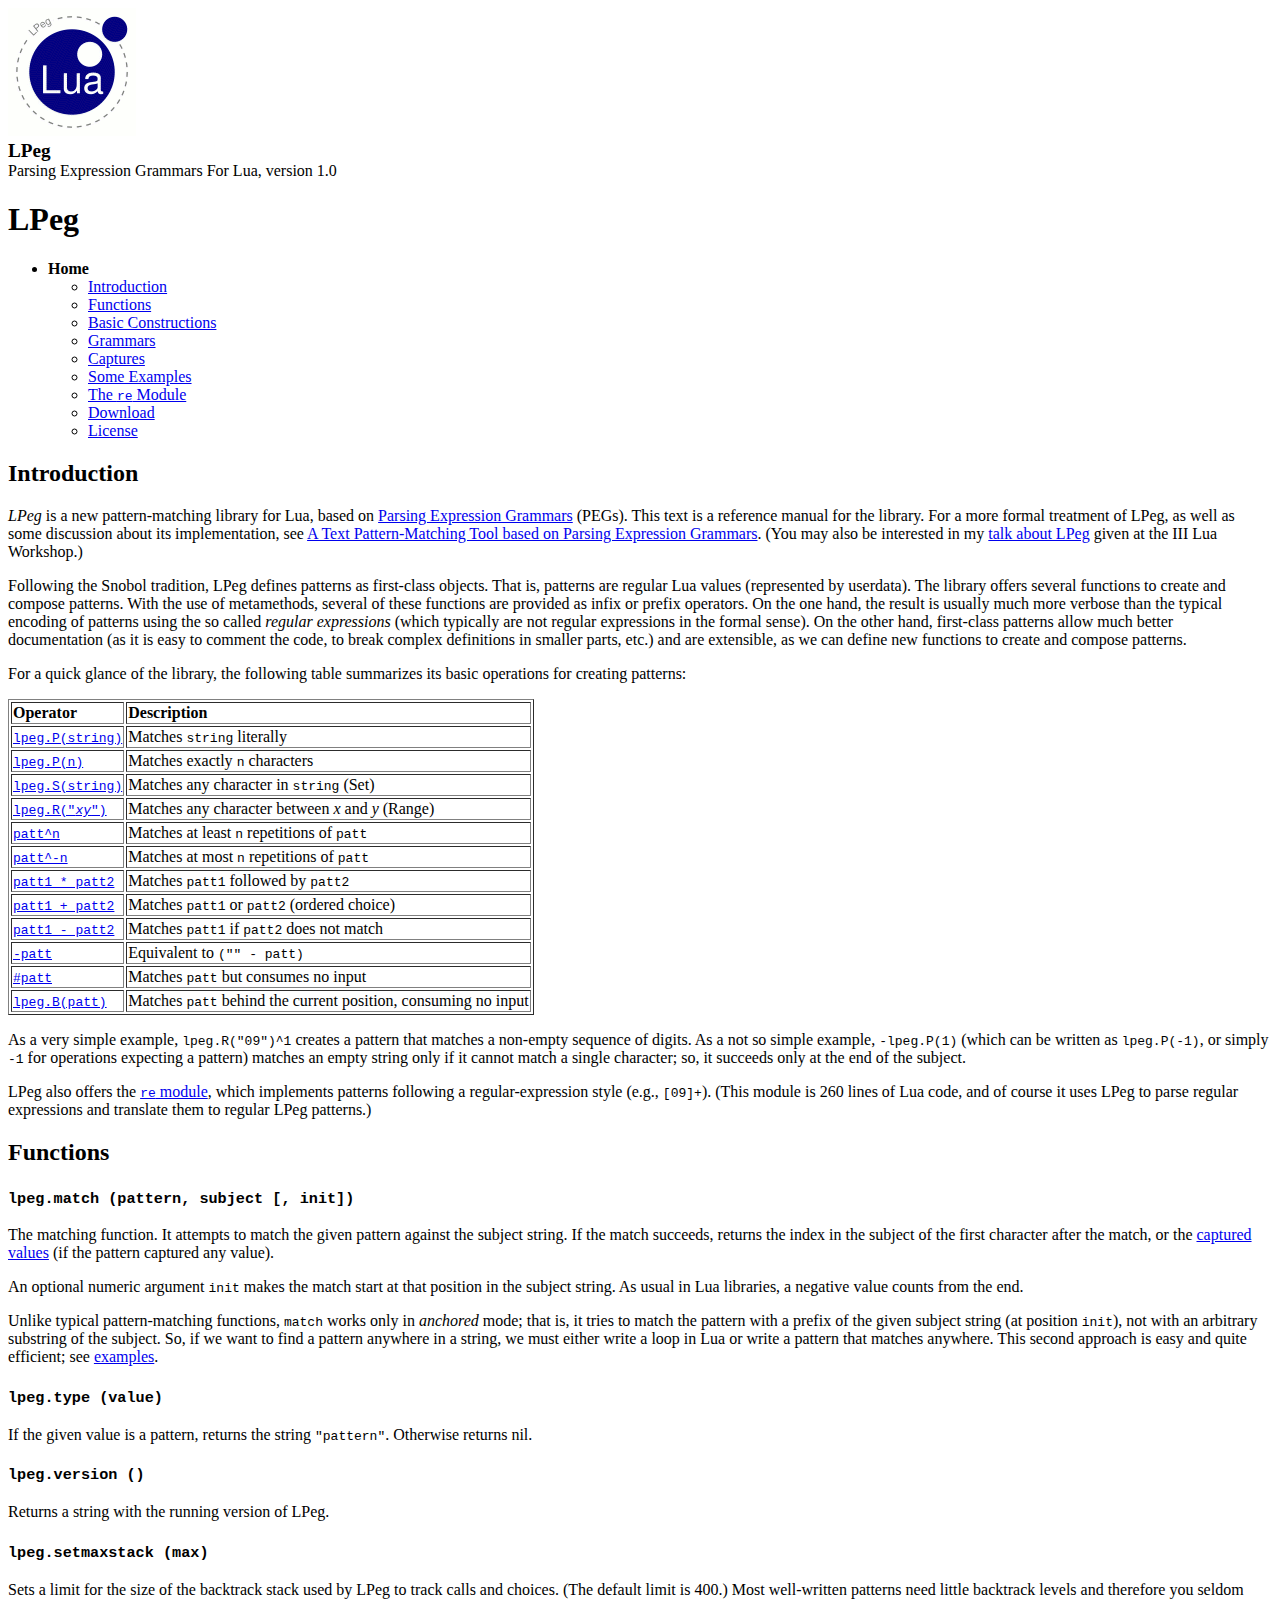
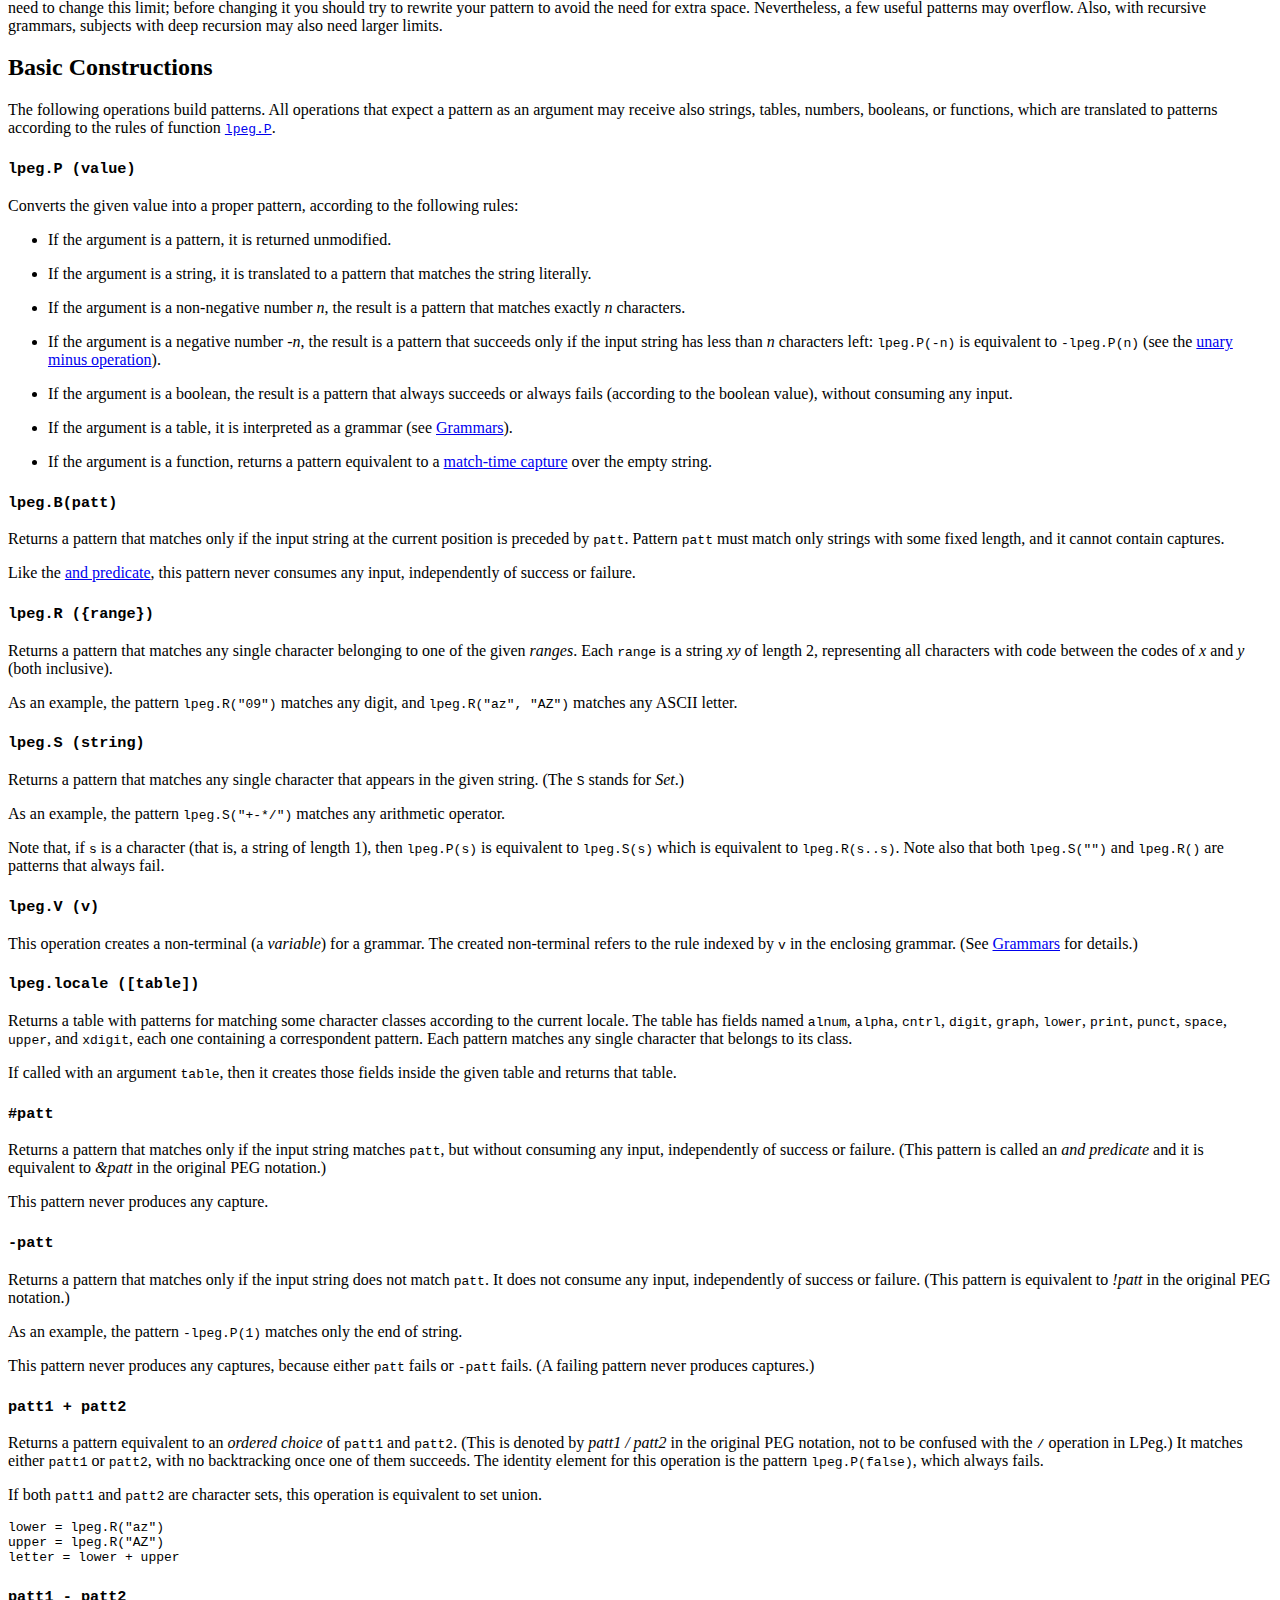
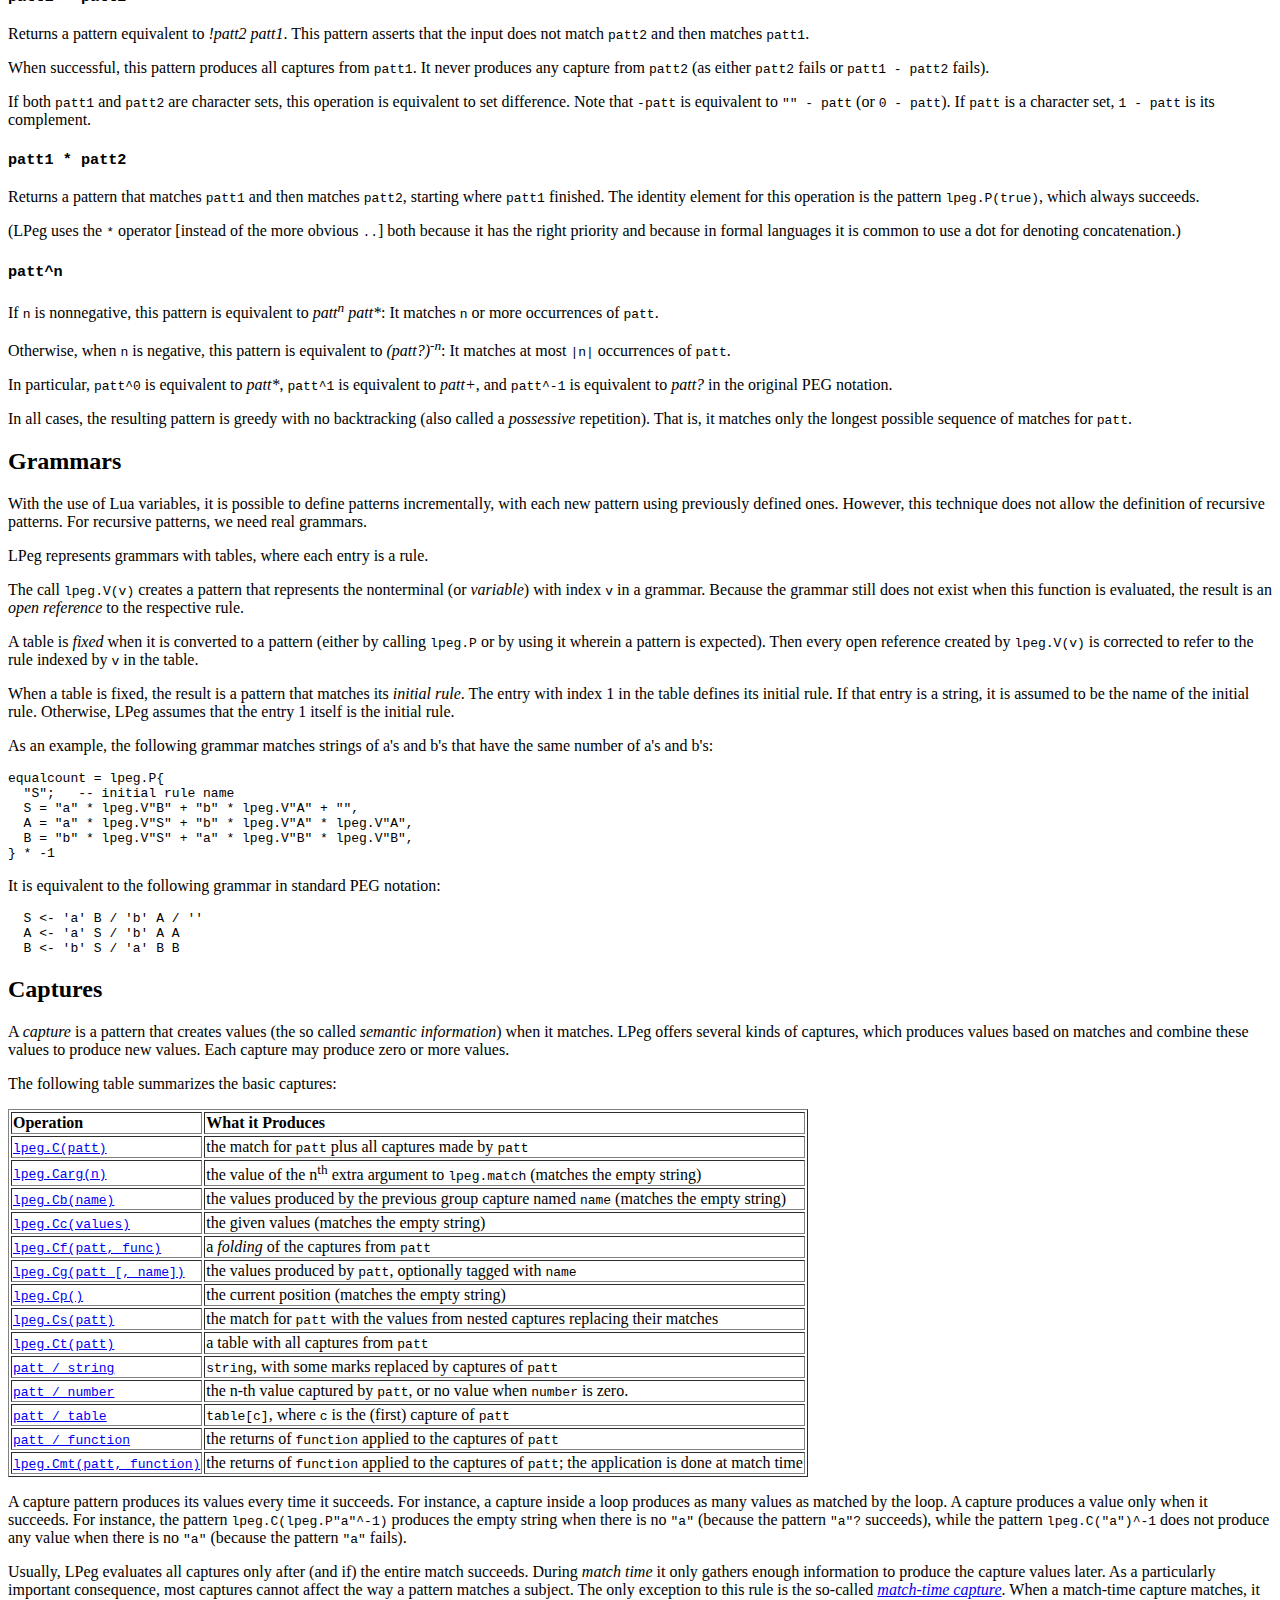
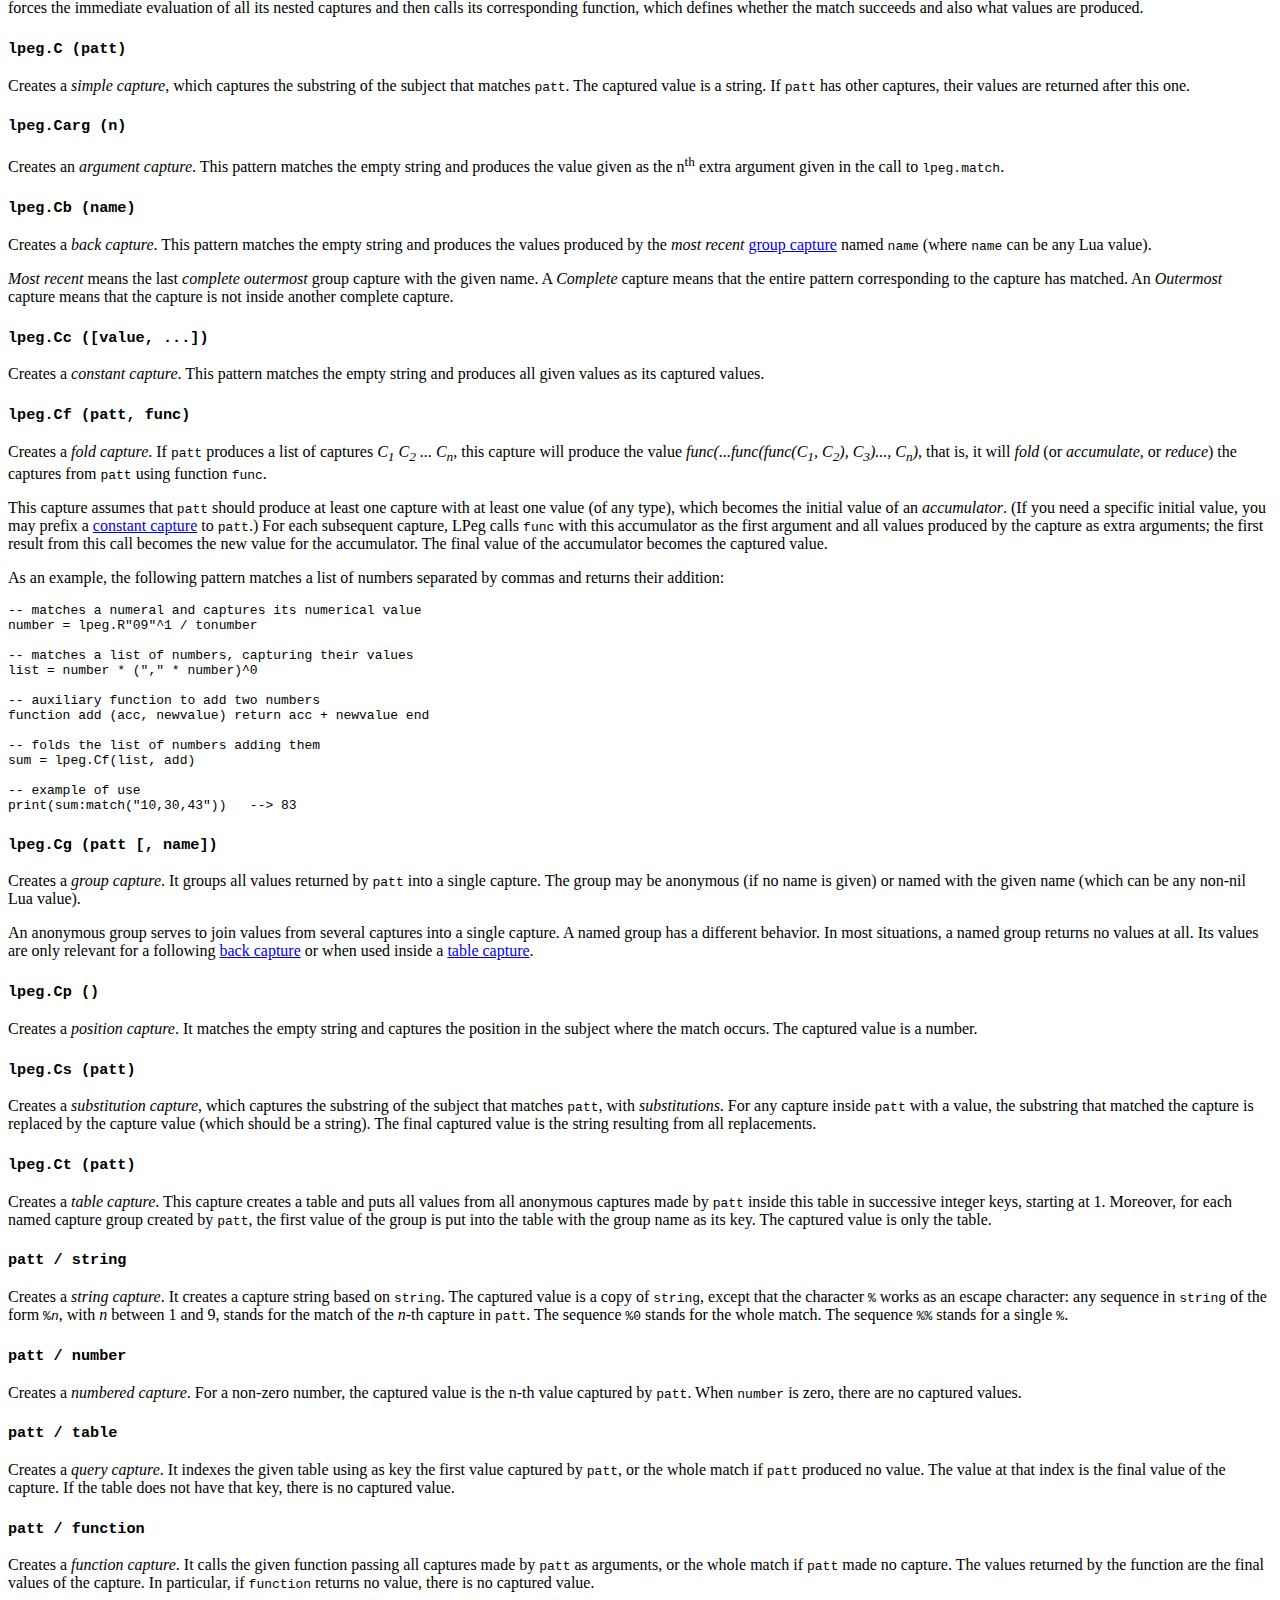
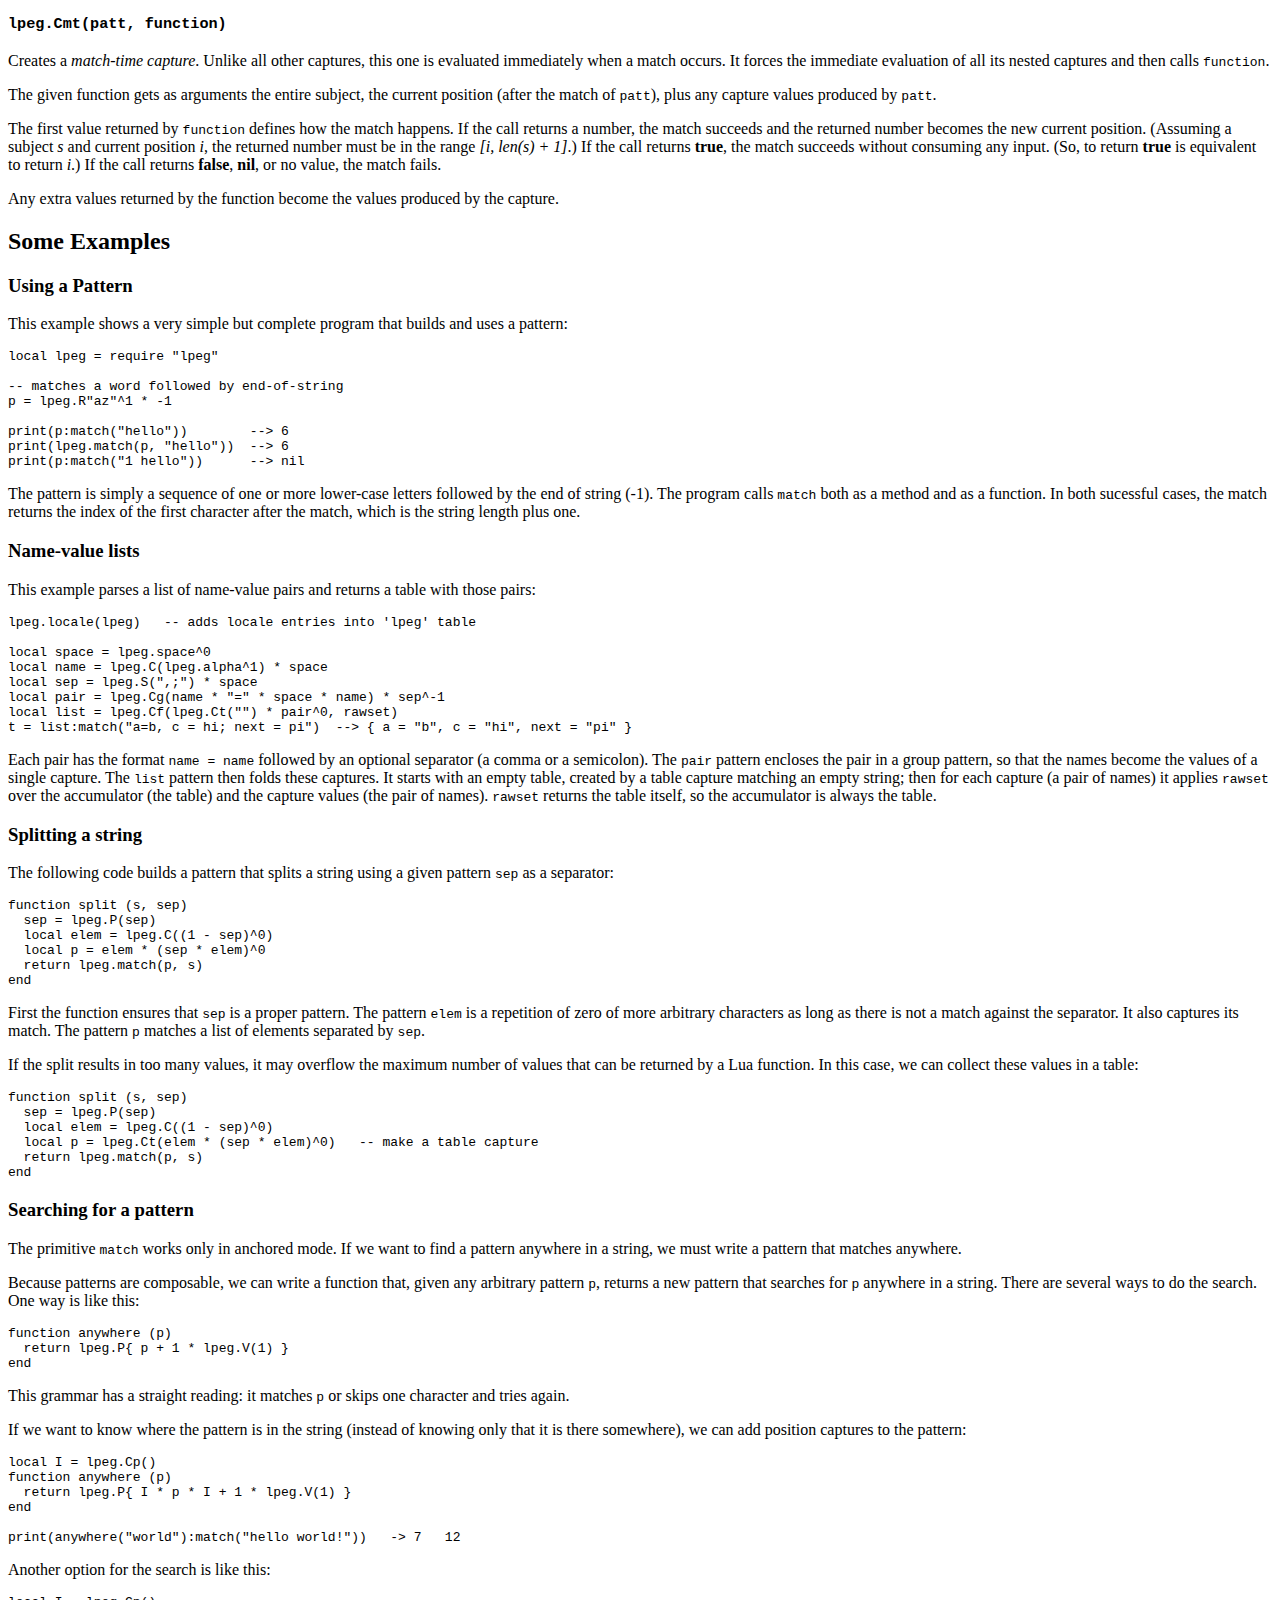
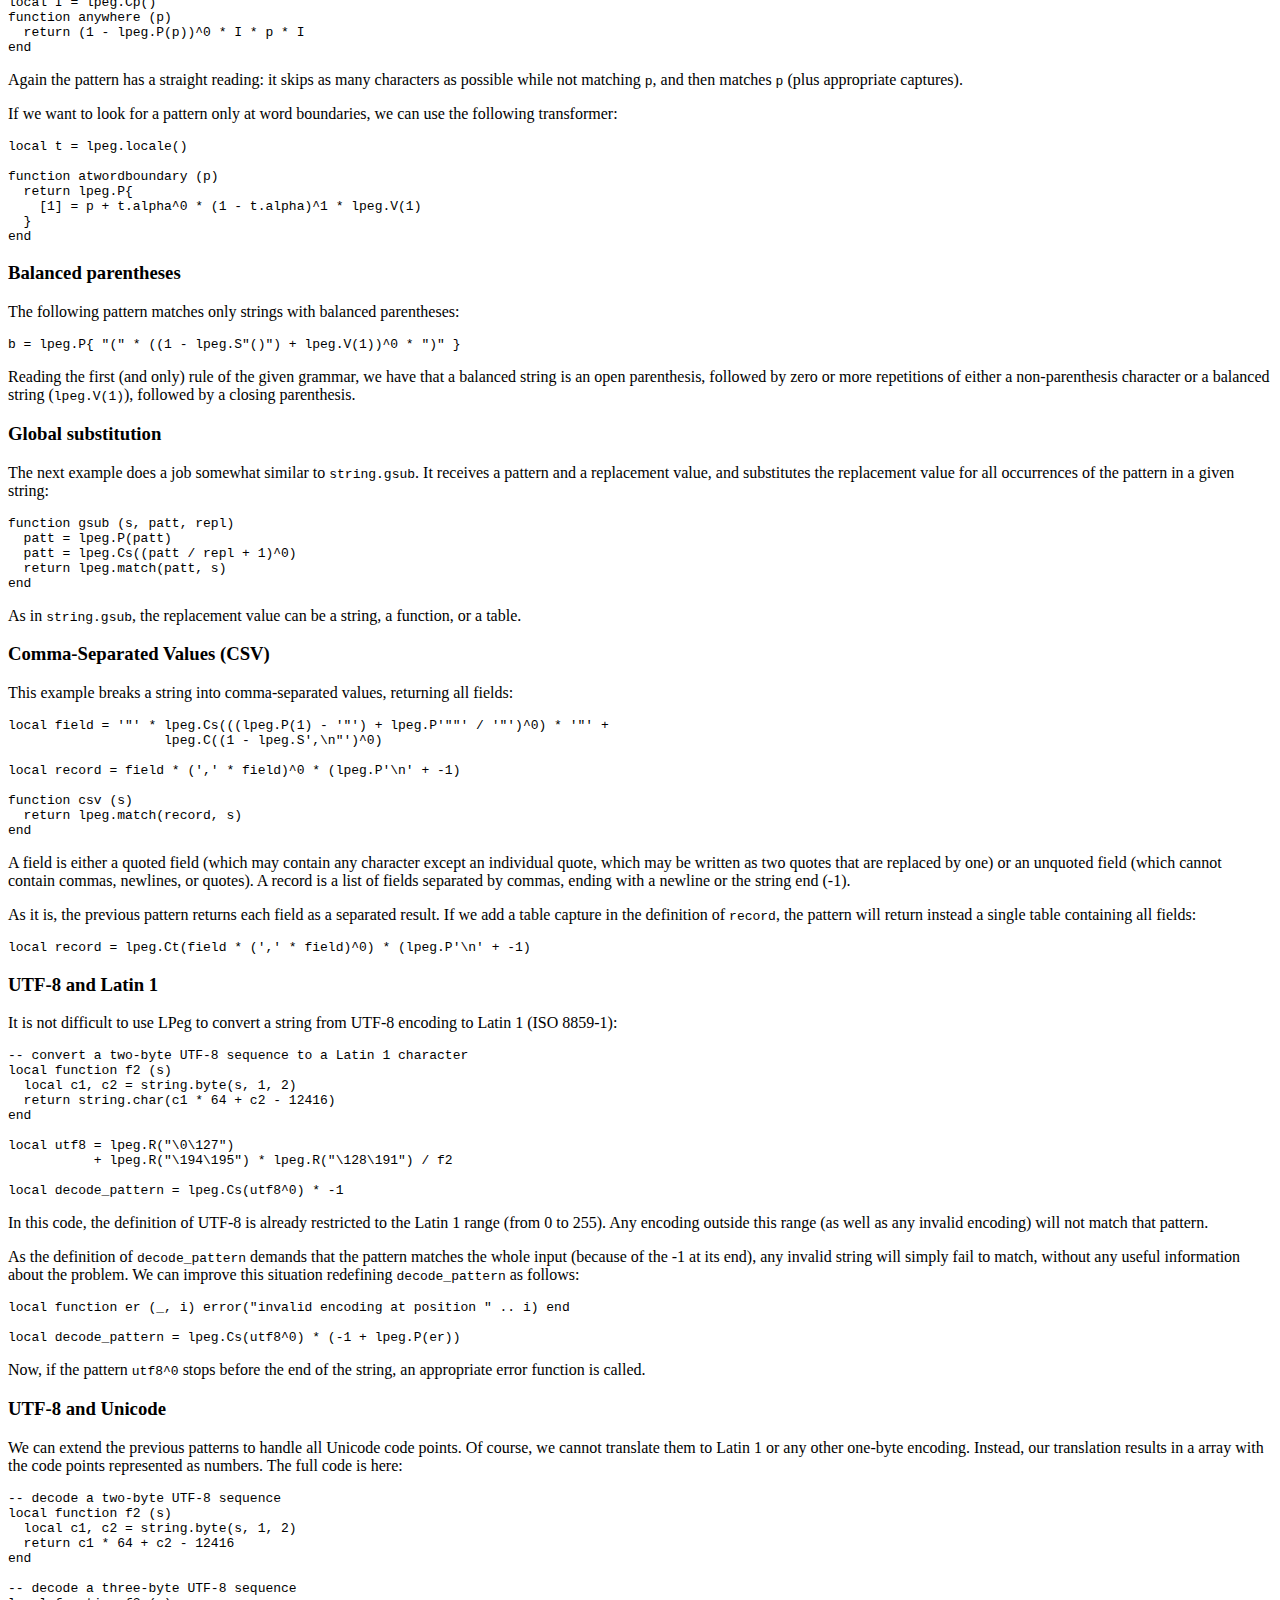
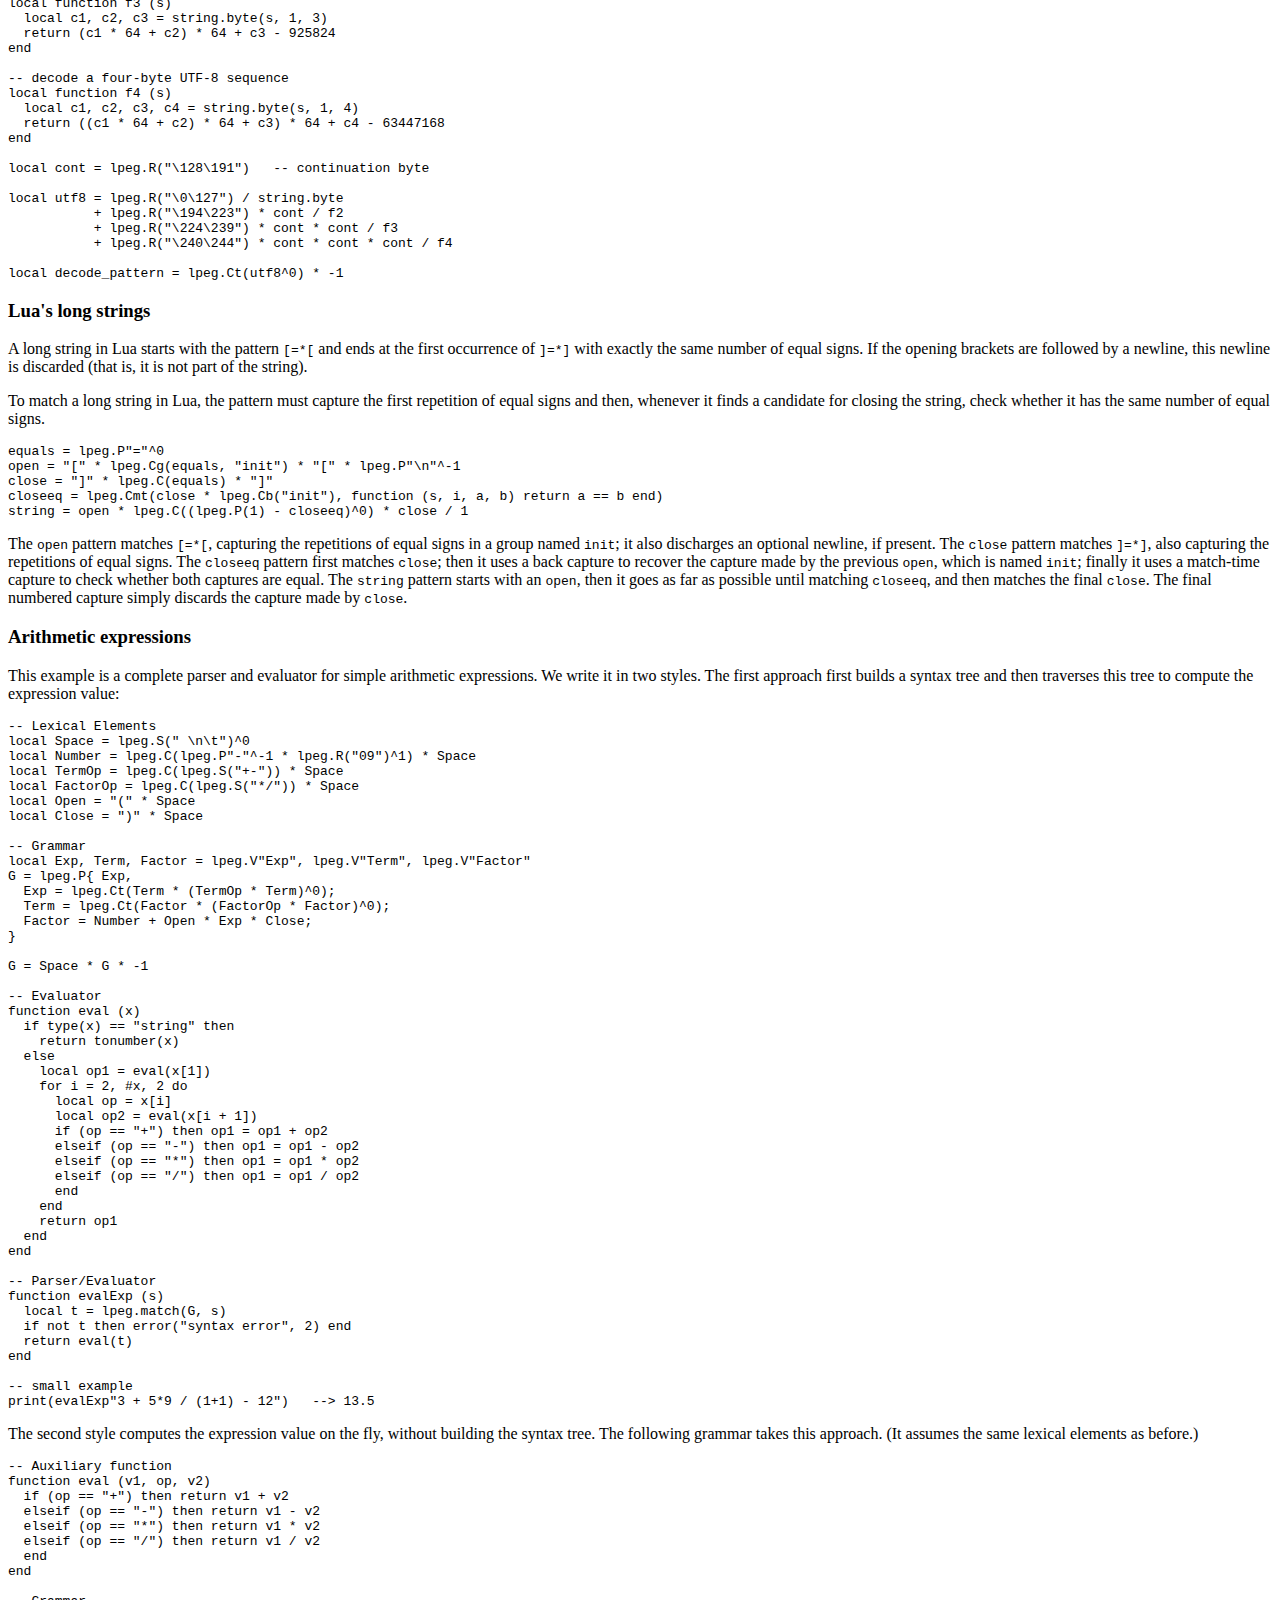
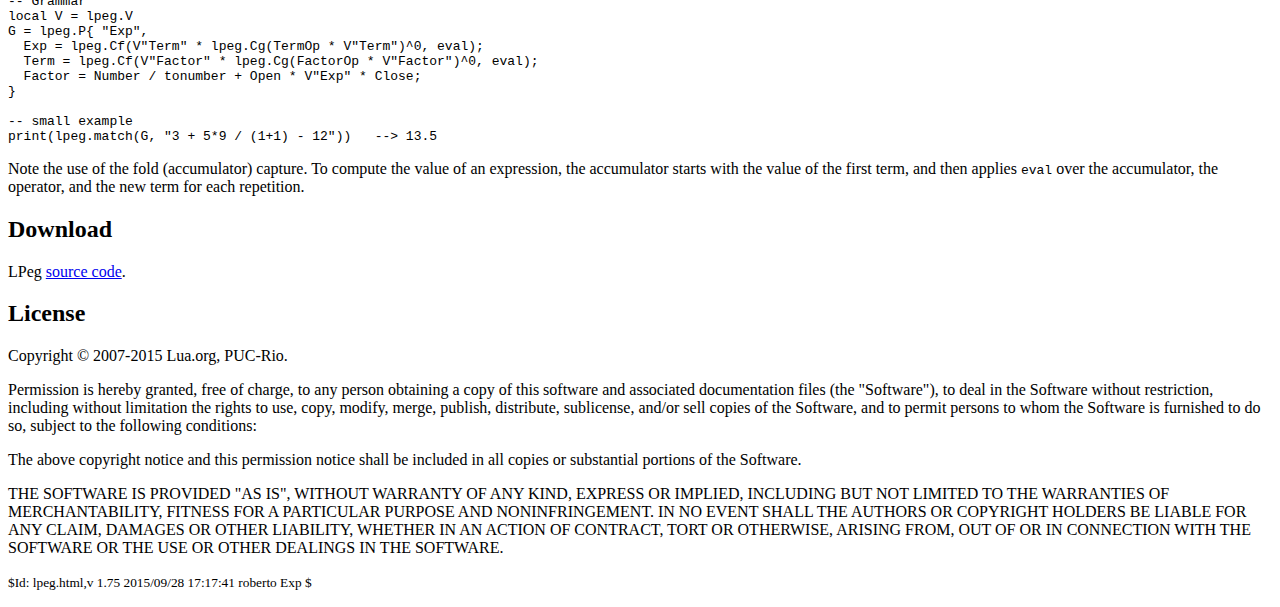
<file: lpeg-1.0.0/lpeg.html>
<!DOCTYPE html PUBLIC "-//W3C//DTD XHTML 1.0 Strict//EN"
   "http://www.w3.org/TR/xhtml1/DTD/xhtml1-strict.dtd">
<html xmlns="http://www.w3.org/1999/xhtml" xml:lang="en" lang="en">
<head>
    <title>LPeg - Parsing Expression Grammars For Lua</title>
    <link rel="stylesheet"
          href="http://www.inf.puc-rio.br/~roberto/lpeg/doc.css"
          type="text/css"/>
	<meta http-equiv="Content-Type" content="text/html; charset=UTF-8"/>
</head>
<body>

<!-- $Id: lpeg.html,v 1.75 2015/09/28 17:17:41 roberto Exp $ -->

<div id="container">
	
<div id="product">
  <div id="product_logo">
    <a href="http://www.inf.puc-rio.br/~roberto/lpeg/">
    <img alt="LPeg logo" src="lpeg-128.gif"/></a>
    
  </div>
  <div id="product_name"><big><strong>LPeg</strong></big></div>
  <div id="product_description">
     Parsing Expression Grammars For Lua, version 1.0
  </div>
</div> <!-- id="product" -->

<div id="main">
	
<div id="navigation">
<h1>LPeg</h1>

<ul>
  <li><strong>Home</strong>
  <ul>
    <li><a href="#intro">Introduction</a></li>
    <li><a href="#func">Functions</a></li>
    <li><a href="#basic">Basic Constructions</a></li>
    <li><a href="#grammar">Grammars</a></li>
    <li><a href="#captures">Captures</a></li>
    <li><a href="#ex">Some Examples</a></li>
    <li><a href="re.html">The <code>re</code> Module</a></li>
    <li><a href="#download">Download</a></li>
    <li><a href="#license">License</a></li>
  </ul>
  </li>
</ul>
</div> <!-- id="navigation" -->

<div id="content">


<h2><a name="intro">Introduction</a></h2>

<p>
<em>LPeg</em> is a new pattern-matching library for Lua,
based on
<a href="http://pdos.csail.mit.edu/%7Ebaford/packrat/">
Parsing Expression Grammars</a> (PEGs).
This text is a reference manual for the library.
For a more formal treatment of LPeg,
as well as some discussion about its implementation,
see
<a href="http://www.inf.puc-rio.br/~roberto/docs/peg.pdf">
A Text Pattern-Matching Tool based on Parsing Expression Grammars</a>.
(You may also be interested in my
<a href="http://vimeo.com/1485123">talk about LPeg</a>
given at the III Lua Workshop.)
</p>

<p>
Following the Snobol tradition,
LPeg defines patterns as first-class objects.
That is, patterns are regular Lua values
(represented by userdata).
The library offers several functions to create
and compose patterns.
With the use of metamethods,
several of these functions are provided as infix or prefix
operators.
On the one hand,
the result is usually much more verbose than the typical
encoding of patterns using the so called
<em>regular expressions</em>
(which typically are not regular expressions in the formal sense).
On the other hand,
first-class patterns allow much better documentation
(as it is easy to comment the code,
to break complex definitions in smaller parts, etc.)
and are extensible,
as we can define new functions to create and compose patterns.
</p>

<p>
For a quick glance of the library,
the following table summarizes its basic operations
for creating patterns:
</p>
<table border="1">
<tbody><tr><td><b>Operator</b></td><td><b>Description</b></td></tr>
<tr><td><a href="#op-p"><code>lpeg.P(string)</code></a></td>
  <td>Matches <code>string</code> literally</td></tr>
<tr><td><a href="#op-p"><code>lpeg.P(n)</code></a></td>
  <td>Matches exactly <code>n</code> characters</td></tr>
<tr><td><a href="#op-s"><code>lpeg.S(string)</code></a></td>
  <td>Matches any character in <code>string</code> (Set)</td></tr>
<tr><td><a href="#op-r"><code>lpeg.R("<em>xy</em>")</code></a></td>
  <td>Matches any character between <em>x</em> and <em>y</em> (Range)</td></tr>
<tr><td><a href="#op-pow"><code>patt^n</code></a></td>
  <td>Matches at least <code>n</code> repetitions of <code>patt</code></td></tr>
<tr><td><a href="#op-pow"><code>patt^-n</code></a></td>
  <td>Matches at most <code>n</code> repetitions of <code>patt</code></td></tr>
<tr><td><a href="#op-mul"><code>patt1 * patt2</code></a></td>
  <td>Matches <code>patt1</code> followed by <code>patt2</code></td></tr>
<tr><td><a href="#op-add"><code>patt1 + patt2</code></a></td>
  <td>Matches <code>patt1</code> or <code>patt2</code>
      (ordered choice)</td></tr>
<tr><td><a href="#op-sub"><code>patt1 - patt2</code></a></td>
  <td>Matches <code>patt1</code> if <code>patt2</code> does not match</td></tr>
<tr><td><a href="#op-unm"><code>-patt</code></a></td>
  <td>Equivalent to <code>("" - patt)</code></td></tr>
<tr><td><a href="#op-len"><code>#patt</code></a></td>
  <td>Matches <code>patt</code> but consumes no input</td></tr>
<tr><td><a href="#op-behind"><code>lpeg.B(patt)</code></a></td>
  <td>Matches <code>patt</code> behind the current position,
      consuming no input</td></tr>
</tbody></table>

<p>As a very simple example,
<code>lpeg.R("09")^1</code> creates a pattern that
matches a non-empty sequence of digits.
As a not so simple example,
<code>-lpeg.P(1)</code>
(which can be written as <code>lpeg.P(-1)</code>,
or simply <code>-1</code> for operations expecting a pattern)
matches an empty string only if it cannot match a single character;
so, it succeeds only at the end of the subject.
</p>

<p>
LPeg also offers the <a href="re.html"><code>re</code> module</a>,
which implements patterns following a regular-expression style
(e.g., <code>[09]+</code>).
(This module is 260 lines of Lua code,
and of course it uses LPeg to parse regular expressions and
translate them to regular LPeg patterns.)
</p>


<h2><a name="func">Functions</a></h2>


<h3><a name="f-match"></a><code>lpeg.match (pattern, subject [, init])</code></h3>
<p>
The matching function.
It attempts to match the given pattern against the subject string.
If the match succeeds,
returns the index in the subject of the first character after the match,
or the <a href="#captures">captured values</a>
(if the pattern captured any value).
</p>

<p>
An optional numeric argument <code>init</code> makes the match
start at that position in the subject string.
As usual in Lua libraries,
a negative value counts from the end.
</p>

<p>
Unlike typical pattern-matching functions,
<code>match</code> works only in <em>anchored</em> mode;
that is, it tries to match the pattern with a prefix of
the given subject string (at position <code>init</code>),
not with an arbitrary substring of the subject.
So, if we want to find a pattern anywhere in a string,
we must either write a loop in Lua or write a pattern that
matches anywhere.
This second approach is easy and quite efficient;
see <a href="#ex">examples</a>.
</p>

<h3><a name="f-type"></a><code>lpeg.type (value)</code></h3>
<p>
If the given value is a pattern,
returns the string <code>"pattern"</code>.
Otherwise returns nil.
</p>

<h3><a name="f-version"></a><code>lpeg.version ()</code></h3>
<p>
Returns a string with the running version of LPeg.
</p>

<h3><a name="f-setstack"></a><code>lpeg.setmaxstack (max)</code></h3>
<p>
Sets a limit for the size of the backtrack stack used by LPeg to
track calls and choices.
(The default limit is 400.)
Most well-written patterns need little backtrack levels and
therefore you seldom need to change this limit;
before changing it you should try to rewrite your
pattern to avoid the need for extra space.
Nevertheless, a few useful patterns may overflow.
Also, with recursive grammars,
subjects with deep recursion may also need larger limits.
</p>


<h2><a name="basic">Basic Constructions</a></h2>

<p>
The following operations build patterns.
All operations that expect a pattern as an argument
may receive also strings, tables, numbers, booleans, or functions,
which are translated to patterns according to
the rules of function <a href="#op-p"><code>lpeg.P</code></a>.
</p>



<h3><a name="op-p"></a><code>lpeg.P (value)</code></h3>
<p>
Converts the given value into a proper pattern,
according to the following rules:
</p>
<ul>

<li><p>
If the argument is a pattern,
it is returned unmodified.
</p></li>

<li><p>
If the argument is a string,
it is translated to a pattern that matches the string literally.
</p></li>

<li><p>
If the argument is a non-negative number <em>n</em>,
the result is a pattern that matches exactly <em>n</em> characters.
</p></li>

<li><p>
If the argument is a negative number <em>-n</em>,
the result is a pattern that
succeeds only if the input string has less than <em>n</em> characters left:
<code>lpeg.P(-n)</code>
is equivalent to <code>-lpeg.P(n)</code>
(see the  <a href="#op-unm">unary minus operation</a>).
</p></li>

<li><p>
If the argument is a boolean,
the result is a pattern that always succeeds or always fails
(according to the boolean value),
without consuming any input.
</p></li>

<li><p>
If the argument is a table,
it is interpreted as a grammar
(see <a href="#grammar">Grammars</a>).
</p></li>

<li><p>
If the argument is a function,
returns a pattern equivalent to a
<a href="#matchtime">match-time capture</a> over the empty string.
</p></li>

</ul>


<h3><a name="op-behind"></a><code>lpeg.B(patt)</code></h3>
<p>
Returns a pattern that
matches only if the input string at the current position
is preceded by <code>patt</code>.
Pattern <code>patt</code> must match only strings
with some fixed length,
and it cannot contain captures.
</p>

<p>
Like the <a href="#op-len">and predicate</a>,
this pattern never consumes any input,
independently of success or failure.
</p>


<h3><a name="op-r"></a><code>lpeg.R ({range})</code></h3>
<p>
Returns a pattern that matches any single character
belonging to one of the given <em>ranges</em>.
Each <code>range</code> is a string <em>xy</em> of length 2,
representing all characters with code
between the codes of <em>x</em> and <em>y</em>
(both inclusive).
</p>

<p>
As an example, the pattern
<code>lpeg.R("09")</code> matches any digit,
and <code>lpeg.R("az", "AZ")</code> matches any ASCII letter.
</p>


<h3><a name="op-s"></a><code>lpeg.S (string)</code></h3>
<p>
Returns a pattern that matches any single character that
appears in the given string.
(The <code>S</code> stands for <em>Set</em>.)
</p>

<p>
As an example, the pattern
<code>lpeg.S("+-*/")</code> matches any arithmetic operator.
</p>

<p>
Note that, if <code>s</code> is a character
(that is, a string of length 1),
then <code>lpeg.P(s)</code> is equivalent to <code>lpeg.S(s)</code>
which is equivalent to <code>lpeg.R(s..s)</code>.
Note also that both <code>lpeg.S("")</code> and <code>lpeg.R()</code>
are patterns that always fail.
</p>


<h3><a name="op-v"></a><code>lpeg.V (v)</code></h3>
<p>
This operation creates a non-terminal (a <em>variable</em>)
for a grammar.
The created non-terminal refers to the rule indexed by <code>v</code>
in the enclosing grammar.
(See <a href="#grammar">Grammars</a> for details.)
</p>


<h3><a name="op-locale"></a><code>lpeg.locale ([table])</code></h3>
<p>
Returns a table with patterns for matching some character classes
according to the current locale.
The table has fields named
<code>alnum</code>,
<code>alpha</code>,
<code>cntrl</code>,
<code>digit</code>,
<code>graph</code>,
<code>lower</code>,
<code>print</code>,
<code>punct</code>,
<code>space</code>,
<code>upper</code>, and
<code>xdigit</code>,
each one containing a correspondent pattern.
Each pattern matches any single character that belongs to its class.
</p>

<p>
If called with an argument <code>table</code>,
then it creates those fields inside the given table and
returns that table. 
</p>


<h3><a name="op-len"></a><code>#patt</code></h3>
<p>
Returns a pattern that
matches only if the input string matches <code>patt</code>,
but without consuming any input,
independently of success or failure.
(This pattern is called an <em>and predicate</em>
and it is equivalent to
<em>&amp;patt</em> in the original PEG notation.)
</p>


<p>
This pattern never produces any capture.
</p>


<h3><a name="op-unm"></a><code>-patt</code></h3>
<p>
Returns a pattern that
matches only if the input string does not match <code>patt</code>.
It does not consume any input,
independently of success or failure.
(This pattern is equivalent to
<em>!patt</em> in the original PEG notation.)
</p>

<p>
As an example, the pattern
<code>-lpeg.P(1)</code> matches only the end of string.
</p>

<p>
This pattern never produces any captures,
because either <code>patt</code> fails
or <code>-patt</code> fails.
(A failing pattern never produces captures.)
</p>


<h3><a name="op-add"></a><code>patt1 + patt2</code></h3>
<p>
Returns a pattern equivalent to an <em>ordered choice</em>
of <code>patt1</code> and <code>patt2</code>.
(This is denoted by <em>patt1 / patt2</em> in the original PEG notation,
not to be confused with the <code>/</code> operation in LPeg.)
It matches either <code>patt1</code> or <code>patt2</code>,
with no backtracking once one of them succeeds.
The identity element for this operation is the pattern
<code>lpeg.P(false)</code>,
which always fails.
</p>

<p>
If both <code>patt1</code> and <code>patt2</code> are
character sets,
this operation is equivalent to set union.
</p>
<pre class="example">
lower = lpeg.R("az")
upper = lpeg.R("AZ")
letter = lower + upper
</pre>


<h3><a name="op-sub"></a><code>patt1 - patt2</code></h3>
<p>
Returns a pattern equivalent to <em>!patt2 patt1</em>.
This pattern asserts that the input does not match
<code>patt2</code> and then matches <code>patt1</code>.
</p>

<p>
When successful,
this pattern produces all captures from <code>patt1</code>.
It never produces any capture from <code>patt2</code>
(as either <code>patt2</code> fails or
<code>patt1 - patt2</code> fails).
</p>

<p>
If both <code>patt1</code> and <code>patt2</code> are
character sets,
this operation is equivalent to set difference.
Note that <code>-patt</code> is equivalent to <code>"" - patt</code>
(or <code>0 - patt</code>).
If <code>patt</code> is a character set,
<code>1 - patt</code> is its complement.
</p>


<h3><a name="op-mul"></a><code>patt1 * patt2</code></h3>
<p>
Returns a pattern that matches <code>patt1</code>
and then matches <code>patt2</code>,
starting where <code>patt1</code> finished.
The identity element for this operation is the
pattern <code>lpeg.P(true)</code>,
which always succeeds.
</p>

<p>
(LPeg uses the <code>*</code> operator
[instead of the more obvious <code>..</code>]
both because it has
the right priority and because in formal languages it is
common to use a dot for denoting concatenation.)
</p>


<h3><a name="op-pow"></a><code>patt^n</code></h3>
<p>
If <code>n</code> is nonnegative,
this pattern is
equivalent to <em>patt<sup>n</sup> patt*</em>:
It matches <code>n</code> or more occurrences of <code>patt</code>.
</p>

<p>
Otherwise, when <code>n</code> is negative,
this pattern is equivalent to <em>(patt?)<sup>-n</sup></em>:
It matches at most <code>|n|</code>
occurrences of <code>patt</code>.
</p>

<p>
In particular, <code>patt^0</code> is equivalent to <em>patt*</em>,
<code>patt^1</code> is equivalent to <em>patt+</em>,
and <code>patt^-1</code> is equivalent to <em>patt?</em>
in the original PEG notation.
</p>

<p>
In all cases,
the resulting pattern is greedy with no backtracking
(also called a <em>possessive</em> repetition).
That is, it matches only the longest possible sequence
of matches for <code>patt</code>.
</p>



<h2><a name="grammar">Grammars</a></h2>

<p>
With the use of Lua variables,
it is possible to define patterns incrementally,
with each new pattern using previously defined ones.
However, this technique does not allow the definition of
recursive patterns.
For recursive patterns,
we need real grammars.
</p>

<p>
LPeg represents grammars with tables,
where each entry is a rule.
</p>

<p>
The call <code>lpeg.V(v)</code>
creates a pattern that represents the nonterminal
(or <em>variable</em>) with index <code>v</code> in a grammar.
Because the grammar still does not exist when
this function is evaluated,
the result is an <em>open reference</em> to the respective rule.
</p>

<p>
A table is <em>fixed</em> when it is converted to a pattern
(either by calling <code>lpeg.P</code> or by using it wherein a
pattern is expected).
Then every open reference created by <code>lpeg.V(v)</code>
is corrected to refer to the rule indexed by <code>v</code> in the table.
</p>

<p>
When a table is fixed,
the result is a pattern that matches its <em>initial rule</em>.
The entry with index 1 in the table defines its initial rule.
If that entry is a string,
it is assumed to be the name of the initial rule.
Otherwise, LPeg assumes that the entry 1 itself is the initial rule.
</p>

<p>
As an example,
the following grammar matches strings of a's and b's that
have the same number of a's and b's:
</p>
<pre class="example">
equalcount = lpeg.P{
  "S";   -- initial rule name
  S = "a" * lpeg.V"B" + "b" * lpeg.V"A" + "",
  A = "a" * lpeg.V"S" + "b" * lpeg.V"A" * lpeg.V"A",
  B = "b" * lpeg.V"S" + "a" * lpeg.V"B" * lpeg.V"B",
} * -1
</pre>
<p>
It is equivalent to the following grammar in standard PEG notation:
</p>
<pre class="example">
  S <- 'a' B / 'b' A / ''
  A <- 'a' S / 'b' A A
  B <- 'b' S / 'a' B B
</pre>


<h2><a name="captures">Captures</a></h2>

<p>
A <em>capture</em> is a pattern that creates values
(the so called <em>semantic information</em>) when it matches.
LPeg offers several kinds of captures,
which produces values based on matches and combine these values to
produce new values.
Each capture may produce zero or more values.
</p>

<p>
The following table summarizes the basic captures:
</p>
<table border="1">
<tbody><tr><td><b>Operation</b></td><td><b>What it Produces</b></td></tr>
<tr><td><a href="#cap-c"><code>lpeg.C(patt)</code></a></td>
  <td>the match for <code>patt</code> plus all captures
      made by <code>patt</code></td></tr>
<tr><td><a href="#cap-arg"><code>lpeg.Carg(n)</code></a></td>
    <td>the value of the n<sup>th</sup> extra argument to
        <code>lpeg.match</code> (matches the empty string)</td></tr>
<tr><td><a href="#cap-b"><code>lpeg.Cb(name)</code></a></td>
    <td>the values produced by the previous
        group capture named <code>name</code>
        (matches the empty string)</td></tr>
<tr><td><a href="#cap-cc"><code>lpeg.Cc(values)</code></a></td>
    <td>the given values (matches the empty string)</td></tr>
<tr><td><a href="#cap-f"><code>lpeg.Cf(patt, func)</code></a></td>
  <td>a <em>folding</em> of the captures from <code>patt</code></td></tr>
<tr><td><a href="#cap-g"><code>lpeg.Cg(patt [, name])</code></a></td>
    <td>the values produced by <code>patt</code>,
        optionally tagged with <code>name</code></td></tr>
<tr><td><a href="#cap-p"><code>lpeg.Cp()</code></a></td>
    <td>the current position (matches the empty string)</td></tr>
<tr><td><a href="#cap-s"><code>lpeg.Cs(patt)</code></a></td>
  <td>the match for <code>patt</code>
      with the values from nested captures replacing their matches</td></tr>
<tr><td><a href="#cap-t"><code>lpeg.Ct(patt)</code></a></td>
  <td>a table with all captures from <code>patt</code></td></tr>
<tr><td><a href="#cap-string"><code>patt / string</code></a></td>
  <td><code>string</code>, with some marks replaced by captures
      of <code>patt</code></td></tr>
<tr><td><a href="#cap-num"><code>patt / number</code></a></td>
  <td>the n-th value captured by <code>patt</code>,
or no value when <code>number</code> is zero.</td></tr>
<tr><td><a href="#cap-query"><code>patt / table</code></a></td>
  <td><code>table[c]</code>, where <code>c</code> is the (first)
      capture of <code>patt</code></td></tr>
<tr><td><a href="#cap-func"><code>patt / function</code></a></td>
  <td>the returns of <code>function</code> applied to the captures
      of <code>patt</code></td></tr>
<tr><td><a href="#matchtime"><code>lpeg.Cmt(patt, function)</code></a></td>
  <td>the returns of <code>function</code> applied to the captures
      of <code>patt</code>; the application is done at match time</td></tr>
</tbody></table>

<p>
A capture pattern produces its values every time it succeeds.
For instance,
a capture inside a loop produces as many values as matched by the loop.
A capture produces a value only when it succeeds.
For instance,
the pattern <code>lpeg.C(lpeg.P"a"^-1)</code>
produces the empty string when there is no <code>"a"</code>
(because the pattern <code>"a"?</code> succeeds),
while the pattern <code>lpeg.C("a")^-1</code>
does not produce any value when there is no <code>"a"</code>
(because the pattern <code>"a"</code> fails).
</p>

<p>
Usually,
LPeg evaluates all captures only after (and if) the entire match succeeds.
During <em>match time</em> it only gathers enough information
to produce the capture values later.
As a particularly important consequence,
most captures cannot affect the way a pattern matches a subject.
The only exception to this rule is the
so-called <a href="#matchtime"><em>match-time capture</em></a>.
When a match-time capture matches,
it forces the immediate evaluation of all its nested captures
and then calls its corresponding function,
which defines whether the match succeeds and also
what values are produced.
</p>

<h3><a name="cap-c"></a><code>lpeg.C (patt)</code></h3>
<p>
Creates a <em>simple capture</em>,
which captures the substring of the subject that matches <code>patt</code>.
The captured value is a string.
If <code>patt</code> has other captures,
their values are returned after this one.
</p>


<h3><a name="cap-arg"></a><code>lpeg.Carg (n)</code></h3>
<p>
Creates an <em>argument capture</em>.
This pattern matches the empty string and
produces the value given as the n<sup>th</sup> extra
argument given in the call to <code>lpeg.match</code>.
</p>


<h3><a name="cap-b"></a><code>lpeg.Cb (name)</code></h3>
<p>
Creates a <em>back capture</em>.
This pattern matches the empty string and
produces the values produced by the <em>most recent</em>
<a href="#cap-g">group capture</a> named <code>name</code>
(where <code>name</code> can be any Lua value).
</p>

<p>
<em>Most recent</em> means the last
<em>complete</em>
<em>outermost</em>
group capture with the given name.
A <em>Complete</em> capture means that the entire pattern
corresponding to the capture has matched.
An <em>Outermost</em> capture means that the capture is not inside
another complete capture.
</p>


<h3><a name="cap-cc"></a><code>lpeg.Cc ([value, ...])</code></h3>
<p>
Creates a <em>constant capture</em>.
This pattern matches the empty string and
produces all given values as its captured values.
</p>


<h3><a name="cap-f"></a><code>lpeg.Cf (patt, func)</code></h3>
<p>
Creates a <em>fold capture</em>.
If <code>patt</code> produces a list of captures
<em>C<sub>1</sub> C<sub>2</sub> ... C<sub>n</sub></em>,
this capture will produce the value
<em>func(...func(func(C<sub>1</sub>, C<sub>2</sub>), C<sub>3</sub>)...,
         C<sub>n</sub>)</em>,
that is, it will <em>fold</em>
(or <em>accumulate</em>, or <em>reduce</em>)
the captures from <code>patt</code> using function <code>func</code>.
</p>

<p>
This capture assumes that <code>patt</code> should produce
at least one capture with at least one value (of any type),
which becomes the initial value of an <em>accumulator</em>.
(If you need a specific initial value,
you may prefix a <a href="#cap-cc">constant capture</a> to <code>patt</code>.)
For each subsequent capture,
LPeg calls <code>func</code>
with this accumulator as the first argument and all values produced
by the capture as extra arguments;
the first result from this call
becomes the new value for the accumulator.
The final value of the accumulator becomes the captured value.
</p>

<p>
As an example,
the following pattern matches a list of numbers separated
by commas and returns their addition:
</p>
<pre class="example">
-- matches a numeral and captures its numerical value
number = lpeg.R"09"^1 / tonumber

-- matches a list of numbers, capturing their values
list = number * ("," * number)^0

-- auxiliary function to add two numbers
function add (acc, newvalue) return acc + newvalue end

-- folds the list of numbers adding them
sum = lpeg.Cf(list, add)

-- example of use
print(sum:match("10,30,43"))   --&gt; 83
</pre>


<h3><a name="cap-g"></a><code>lpeg.Cg (patt [, name])</code></h3>
<p>
Creates a <em>group capture</em>.
It groups all values returned by <code>patt</code>
into a single capture.
The group may be anonymous (if no name is given)
or named with the given name
(which can be any non-nil Lua value).
</p>

<p>
An anonymous group serves to join values from several captures into
a single capture.
A named group has a different behavior.
In most situations, a named group returns no values at all.
Its values are only relevant for a following
<a href="#cap-b">back capture</a> or when used
inside a <a href="#cap-t">table capture</a>.
</p>


<h3><a name="cap-p"></a><code>lpeg.Cp ()</code></h3>
<p>
Creates a <em>position capture</em>.
It matches the empty string and
captures the position in the subject where the match occurs.
The captured value is a number.
</p>


<h3><a name="cap-s"></a><code>lpeg.Cs (patt)</code></h3>
<p>
Creates a <em>substitution capture</em>,
which captures the substring of the subject that matches <code>patt</code>,
with <em>substitutions</em>.
For any capture inside <code>patt</code> with a value,
the substring that matched the capture is replaced by the capture value
(which should be a string).
The final captured value is the string resulting from
all replacements.
</p>


<h3><a name="cap-t"></a><code>lpeg.Ct (patt)</code></h3>
<p>
Creates a <em>table capture</em>.
This capture creates a table and puts all values from all anonymous captures
made by <code>patt</code> inside this table in successive integer keys,
starting at 1.
Moreover,
for each named capture group created by <code>patt</code>,
the first value of the group is put into the table
with the group name as its key.
The captured value is only the table.
</p>


<h3><a name="cap-string"></a><code>patt / string</code></h3>
<p>
Creates a <em>string capture</em>.
It creates a capture string based on <code>string</code>.
The captured value is a copy of <code>string</code>,
except that the character <code>%</code> works as an escape character:
any sequence in <code>string</code> of the form <code>%<em>n</em></code>,
with <em>n</em> between 1 and 9,
stands for the match of the <em>n</em>-th capture in <code>patt</code>.
The sequence <code>%0</code> stands for the whole match.
The sequence <code>%%</code> stands for a single&nbsp;<code>%</code>.
</p>


<h3><a name="cap-num"></a><code>patt / number</code></h3>
<p>
Creates a <em>numbered capture</em>.
For a non-zero number,
the captured value is the n-th value
captured by <code>patt</code>. 
When <code>number</code> is zero,
there are no captured values.
</p>


<h3><a name="cap-query"></a><code>patt / table</code></h3>
<p>
Creates a <em>query capture</em>.
It indexes the given table using as key the first value captured by
<code>patt</code>,
or the whole match if <code>patt</code> produced no value.
The value at that index is the final value of the capture.
If the table does not have that key,
there is no captured value.
</p>


<h3><a name="cap-func"></a><code>patt / function</code></h3>
<p>
Creates a <em>function capture</em>.
It calls the given function passing all captures made by
<code>patt</code> as arguments,
or the whole match if <code>patt</code> made no capture.
The values returned by the function
are the final values of the capture.
In particular,
if <code>function</code> returns no value,
there is no captured value.
</p>


<h3><a name="matchtime"></a><code>lpeg.Cmt(patt, function)</code></h3>
<p>
Creates a <em>match-time capture</em>.
Unlike all other captures,
this one is evaluated immediately when a match occurs.
It forces the immediate evaluation of all its nested captures
and then calls <code>function</code>.
</p>

<p>
The given function gets as arguments the entire subject,
the current position (after the match of <code>patt</code>),
plus any capture values produced by <code>patt</code>.
</p>

<p>
The first value returned by <code>function</code>
defines how the match happens.
If the call returns a number,
the match succeeds
and the returned number becomes the new current position.
(Assuming a subject <em>s</em> and current position <em>i</em>,
the returned number must be in the range <em>[i, len(s) + 1]</em>.)
If the call returns <b>true</b>,
the match succeeds without consuming any input.
(So, to return <b>true</b> is equivalent to return <em>i</em>.)
If the call returns <b>false</b>, <b>nil</b>, or no value,
the match fails.
</p>

<p>
Any extra values returned by the function become the
values produced by the capture.
</p>




<h2><a name="ex">Some Examples</a></h2>

<h3>Using a Pattern</h3>
<p>
This example shows a very simple but complete program
that builds and uses a pattern:
</p>
<pre class="example">
local lpeg = require "lpeg"

-- matches a word followed by end-of-string
p = lpeg.R"az"^1 * -1

print(p:match("hello"))        --> 6
print(lpeg.match(p, "hello"))  --> 6
print(p:match("1 hello"))      --> nil
</pre>
<p>
The pattern is simply a sequence of one or more lower-case letters
followed by the end of string (-1).
The program calls <code>match</code> both as a method
and as a function.
In both sucessful cases,
the match returns 
the index of the first character after the match,
which is the string length plus one.
</p>


<h3>Name-value lists</h3>
<p>
This example parses a list of name-value pairs and returns a table
with those pairs:
</p>
<pre class="example">
lpeg.locale(lpeg)   -- adds locale entries into 'lpeg' table

local space = lpeg.space^0
local name = lpeg.C(lpeg.alpha^1) * space
local sep = lpeg.S(",;") * space
local pair = lpeg.Cg(name * "=" * space * name) * sep^-1
local list = lpeg.Cf(lpeg.Ct("") * pair^0, rawset)
t = list:match("a=b, c = hi; next = pi")  --> { a = "b", c = "hi", next = "pi" }
</pre>
<p>
Each pair has the format <code>name = name</code> followed by
an optional separator (a comma or a semicolon).
The <code>pair</code> pattern encloses the pair in a group pattern,
so that the names become the values of a single capture.
The <code>list</code> pattern then folds these captures.
It starts with an empty table,
created by a table capture matching an empty string;
then for each capture (a pair of names) it applies <code>rawset</code>
over the accumulator (the table) and the capture values (the pair of names).
<code>rawset</code> returns the table itself,
so the accumulator is always the table.
</p>

<h3>Splitting a string</h3>
<p>
The following code builds a pattern that
splits a string using a given pattern
<code>sep</code> as a separator:
</p>
<pre class="example">
function split (s, sep)
  sep = lpeg.P(sep)
  local elem = lpeg.C((1 - sep)^0)
  local p = elem * (sep * elem)^0
  return lpeg.match(p, s)
end
</pre>
<p>
First the function ensures that <code>sep</code> is a proper pattern.
The pattern <code>elem</code> is a repetition of zero of more
arbitrary characters as long as there is not a match against
the separator.
It also captures its match.
The pattern <code>p</code> matches a list of elements separated
by <code>sep</code>.
</p>

<p>
If the split results in too many values,
it may overflow the maximum number of values
that can be returned by a Lua function.
In this case,
we can collect these values in a table:
</p>
<pre class="example">
function split (s, sep)
  sep = lpeg.P(sep)
  local elem = lpeg.C((1 - sep)^0)
  local p = lpeg.Ct(elem * (sep * elem)^0)   -- make a table capture
  return lpeg.match(p, s)
end
</pre>


<h3>Searching for a pattern</h3>
<p>
The primitive <code>match</code> works only in anchored mode.
If we want to find a pattern anywhere in a string,
we must write a pattern that matches anywhere.
</p>

<p>
Because patterns are composable,
we can write a function that,
given any arbitrary pattern <code>p</code>,
returns a new pattern that searches for <code>p</code>
anywhere in a string.
There are several ways to do the search.
One way is like this:
</p>
<pre class="example">
function anywhere (p)
  return lpeg.P{ p + 1 * lpeg.V(1) }
end
</pre>
<p>
This grammar has a straight reading:
it matches <code>p</code> or skips one character and tries again.
</p>

<p>
If we want to know where the pattern is in the string
(instead of knowing only that it is there somewhere),
we can add position captures to the pattern:
</p>
<pre class="example">
local I = lpeg.Cp()
function anywhere (p)
  return lpeg.P{ I * p * I + 1 * lpeg.V(1) }
end

print(anywhere("world"):match("hello world!"))   -> 7   12
</pre>

<p>
Another option for the search is like this:
</p>
<pre class="example">
local I = lpeg.Cp()
function anywhere (p)
  return (1 - lpeg.P(p))^0 * I * p * I
end
</pre>
<p>
Again the pattern has a straight reading:
it skips as many characters as possible while not matching <code>p</code>,
and then matches <code>p</code> (plus appropriate captures).
</p>

<p>
If we want to look for a pattern only at word boundaries,
we can use the following transformer:
</p>

<pre class="example">
local t = lpeg.locale()

function atwordboundary (p)
  return lpeg.P{
    [1] = p + t.alpha^0 * (1 - t.alpha)^1 * lpeg.V(1)
  }
end
</pre>


<h3><a name="balanced"></a>Balanced parentheses</h3>
<p>
The following pattern matches only strings with balanced parentheses:
</p>
<pre class="example">
b = lpeg.P{ "(" * ((1 - lpeg.S"()") + lpeg.V(1))^0 * ")" }
</pre>
<p>
Reading the first (and only) rule of the given grammar,
we have that a balanced string is
an open parenthesis,
followed by zero or more repetitions of either
a non-parenthesis character or
a balanced string (<code>lpeg.V(1)</code>),
followed by a closing parenthesis.
</p>


<h3>Global substitution</h3>
<p>
The next example does a job somewhat similar to <code>string.gsub</code>.
It receives a pattern and a replacement value,
and substitutes the replacement value for all occurrences of the pattern
in a given string:
</p>
<pre class="example">
function gsub (s, patt, repl)
  patt = lpeg.P(patt)
  patt = lpeg.Cs((patt / repl + 1)^0)
  return lpeg.match(patt, s)
end
</pre>
<p>
As in <code>string.gsub</code>,
the replacement value can be a string,
a function, or a table.
</p>


<h3><a name="CSV"></a>Comma-Separated Values (CSV)</h3>
<p>
This example breaks a string into comma-separated values,
returning all fields:
</p>
<pre class="example">
local field = '"' * lpeg.Cs(((lpeg.P(1) - '"') + lpeg.P'""' / '"')^0) * '"' +
                    lpeg.C((1 - lpeg.S',\n"')^0)

local record = field * (',' * field)^0 * (lpeg.P'\n' + -1)

function csv (s)
  return lpeg.match(record, s)
end
</pre>
<p>
A field is either a quoted field
(which may contain any character except an individual quote,
which may be written as two quotes that are replaced by one)
or an unquoted field
(which cannot contain commas, newlines, or quotes).
A record is a list of fields separated by commas,
ending with a newline or the string end (-1).
</p>

<p>
As it is,
the previous pattern returns each field as a separated result.
If we add a table capture in the definition of <code>record</code>,
the pattern will return instead a single table
containing all fields:
</p>
<pre>
local record = lpeg.Ct(field * (',' * field)^0) * (lpeg.P'\n' + -1)
</pre>


<h3>UTF-8 and Latin 1</h3>
<p>
It is not difficult to use LPeg to convert a string from
UTF-8 encoding to Latin 1 (ISO 8859-1):
</p>

<pre class="example">
-- convert a two-byte UTF-8 sequence to a Latin 1 character
local function f2 (s)
  local c1, c2 = string.byte(s, 1, 2)
  return string.char(c1 * 64 + c2 - 12416)
end

local utf8 = lpeg.R("\0\127")
           + lpeg.R("\194\195") * lpeg.R("\128\191") / f2

local decode_pattern = lpeg.Cs(utf8^0) * -1
</pre>
<p>
In this code,
the definition of UTF-8 is already restricted to the
Latin 1 range (from 0 to 255).
Any encoding outside this range (as well as any invalid encoding)
will not match that pattern.
</p>

<p>
As the definition of <code>decode_pattern</code> demands that
the pattern matches the whole input (because of the -1 at its end),
any invalid string will simply fail to match,
without any useful information about the problem.
We can improve this situation redefining <code>decode_pattern</code>
as follows:
</p>
<pre class="example">
local function er (_, i) error("invalid encoding at position " .. i) end

local decode_pattern = lpeg.Cs(utf8^0) * (-1 + lpeg.P(er))
</pre>
<p>
Now, if the pattern <code>utf8^0</code> stops
before the end of the string,
an appropriate error function is called.
</p>


<h3>UTF-8 and Unicode</h3>
<p>
We can extend the previous patterns to handle all Unicode code points.
Of course,
we cannot translate them to Latin 1 or any other one-byte encoding.
Instead, our translation results in a array with the code points
represented as numbers.
The full code is here:
</p>
<pre class="example">
-- decode a two-byte UTF-8 sequence
local function f2 (s)
  local c1, c2 = string.byte(s, 1, 2)
  return c1 * 64 + c2 - 12416
end

-- decode a three-byte UTF-8 sequence
local function f3 (s)
  local c1, c2, c3 = string.byte(s, 1, 3)
  return (c1 * 64 + c2) * 64 + c3 - 925824
end

-- decode a four-byte UTF-8 sequence
local function f4 (s)
  local c1, c2, c3, c4 = string.byte(s, 1, 4)
  return ((c1 * 64 + c2) * 64 + c3) * 64 + c4 - 63447168
end

local cont = lpeg.R("\128\191")   -- continuation byte

local utf8 = lpeg.R("\0\127") / string.byte
           + lpeg.R("\194\223") * cont / f2
           + lpeg.R("\224\239") * cont * cont / f3
           + lpeg.R("\240\244") * cont * cont * cont / f4

local decode_pattern = lpeg.Ct(utf8^0) * -1
</pre>


<h3>Lua's long strings</h3>
<p>
A long string in Lua starts with the pattern <code>[=*[</code>
and ends at the first occurrence of <code>]=*]</code> with
exactly the same number of equal signs.
If the opening brackets are followed by a newline,
this newline is discarded
(that is, it is not part of the string).
</p>

<p>
To match a long string in Lua,
the pattern must capture the first repetition of equal signs and then,
whenever it finds a candidate for closing the string,
check whether it has the same number of equal signs.
</p>

<pre class="example">
equals = lpeg.P"="^0
open = "[" * lpeg.Cg(equals, "init") * "[" * lpeg.P"\n"^-1
close = "]" * lpeg.C(equals) * "]"
closeeq = lpeg.Cmt(close * lpeg.Cb("init"), function (s, i, a, b) return a == b end)
string = open * lpeg.C((lpeg.P(1) - closeeq)^0) * close / 1
</pre>

<p>
The <code>open</code> pattern matches <code>[=*[</code>,
capturing the repetitions of equal signs in a group named <code>init</code>;
it also discharges an optional newline, if present.
The <code>close</code> pattern matches <code>]=*]</code>,
also capturing the repetitions of equal signs.
The <code>closeeq</code> pattern first matches <code>close</code>;
then it uses a back capture to recover the capture made
by the previous <code>open</code>,
which is named <code>init</code>;
finally it uses a match-time capture to check
whether both captures are equal.
The <code>string</code> pattern starts with an <code>open</code>,
then it goes as far as possible until matching <code>closeeq</code>,
and then matches the final <code>close</code>.
The final numbered capture simply discards
the capture made by <code>close</code>.
</p>


<h3>Arithmetic expressions</h3>
<p>
This example is a complete parser and evaluator for simple
arithmetic expressions.
We write it in two styles.
The first approach first builds a syntax tree and then
traverses this tree to compute the expression value:
</p>
<pre class="example">
-- Lexical Elements
local Space = lpeg.S(" \n\t")^0
local Number = lpeg.C(lpeg.P"-"^-1 * lpeg.R("09")^1) * Space
local TermOp = lpeg.C(lpeg.S("+-")) * Space
local FactorOp = lpeg.C(lpeg.S("*/")) * Space
local Open = "(" * Space
local Close = ")" * Space

-- Grammar
local Exp, Term, Factor = lpeg.V"Exp", lpeg.V"Term", lpeg.V"Factor"
G = lpeg.P{ Exp,
  Exp = lpeg.Ct(Term * (TermOp * Term)^0);
  Term = lpeg.Ct(Factor * (FactorOp * Factor)^0);
  Factor = Number + Open * Exp * Close;
}

G = Space * G * -1

-- Evaluator
function eval (x)
  if type(x) == "string" then
    return tonumber(x)
  else
    local op1 = eval(x[1])
    for i = 2, #x, 2 do
      local op = x[i]
      local op2 = eval(x[i + 1])
      if (op == "+") then op1 = op1 + op2
      elseif (op == "-") then op1 = op1 - op2
      elseif (op == "*") then op1 = op1 * op2
      elseif (op == "/") then op1 = op1 / op2
      end
    end
    return op1
  end
end

-- Parser/Evaluator
function evalExp (s)
  local t = lpeg.match(G, s)
  if not t then error("syntax error", 2) end
  return eval(t)
end

-- small example
print(evalExp"3 + 5*9 / (1+1) - 12")   --> 13.5
</pre>

<p>
The second style computes the expression value on the fly,
without building the syntax tree.
The following grammar takes this approach.
(It assumes the same lexical elements as before.)
</p>
<pre class="example">
-- Auxiliary function
function eval (v1, op, v2)
  if (op == "+") then return v1 + v2
  elseif (op == "-") then return v1 - v2
  elseif (op == "*") then return v1 * v2
  elseif (op == "/") then return v1 / v2
  end
end

-- Grammar
local V = lpeg.V
G = lpeg.P{ "Exp",
  Exp = lpeg.Cf(V"Term" * lpeg.Cg(TermOp * V"Term")^0, eval);
  Term = lpeg.Cf(V"Factor" * lpeg.Cg(FactorOp * V"Factor")^0, eval);
  Factor = Number / tonumber + Open * V"Exp" * Close;
}

-- small example
print(lpeg.match(G, "3 + 5*9 / (1+1) - 12"))   --> 13.5
</pre>
<p>
Note the use of the fold (accumulator) capture.
To compute the value of an expression,
the accumulator starts with the value of the first term,
and then applies <code>eval</code> over
the accumulator, the operator,
and the new term for each repetition.
</p>



<h2><a name="download"></a>Download</h2>

<p>LPeg 
<a href="http://www.inf.puc-rio.br/~roberto/lpeg/lpeg-1.0.0.tar.gz">source code</a>.</p>


<h2><a name="license">License</a></h2>

<p>
Copyright &copy; 2007-2015 Lua.org, PUC-Rio.
</p>
<p>
Permission is hereby granted, free of charge,
to any person obtaining a copy of this software and
associated documentation files (the "Software"),
to deal in the Software without restriction,
including without limitation the rights to use,
copy, modify, merge, publish, distribute, sublicense,
and/or sell copies of the Software,
and to permit persons to whom the Software is
furnished to do so,
subject to the following conditions:
</p>

<p>
The above copyright notice and this permission notice
shall be included in all copies or substantial portions of the Software.
</p>

<p>
THE SOFTWARE IS PROVIDED "AS IS", WITHOUT WARRANTY OF ANY KIND,
EXPRESS OR IMPLIED,
INCLUDING BUT NOT LIMITED TO THE WARRANTIES OF MERCHANTABILITY,
FITNESS FOR A PARTICULAR PURPOSE AND NONINFRINGEMENT.
IN NO EVENT SHALL THE AUTHORS OR COPYRIGHT HOLDERS BE LIABLE FOR ANY CLAIM,
DAMAGES OR OTHER LIABILITY, WHETHER IN AN ACTION OF CONTRACT,
TORT OR OTHERWISE, ARISING FROM,
OUT OF OR IN CONNECTION WITH THE SOFTWARE OR THE USE OR OTHER DEALINGS IN
THE SOFTWARE.
</p>

</div> <!-- id="content" -->

</div> <!-- id="main" -->

<div id="about">
<p><small>
$Id: lpeg.html,v 1.75 2015/09/28 17:17:41 roberto Exp $
</small></p>
</div> <!-- id="about" -->

</div> <!-- id="container" -->

</body>
</html>
</file>
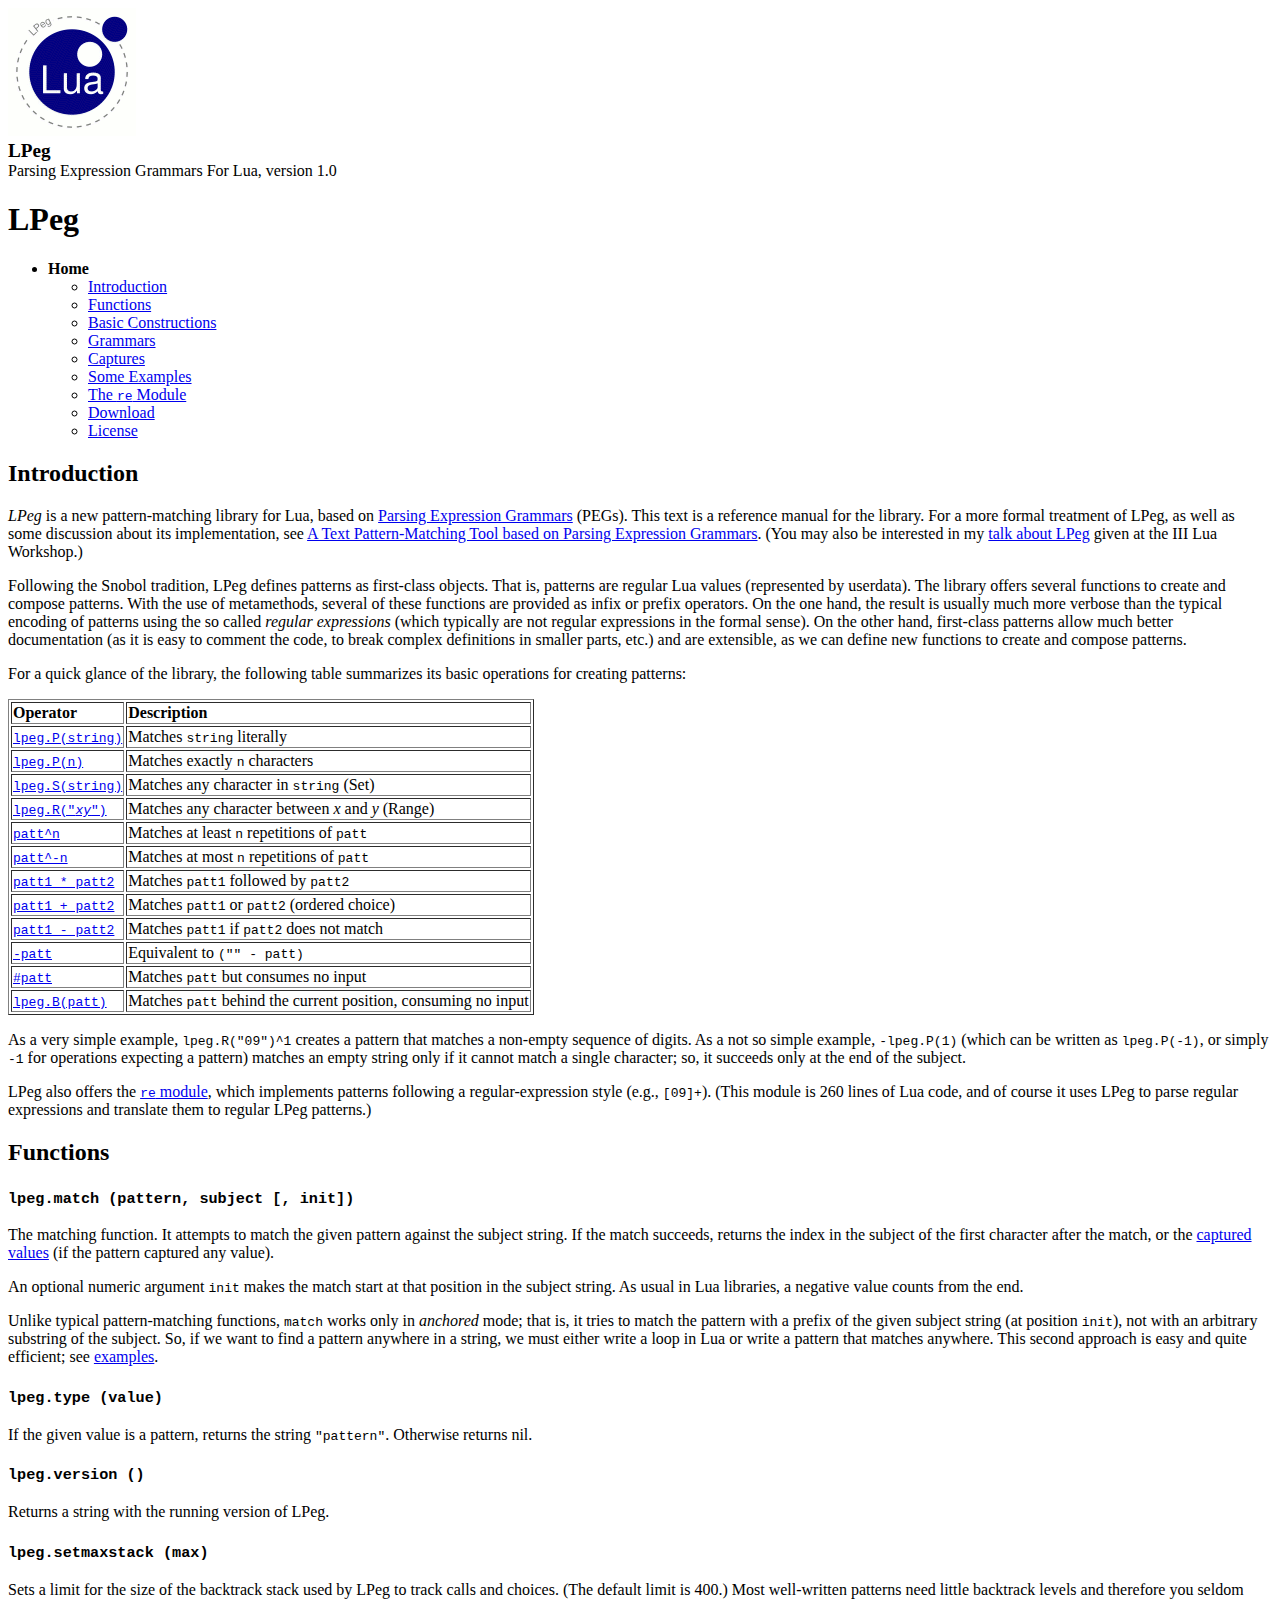
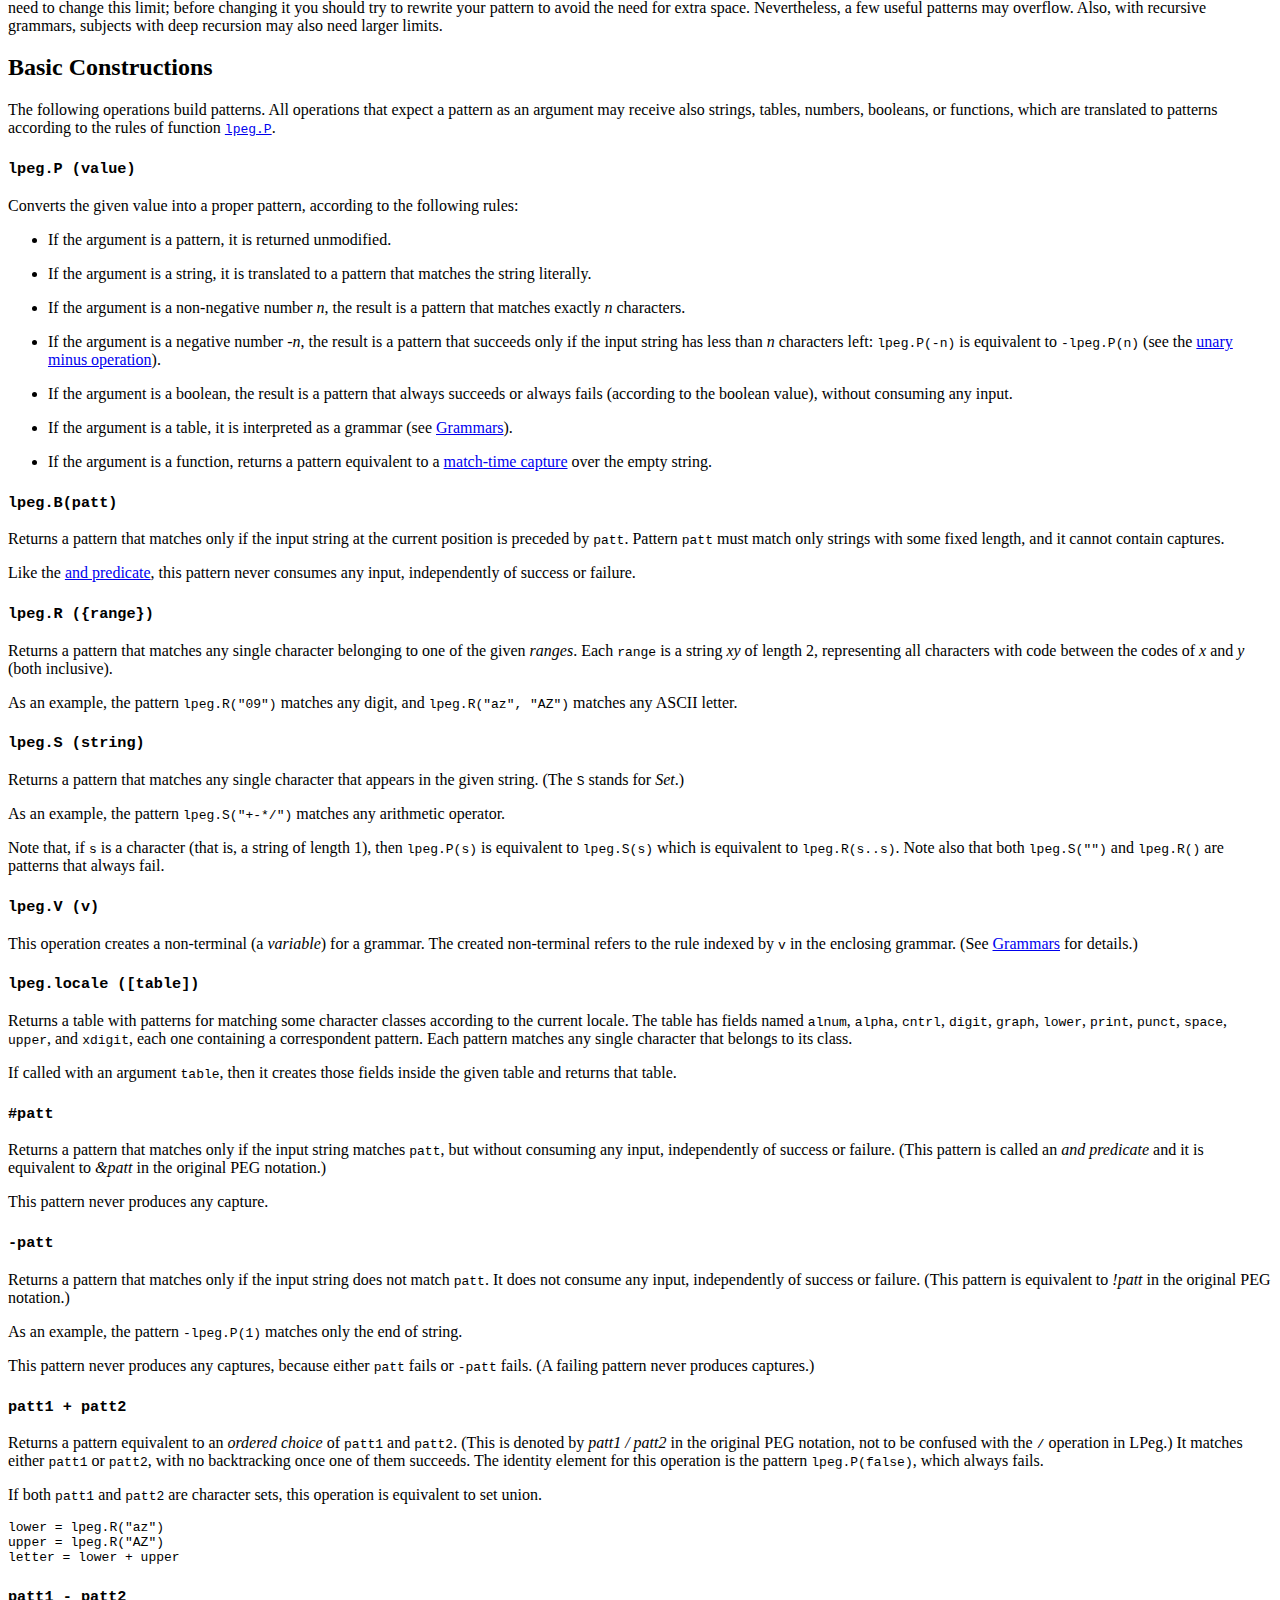
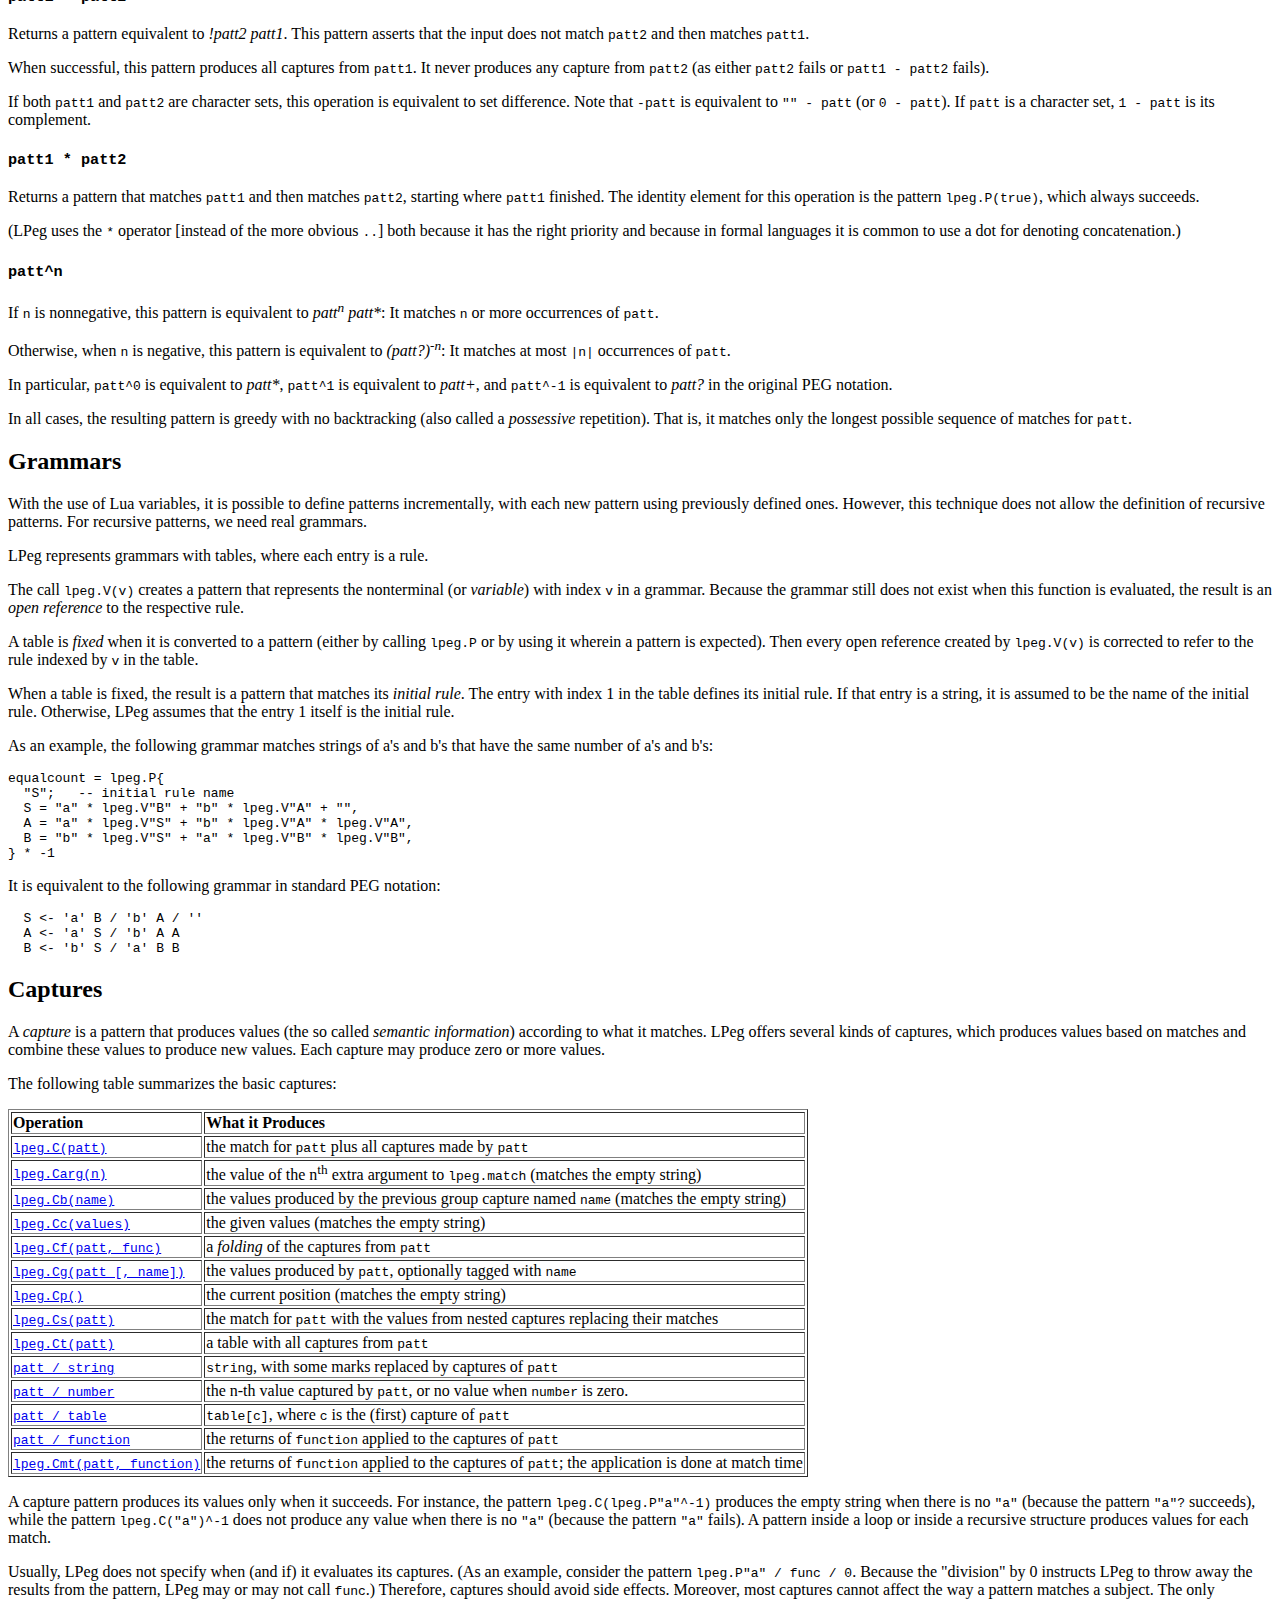
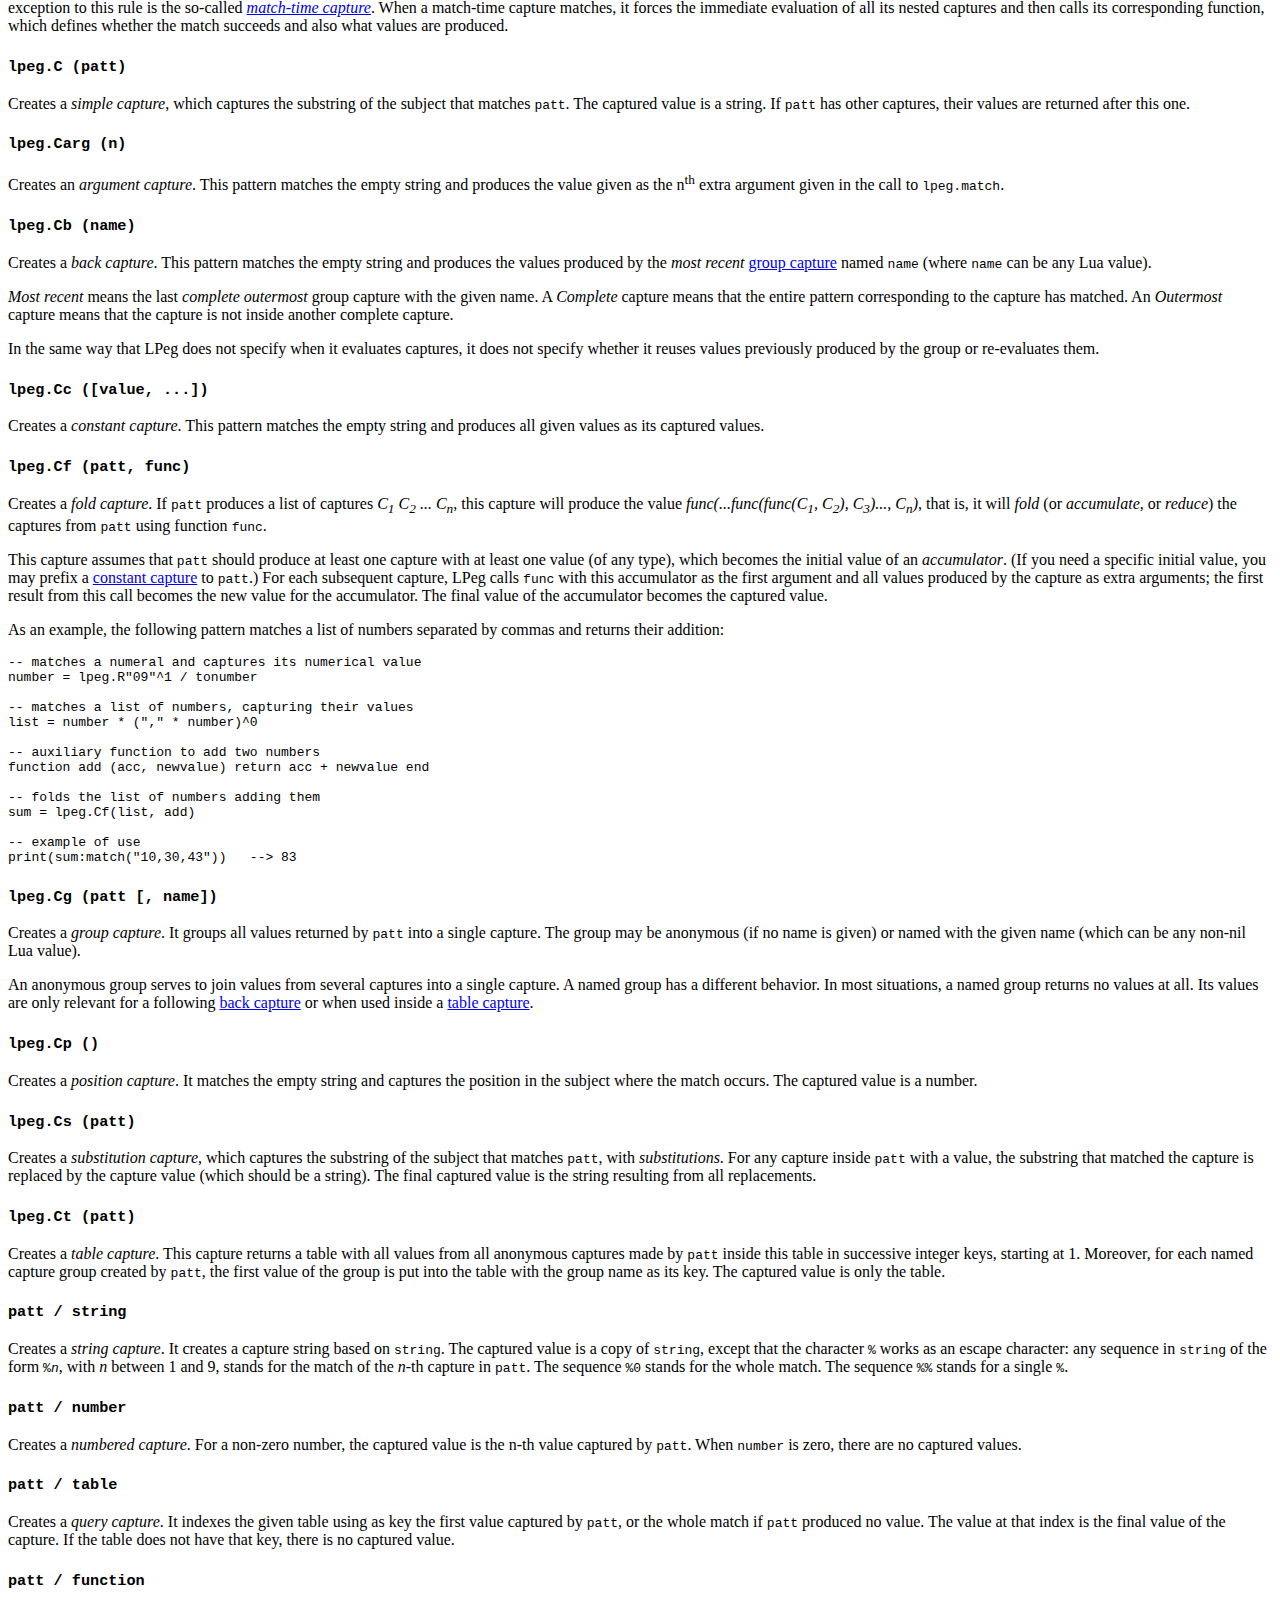
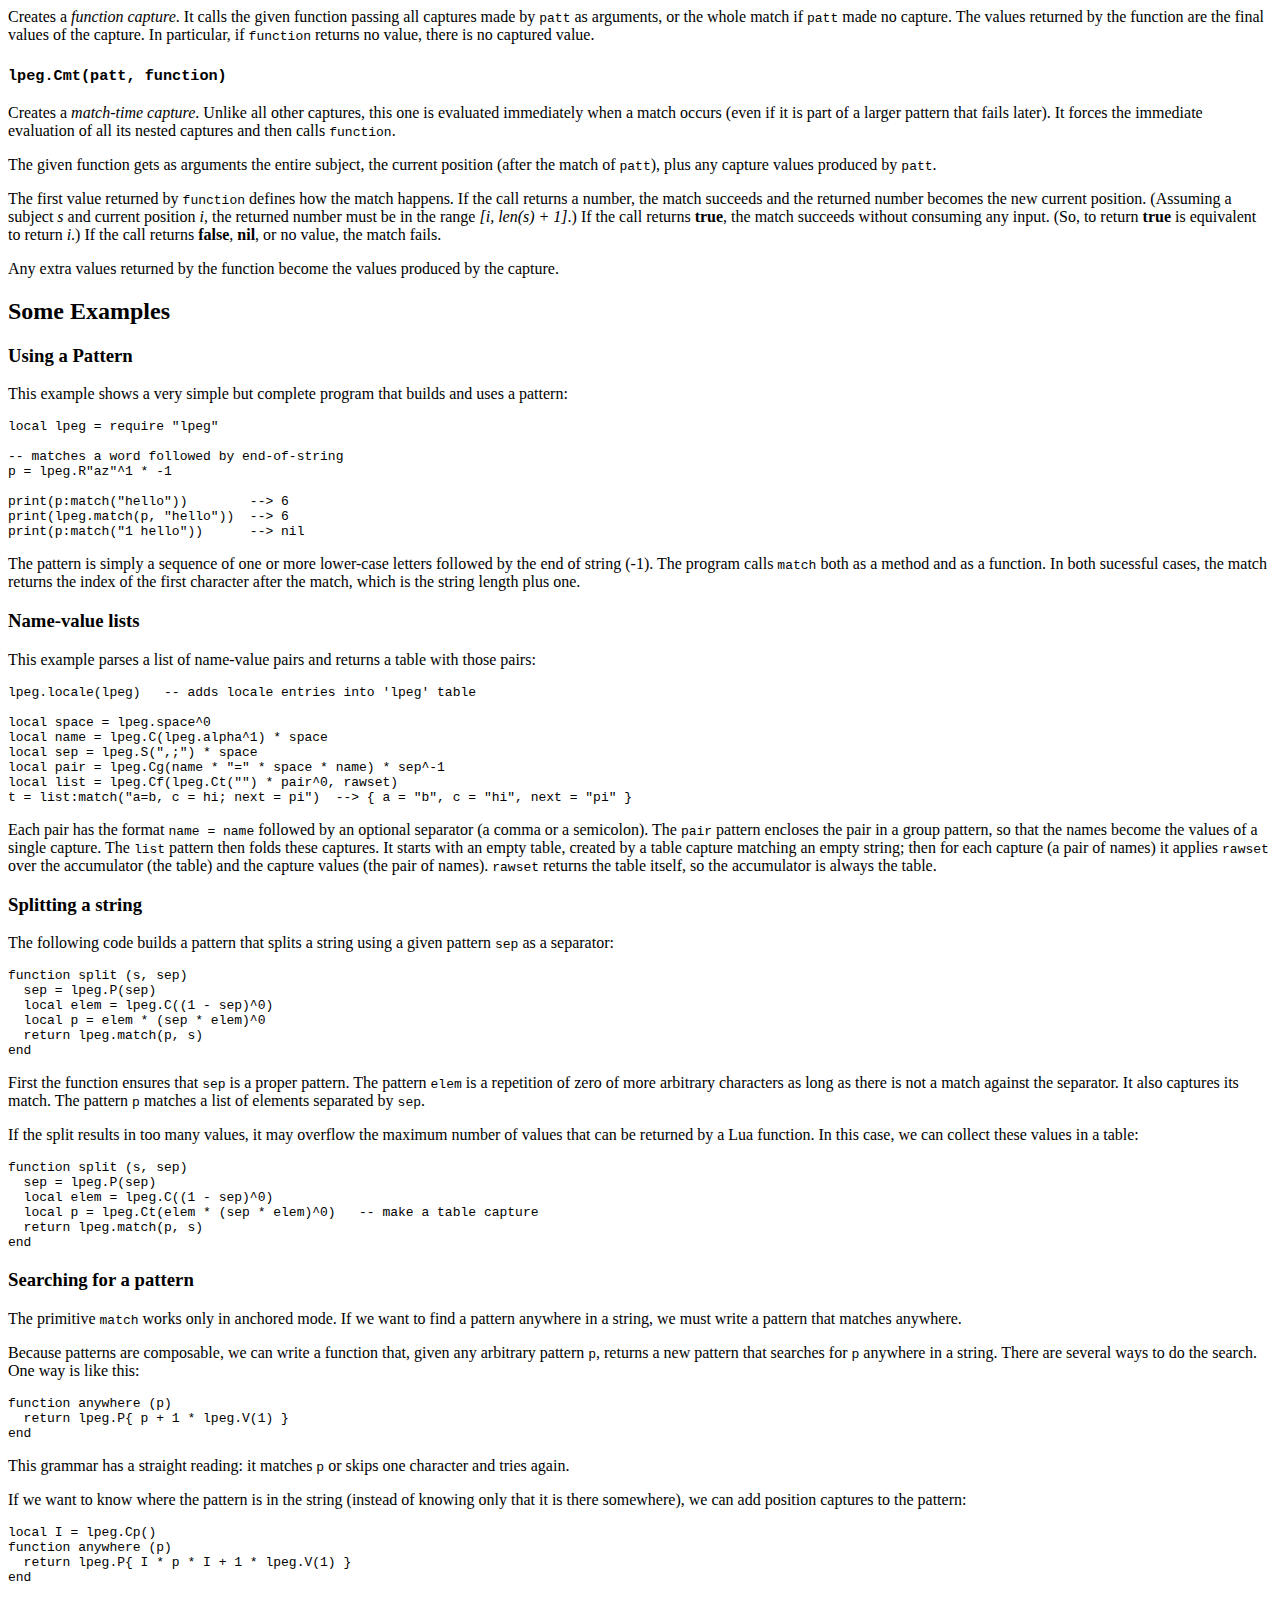
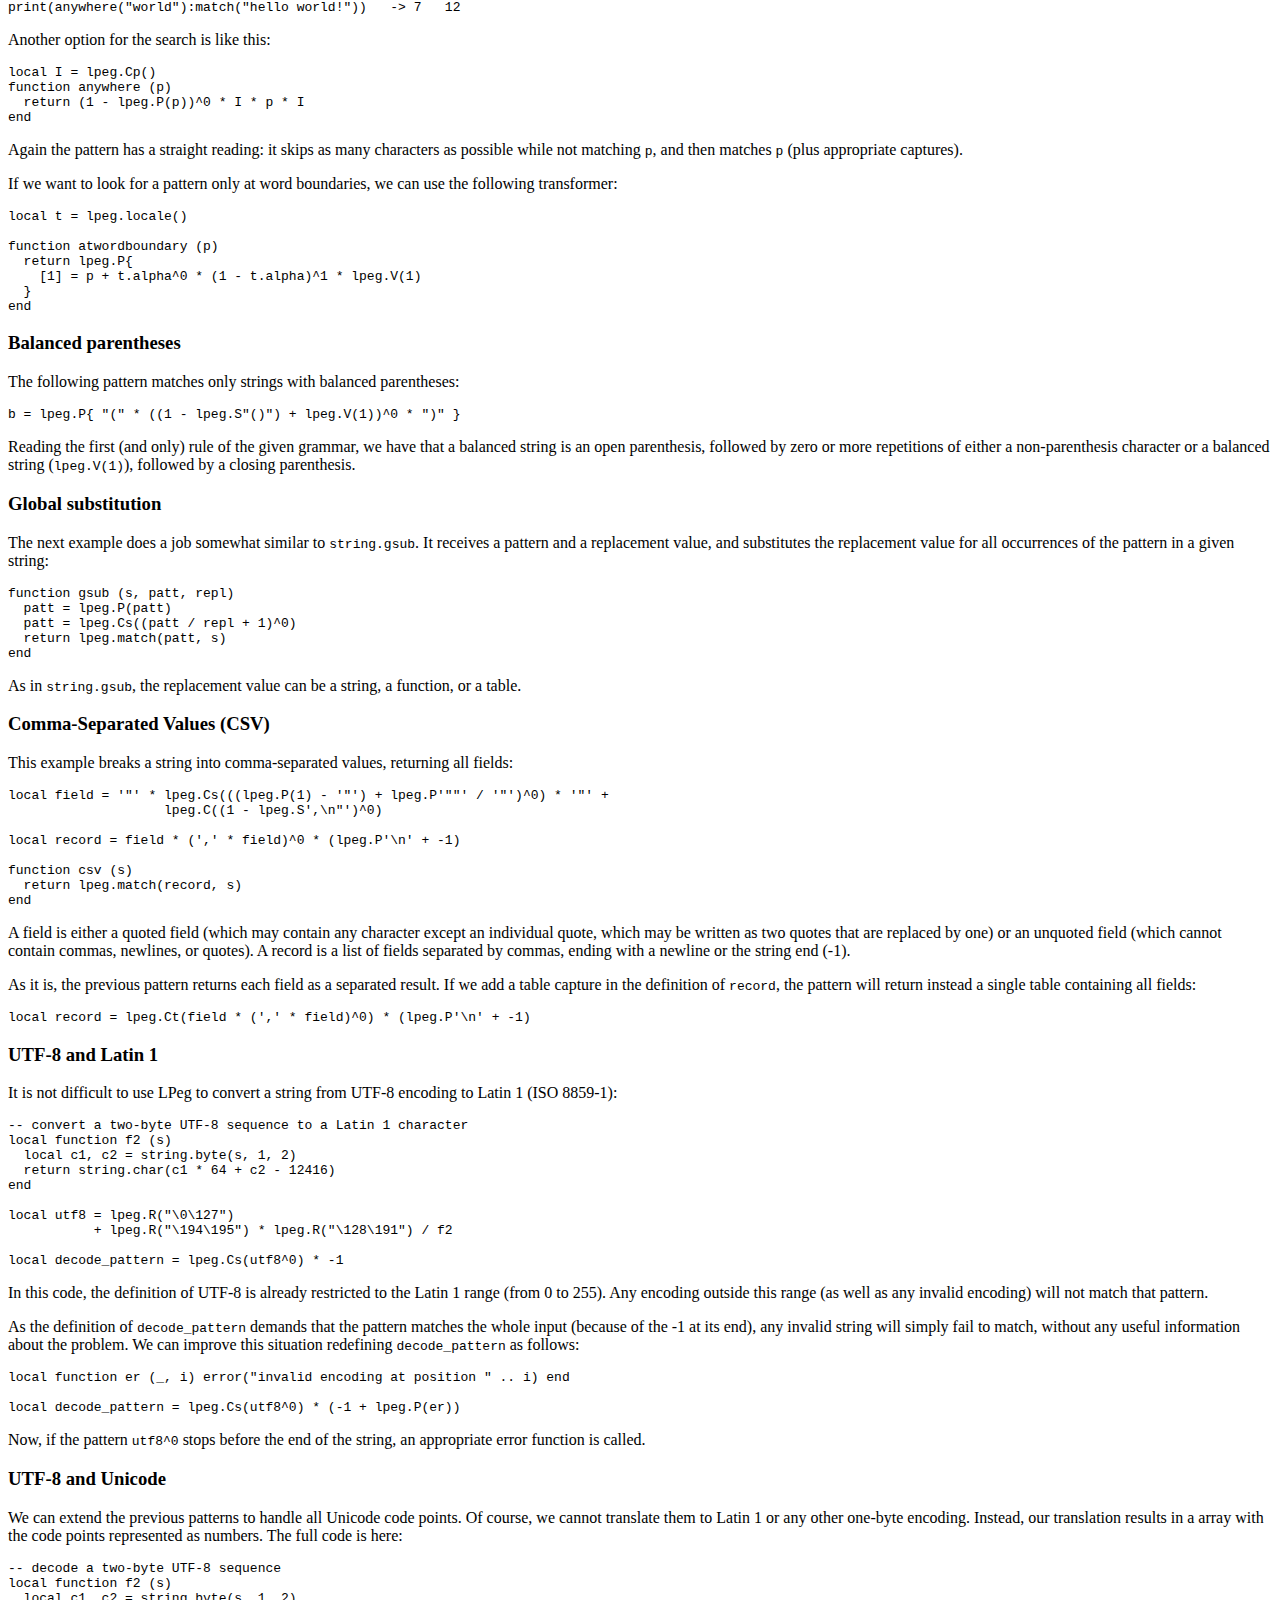
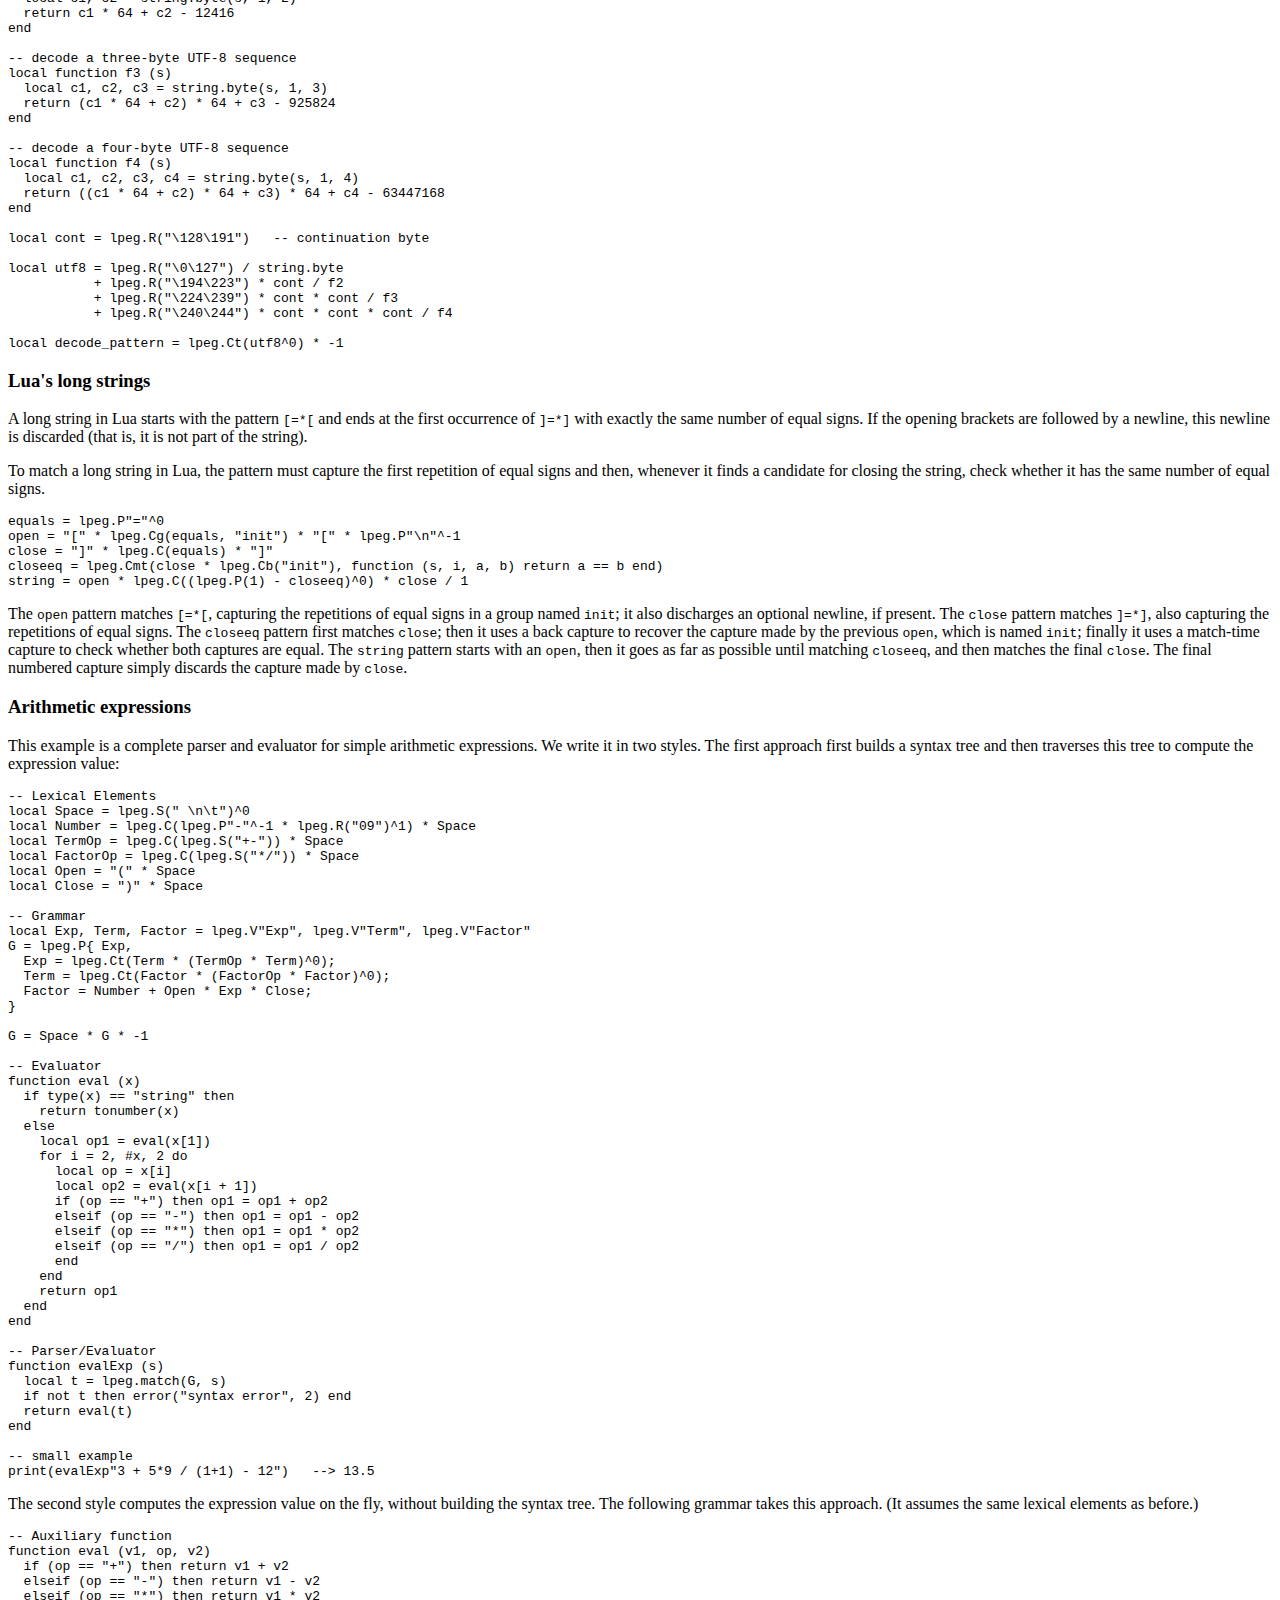
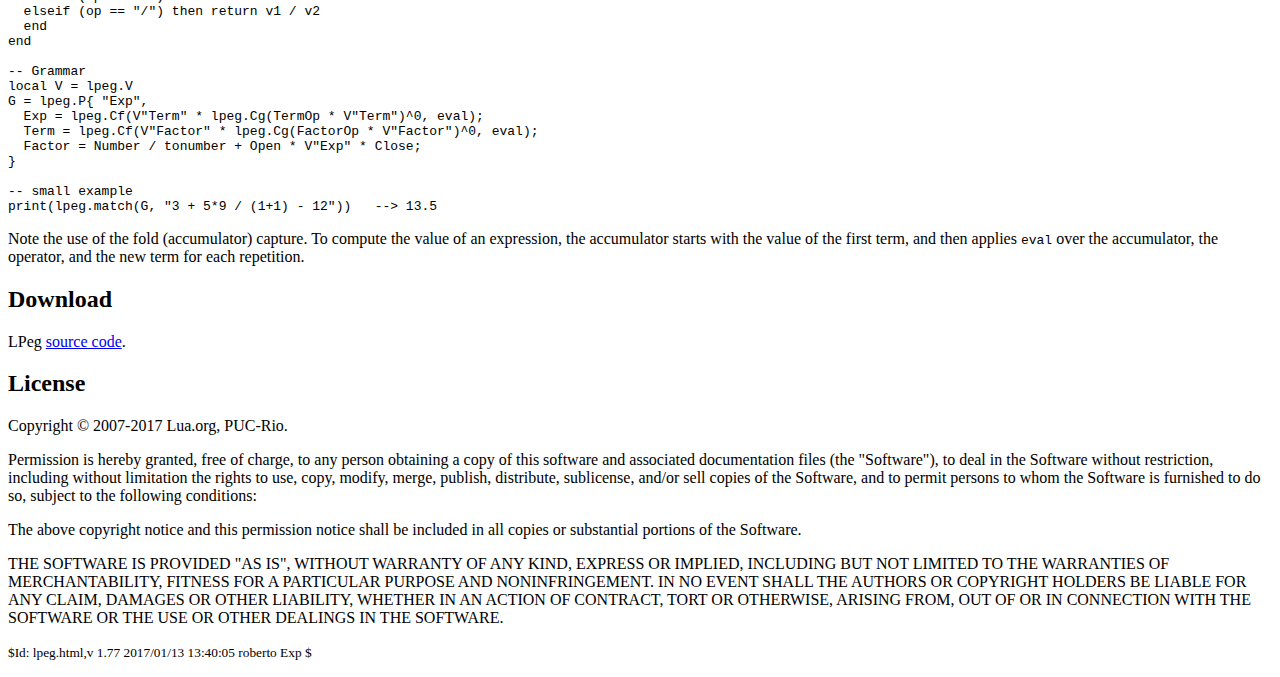
<file: lpeg-1.0.1/lpeg.html>
<!DOCTYPE html PUBLIC "-//W3C//DTD XHTML 1.0 Strict//EN"
   "http://www.w3.org/TR/xhtml1/DTD/xhtml1-strict.dtd">
<html xmlns="http://www.w3.org/1999/xhtml" xml:lang="en" lang="en">
<head>
    <title>LPeg - Parsing Expression Grammars For Lua</title>
    <link rel="stylesheet"
          href="http://www.inf.puc-rio.br/~roberto/lpeg/doc.css"
          type="text/css"/>
	<meta http-equiv="Content-Type" content="text/html; charset=UTF-8"/>
</head>
<body>

<!-- $Id: lpeg.html,v 1.77 2017/01/13 13:40:05 roberto Exp $ -->

<div id="container">
	
<div id="product">
  <div id="product_logo">
    <a href="http://www.inf.puc-rio.br/~roberto/lpeg/">
    <img alt="LPeg logo" src="lpeg-128.gif"/></a>
    
  </div>
  <div id="product_name"><big><strong>LPeg</strong></big></div>
  <div id="product_description">
     Parsing Expression Grammars For Lua, version 1.0
  </div>
</div> <!-- id="product" -->

<div id="main">
	
<div id="navigation">
<h1>LPeg</h1>

<ul>
  <li><strong>Home</strong>
  <ul>
    <li><a href="#intro">Introduction</a></li>
    <li><a href="#func">Functions</a></li>
    <li><a href="#basic">Basic Constructions</a></li>
    <li><a href="#grammar">Grammars</a></li>
    <li><a href="#captures">Captures</a></li>
    <li><a href="#ex">Some Examples</a></li>
    <li><a href="re.html">The <code>re</code> Module</a></li>
    <li><a href="#download">Download</a></li>
    <li><a href="#license">License</a></li>
  </ul>
  </li>
</ul>
</div> <!-- id="navigation" -->

<div id="content">


<h2><a name="intro">Introduction</a></h2>

<p>
<em>LPeg</em> is a new pattern-matching library for Lua,
based on
<a href="http://pdos.csail.mit.edu/%7Ebaford/packrat/">
Parsing Expression Grammars</a> (PEGs).
This text is a reference manual for the library.
For a more formal treatment of LPeg,
as well as some discussion about its implementation,
see
<a href="http://www.inf.puc-rio.br/~roberto/docs/peg.pdf">
A Text Pattern-Matching Tool based on Parsing Expression Grammars</a>.
(You may also be interested in my
<a href="http://vimeo.com/1485123">talk about LPeg</a>
given at the III Lua Workshop.)
</p>

<p>
Following the Snobol tradition,
LPeg defines patterns as first-class objects.
That is, patterns are regular Lua values
(represented by userdata).
The library offers several functions to create
and compose patterns.
With the use of metamethods,
several of these functions are provided as infix or prefix
operators.
On the one hand,
the result is usually much more verbose than the typical
encoding of patterns using the so called
<em>regular expressions</em>
(which typically are not regular expressions in the formal sense).
On the other hand,
first-class patterns allow much better documentation
(as it is easy to comment the code,
to break complex definitions in smaller parts, etc.)
and are extensible,
as we can define new functions to create and compose patterns.
</p>

<p>
For a quick glance of the library,
the following table summarizes its basic operations
for creating patterns:
</p>
<table border="1">
<tbody><tr><td><b>Operator</b></td><td><b>Description</b></td></tr>
<tr><td><a href="#op-p"><code>lpeg.P(string)</code></a></td>
  <td>Matches <code>string</code> literally</td></tr>
<tr><td><a href="#op-p"><code>lpeg.P(n)</code></a></td>
  <td>Matches exactly <code>n</code> characters</td></tr>
<tr><td><a href="#op-s"><code>lpeg.S(string)</code></a></td>
  <td>Matches any character in <code>string</code> (Set)</td></tr>
<tr><td><a href="#op-r"><code>lpeg.R("<em>xy</em>")</code></a></td>
  <td>Matches any character between <em>x</em> and <em>y</em> (Range)</td></tr>
<tr><td><a href="#op-pow"><code>patt^n</code></a></td>
  <td>Matches at least <code>n</code> repetitions of <code>patt</code></td></tr>
<tr><td><a href="#op-pow"><code>patt^-n</code></a></td>
  <td>Matches at most <code>n</code> repetitions of <code>patt</code></td></tr>
<tr><td><a href="#op-mul"><code>patt1 * patt2</code></a></td>
  <td>Matches <code>patt1</code> followed by <code>patt2</code></td></tr>
<tr><td><a href="#op-add"><code>patt1 + patt2</code></a></td>
  <td>Matches <code>patt1</code> or <code>patt2</code>
      (ordered choice)</td></tr>
<tr><td><a href="#op-sub"><code>patt1 - patt2</code></a></td>
  <td>Matches <code>patt1</code> if <code>patt2</code> does not match</td></tr>
<tr><td><a href="#op-unm"><code>-patt</code></a></td>
  <td>Equivalent to <code>("" - patt)</code></td></tr>
<tr><td><a href="#op-len"><code>#patt</code></a></td>
  <td>Matches <code>patt</code> but consumes no input</td></tr>
<tr><td><a href="#op-behind"><code>lpeg.B(patt)</code></a></td>
  <td>Matches <code>patt</code> behind the current position,
      consuming no input</td></tr>
</tbody></table>

<p>As a very simple example,
<code>lpeg.R("09")^1</code> creates a pattern that
matches a non-empty sequence of digits.
As a not so simple example,
<code>-lpeg.P(1)</code>
(which can be written as <code>lpeg.P(-1)</code>,
or simply <code>-1</code> for operations expecting a pattern)
matches an empty string only if it cannot match a single character;
so, it succeeds only at the end of the subject.
</p>

<p>
LPeg also offers the <a href="re.html"><code>re</code> module</a>,
which implements patterns following a regular-expression style
(e.g., <code>[09]+</code>).
(This module is 260 lines of Lua code,
and of course it uses LPeg to parse regular expressions and
translate them to regular LPeg patterns.)
</p>


<h2><a name="func">Functions</a></h2>


<h3><a name="f-match"></a><code>lpeg.match (pattern, subject [, init])</code></h3>
<p>
The matching function.
It attempts to match the given pattern against the subject string.
If the match succeeds,
returns the index in the subject of the first character after the match,
or the <a href="#captures">captured values</a>
(if the pattern captured any value).
</p>

<p>
An optional numeric argument <code>init</code> makes the match
start at that position in the subject string.
As usual in Lua libraries,
a negative value counts from the end.
</p>

<p>
Unlike typical pattern-matching functions,
<code>match</code> works only in <em>anchored</em> mode;
that is, it tries to match the pattern with a prefix of
the given subject string (at position <code>init</code>),
not with an arbitrary substring of the subject.
So, if we want to find a pattern anywhere in a string,
we must either write a loop in Lua or write a pattern that
matches anywhere.
This second approach is easy and quite efficient;
see <a href="#ex">examples</a>.
</p>

<h3><a name="f-type"></a><code>lpeg.type (value)</code></h3>
<p>
If the given value is a pattern,
returns the string <code>"pattern"</code>.
Otherwise returns nil.
</p>

<h3><a name="f-version"></a><code>lpeg.version ()</code></h3>
<p>
Returns a string with the running version of LPeg.
</p>

<h3><a name="f-setstack"></a><code>lpeg.setmaxstack (max)</code></h3>
<p>
Sets a limit for the size of the backtrack stack used by LPeg to
track calls and choices.
(The default limit is 400.)
Most well-written patterns need little backtrack levels and
therefore you seldom need to change this limit;
before changing it you should try to rewrite your
pattern to avoid the need for extra space.
Nevertheless, a few useful patterns may overflow.
Also, with recursive grammars,
subjects with deep recursion may also need larger limits.
</p>


<h2><a name="basic">Basic Constructions</a></h2>

<p>
The following operations build patterns.
All operations that expect a pattern as an argument
may receive also strings, tables, numbers, booleans, or functions,
which are translated to patterns according to
the rules of function <a href="#op-p"><code>lpeg.P</code></a>.
</p>



<h3><a name="op-p"></a><code>lpeg.P (value)</code></h3>
<p>
Converts the given value into a proper pattern,
according to the following rules:
</p>
<ul>

<li><p>
If the argument is a pattern,
it is returned unmodified.
</p></li>

<li><p>
If the argument is a string,
it is translated to a pattern that matches the string literally.
</p></li>

<li><p>
If the argument is a non-negative number <em>n</em>,
the result is a pattern that matches exactly <em>n</em> characters.
</p></li>

<li><p>
If the argument is a negative number <em>-n</em>,
the result is a pattern that
succeeds only if the input string has less than <em>n</em> characters left:
<code>lpeg.P(-n)</code>
is equivalent to <code>-lpeg.P(n)</code>
(see the  <a href="#op-unm">unary minus operation</a>).
</p></li>

<li><p>
If the argument is a boolean,
the result is a pattern that always succeeds or always fails
(according to the boolean value),
without consuming any input.
</p></li>

<li><p>
If the argument is a table,
it is interpreted as a grammar
(see <a href="#grammar">Grammars</a>).
</p></li>

<li><p>
If the argument is a function,
returns a pattern equivalent to a
<a href="#matchtime">match-time capture</a> over the empty string.
</p></li>

</ul>


<h3><a name="op-behind"></a><code>lpeg.B(patt)</code></h3>
<p>
Returns a pattern that
matches only if the input string at the current position
is preceded by <code>patt</code>.
Pattern <code>patt</code> must match only strings
with some fixed length,
and it cannot contain captures.
</p>

<p>
Like the <a href="#op-len">and predicate</a>,
this pattern never consumes any input,
independently of success or failure.
</p>


<h3><a name="op-r"></a><code>lpeg.R ({range})</code></h3>
<p>
Returns a pattern that matches any single character
belonging to one of the given <em>ranges</em>.
Each <code>range</code> is a string <em>xy</em> of length 2,
representing all characters with code
between the codes of <em>x</em> and <em>y</em>
(both inclusive).
</p>

<p>
As an example, the pattern
<code>lpeg.R("09")</code> matches any digit,
and <code>lpeg.R("az", "AZ")</code> matches any ASCII letter.
</p>


<h3><a name="op-s"></a><code>lpeg.S (string)</code></h3>
<p>
Returns a pattern that matches any single character that
appears in the given string.
(The <code>S</code> stands for <em>Set</em>.)
</p>

<p>
As an example, the pattern
<code>lpeg.S("+-*/")</code> matches any arithmetic operator.
</p>

<p>
Note that, if <code>s</code> is a character
(that is, a string of length 1),
then <code>lpeg.P(s)</code> is equivalent to <code>lpeg.S(s)</code>
which is equivalent to <code>lpeg.R(s..s)</code>.
Note also that both <code>lpeg.S("")</code> and <code>lpeg.R()</code>
are patterns that always fail.
</p>


<h3><a name="op-v"></a><code>lpeg.V (v)</code></h3>
<p>
This operation creates a non-terminal (a <em>variable</em>)
for a grammar.
The created non-terminal refers to the rule indexed by <code>v</code>
in the enclosing grammar.
(See <a href="#grammar">Grammars</a> for details.)
</p>


<h3><a name="op-locale"></a><code>lpeg.locale ([table])</code></h3>
<p>
Returns a table with patterns for matching some character classes
according to the current locale.
The table has fields named
<code>alnum</code>,
<code>alpha</code>,
<code>cntrl</code>,
<code>digit</code>,
<code>graph</code>,
<code>lower</code>,
<code>print</code>,
<code>punct</code>,
<code>space</code>,
<code>upper</code>, and
<code>xdigit</code>,
each one containing a correspondent pattern.
Each pattern matches any single character that belongs to its class.
</p>

<p>
If called with an argument <code>table</code>,
then it creates those fields inside the given table and
returns that table. 
</p>


<h3><a name="op-len"></a><code>#patt</code></h3>
<p>
Returns a pattern that
matches only if the input string matches <code>patt</code>,
but without consuming any input,
independently of success or failure.
(This pattern is called an <em>and predicate</em>
and it is equivalent to
<em>&amp;patt</em> in the original PEG notation.)
</p>


<p>
This pattern never produces any capture.
</p>


<h3><a name="op-unm"></a><code>-patt</code></h3>
<p>
Returns a pattern that
matches only if the input string does not match <code>patt</code>.
It does not consume any input,
independently of success or failure.
(This pattern is equivalent to
<em>!patt</em> in the original PEG notation.)
</p>

<p>
As an example, the pattern
<code>-lpeg.P(1)</code> matches only the end of string.
</p>

<p>
This pattern never produces any captures,
because either <code>patt</code> fails
or <code>-patt</code> fails.
(A failing pattern never produces captures.)
</p>


<h3><a name="op-add"></a><code>patt1 + patt2</code></h3>
<p>
Returns a pattern equivalent to an <em>ordered choice</em>
of <code>patt1</code> and <code>patt2</code>.
(This is denoted by <em>patt1 / patt2</em> in the original PEG notation,
not to be confused with the <code>/</code> operation in LPeg.)
It matches either <code>patt1</code> or <code>patt2</code>,
with no backtracking once one of them succeeds.
The identity element for this operation is the pattern
<code>lpeg.P(false)</code>,
which always fails.
</p>

<p>
If both <code>patt1</code> and <code>patt2</code> are
character sets,
this operation is equivalent to set union.
</p>
<pre class="example">
lower = lpeg.R("az")
upper = lpeg.R("AZ")
letter = lower + upper
</pre>


<h3><a name="op-sub"></a><code>patt1 - patt2</code></h3>
<p>
Returns a pattern equivalent to <em>!patt2 patt1</em>.
This pattern asserts that the input does not match
<code>patt2</code> and then matches <code>patt1</code>.
</p>

<p>
When successful,
this pattern produces all captures from <code>patt1</code>.
It never produces any capture from <code>patt2</code>
(as either <code>patt2</code> fails or
<code>patt1 - patt2</code> fails).
</p>

<p>
If both <code>patt1</code> and <code>patt2</code> are
character sets,
this operation is equivalent to set difference.
Note that <code>-patt</code> is equivalent to <code>"" - patt</code>
(or <code>0 - patt</code>).
If <code>patt</code> is a character set,
<code>1 - patt</code> is its complement.
</p>


<h3><a name="op-mul"></a><code>patt1 * patt2</code></h3>
<p>
Returns a pattern that matches <code>patt1</code>
and then matches <code>patt2</code>,
starting where <code>patt1</code> finished.
The identity element for this operation is the
pattern <code>lpeg.P(true)</code>,
which always succeeds.
</p>

<p>
(LPeg uses the <code>*</code> operator
[instead of the more obvious <code>..</code>]
both because it has
the right priority and because in formal languages it is
common to use a dot for denoting concatenation.)
</p>


<h3><a name="op-pow"></a><code>patt^n</code></h3>
<p>
If <code>n</code> is nonnegative,
this pattern is
equivalent to <em>patt<sup>n</sup> patt*</em>:
It matches <code>n</code> or more occurrences of <code>patt</code>.
</p>

<p>
Otherwise, when <code>n</code> is negative,
this pattern is equivalent to <em>(patt?)<sup>-n</sup></em>:
It matches at most <code>|n|</code>
occurrences of <code>patt</code>.
</p>

<p>
In particular, <code>patt^0</code> is equivalent to <em>patt*</em>,
<code>patt^1</code> is equivalent to <em>patt+</em>,
and <code>patt^-1</code> is equivalent to <em>patt?</em>
in the original PEG notation.
</p>

<p>
In all cases,
the resulting pattern is greedy with no backtracking
(also called a <em>possessive</em> repetition).
That is, it matches only the longest possible sequence
of matches for <code>patt</code>.
</p>



<h2><a name="grammar">Grammars</a></h2>

<p>
With the use of Lua variables,
it is possible to define patterns incrementally,
with each new pattern using previously defined ones.
However, this technique does not allow the definition of
recursive patterns.
For recursive patterns,
we need real grammars.
</p>

<p>
LPeg represents grammars with tables,
where each entry is a rule.
</p>

<p>
The call <code>lpeg.V(v)</code>
creates a pattern that represents the nonterminal
(or <em>variable</em>) with index <code>v</code> in a grammar.
Because the grammar still does not exist when
this function is evaluated,
the result is an <em>open reference</em> to the respective rule.
</p>

<p>
A table is <em>fixed</em> when it is converted to a pattern
(either by calling <code>lpeg.P</code> or by using it wherein a
pattern is expected).
Then every open reference created by <code>lpeg.V(v)</code>
is corrected to refer to the rule indexed by <code>v</code> in the table.
</p>

<p>
When a table is fixed,
the result is a pattern that matches its <em>initial rule</em>.
The entry with index 1 in the table defines its initial rule.
If that entry is a string,
it is assumed to be the name of the initial rule.
Otherwise, LPeg assumes that the entry 1 itself is the initial rule.
</p>

<p>
As an example,
the following grammar matches strings of a's and b's that
have the same number of a's and b's:
</p>
<pre class="example">
equalcount = lpeg.P{
  "S";   -- initial rule name
  S = "a" * lpeg.V"B" + "b" * lpeg.V"A" + "",
  A = "a" * lpeg.V"S" + "b" * lpeg.V"A" * lpeg.V"A",
  B = "b" * lpeg.V"S" + "a" * lpeg.V"B" * lpeg.V"B",
} * -1
</pre>
<p>
It is equivalent to the following grammar in standard PEG notation:
</p>
<pre class="example">
  S <- 'a' B / 'b' A / ''
  A <- 'a' S / 'b' A A
  B <- 'b' S / 'a' B B
</pre>


<h2><a name="captures">Captures</a></h2>

<p>
A <em>capture</em> is a pattern that produces values
(the so called <em>semantic information</em>)
according to what it matches.
LPeg offers several kinds of captures,
which produces values based on matches and combine these values to
produce new values.
Each capture may produce zero or more values.
</p>

<p>
The following table summarizes the basic captures:
</p>
<table border="1">
<tbody><tr><td><b>Operation</b></td><td><b>What it Produces</b></td></tr>
<tr><td><a href="#cap-c"><code>lpeg.C(patt)</code></a></td>
  <td>the match for <code>patt</code> plus all captures
      made by <code>patt</code></td></tr>
<tr><td><a href="#cap-arg"><code>lpeg.Carg(n)</code></a></td>
    <td>the value of the n<sup>th</sup> extra argument to
        <code>lpeg.match</code> (matches the empty string)</td></tr>
<tr><td><a href="#cap-b"><code>lpeg.Cb(name)</code></a></td>
    <td>the values produced by the previous
        group capture named <code>name</code>
        (matches the empty string)</td></tr>
<tr><td><a href="#cap-cc"><code>lpeg.Cc(values)</code></a></td>
    <td>the given values (matches the empty string)</td></tr>
<tr><td><a href="#cap-f"><code>lpeg.Cf(patt, func)</code></a></td>
  <td>a <em>folding</em> of the captures from <code>patt</code></td></tr>
<tr><td><a href="#cap-g"><code>lpeg.Cg(patt [, name])</code></a></td>
    <td>the values produced by <code>patt</code>,
        optionally tagged with <code>name</code></td></tr>
<tr><td><a href="#cap-p"><code>lpeg.Cp()</code></a></td>
    <td>the current position (matches the empty string)</td></tr>
<tr><td><a href="#cap-s"><code>lpeg.Cs(patt)</code></a></td>
  <td>the match for <code>patt</code>
      with the values from nested captures replacing their matches</td></tr>
<tr><td><a href="#cap-t"><code>lpeg.Ct(patt)</code></a></td>
  <td>a table with all captures from <code>patt</code></td></tr>
<tr><td><a href="#cap-string"><code>patt / string</code></a></td>
  <td><code>string</code>, with some marks replaced by captures
      of <code>patt</code></td></tr>
<tr><td><a href="#cap-num"><code>patt / number</code></a></td>
  <td>the n-th value captured by <code>patt</code>,
or no value when <code>number</code> is zero.</td></tr>
<tr><td><a href="#cap-query"><code>patt / table</code></a></td>
  <td><code>table[c]</code>, where <code>c</code> is the (first)
      capture of <code>patt</code></td></tr>
<tr><td><a href="#cap-func"><code>patt / function</code></a></td>
  <td>the returns of <code>function</code> applied to the captures
      of <code>patt</code></td></tr>
<tr><td><a href="#matchtime"><code>lpeg.Cmt(patt, function)</code></a></td>
  <td>the returns of <code>function</code> applied to the captures
      of <code>patt</code>; the application is done at match time</td></tr>
</tbody></table>

<p>
A capture pattern produces its values only when it succeeds.
For instance,
the pattern <code>lpeg.C(lpeg.P"a"^-1)</code>
produces the empty string when there is no <code>"a"</code>
(because the pattern <code>"a"?</code> succeeds),
while the pattern <code>lpeg.C("a")^-1</code>
does not produce any value when there is no <code>"a"</code>
(because the pattern <code>"a"</code> fails).
A pattern inside a loop or inside a recursive structure
produces values for each match.
</p>

<p>
Usually,
LPeg does not specify when (and if) it evaluates its captures.
(As an example,
consider the pattern <code>lpeg.P"a" / func / 0</code>.
Because the "division" by 0 instructs LPeg to throw away the
results from the pattern,
LPeg may or may not call <code>func</code>.)
Therefore, captures should avoid side effects.
Moreover,
most captures cannot affect the way a pattern matches a subject.
The only exception to this rule is the
so-called <a href="#matchtime"><em>match-time capture</em></a>.
When a match-time capture matches,
it forces the immediate evaluation of all its nested captures
and then calls its corresponding function,
which defines whether the match succeeds and also
what values are produced.
</p>

<h3><a name="cap-c"></a><code>lpeg.C (patt)</code></h3>
<p>
Creates a <em>simple capture</em>,
which captures the substring of the subject that matches <code>patt</code>.
The captured value is a string.
If <code>patt</code> has other captures,
their values are returned after this one.
</p>


<h3><a name="cap-arg"></a><code>lpeg.Carg (n)</code></h3>
<p>
Creates an <em>argument capture</em>.
This pattern matches the empty string and
produces the value given as the n<sup>th</sup> extra
argument given in the call to <code>lpeg.match</code>.
</p>


<h3><a name="cap-b"></a><code>lpeg.Cb (name)</code></h3>
<p>
Creates a <em>back capture</em>.
This pattern matches the empty string and
produces the values produced by the <em>most recent</em>
<a href="#cap-g">group capture</a> named <code>name</code>
(where <code>name</code> can be any Lua value).
</p>

<p>
<em>Most recent</em> means the last
<em>complete</em>
<em>outermost</em>
group capture with the given name.
A <em>Complete</em> capture means that the entire pattern
corresponding to the capture has matched.
An <em>Outermost</em> capture means that the capture is not inside
another complete capture.
</p>

<p>
In the same way that LPeg does not specify when it evaluates captures,
it does not specify whether it reuses
values previously produced by the group
or re-evaluates them.
</p>

<h3><a name="cap-cc"></a><code>lpeg.Cc ([value, ...])</code></h3>
<p>
Creates a <em>constant capture</em>.
This pattern matches the empty string and
produces all given values as its captured values.
</p>


<h3><a name="cap-f"></a><code>lpeg.Cf (patt, func)</code></h3>
<p>
Creates a <em>fold capture</em>.
If <code>patt</code> produces a list of captures
<em>C<sub>1</sub> C<sub>2</sub> ... C<sub>n</sub></em>,
this capture will produce the value
<em>func(...func(func(C<sub>1</sub>, C<sub>2</sub>), C<sub>3</sub>)...,
         C<sub>n</sub>)</em>,
that is, it will <em>fold</em>
(or <em>accumulate</em>, or <em>reduce</em>)
the captures from <code>patt</code> using function <code>func</code>.
</p>

<p>
This capture assumes that <code>patt</code> should produce
at least one capture with at least one value (of any type),
which becomes the initial value of an <em>accumulator</em>.
(If you need a specific initial value,
you may prefix a <a href="#cap-cc">constant capture</a> to <code>patt</code>.)
For each subsequent capture,
LPeg calls <code>func</code>
with this accumulator as the first argument and all values produced
by the capture as extra arguments;
the first result from this call
becomes the new value for the accumulator.
The final value of the accumulator becomes the captured value.
</p>

<p>
As an example,
the following pattern matches a list of numbers separated
by commas and returns their addition:
</p>
<pre class="example">
-- matches a numeral and captures its numerical value
number = lpeg.R"09"^1 / tonumber

-- matches a list of numbers, capturing their values
list = number * ("," * number)^0

-- auxiliary function to add two numbers
function add (acc, newvalue) return acc + newvalue end

-- folds the list of numbers adding them
sum = lpeg.Cf(list, add)

-- example of use
print(sum:match("10,30,43"))   --&gt; 83
</pre>


<h3><a name="cap-g"></a><code>lpeg.Cg (patt [, name])</code></h3>
<p>
Creates a <em>group capture</em>.
It groups all values returned by <code>patt</code>
into a single capture.
The group may be anonymous (if no name is given)
or named with the given name
(which can be any non-nil Lua value).
</p>

<p>
An anonymous group serves to join values from several captures into
a single capture.
A named group has a different behavior.
In most situations, a named group returns no values at all.
Its values are only relevant for a following
<a href="#cap-b">back capture</a> or when used
inside a <a href="#cap-t">table capture</a>.
</p>


<h3><a name="cap-p"></a><code>lpeg.Cp ()</code></h3>
<p>
Creates a <em>position capture</em>.
It matches the empty string and
captures the position in the subject where the match occurs.
The captured value is a number.
</p>


<h3><a name="cap-s"></a><code>lpeg.Cs (patt)</code></h3>
<p>
Creates a <em>substitution capture</em>,
which captures the substring of the subject that matches <code>patt</code>,
with <em>substitutions</em>.
For any capture inside <code>patt</code> with a value,
the substring that matched the capture is replaced by the capture value
(which should be a string).
The final captured value is the string resulting from
all replacements.
</p>


<h3><a name="cap-t"></a><code>lpeg.Ct (patt)</code></h3>
<p>
Creates a <em>table capture</em>.
This capture returns a table with all values from all anonymous captures
made by <code>patt</code> inside this table in successive integer keys,
starting at 1.
Moreover,
for each named capture group created by <code>patt</code>,
the first value of the group is put into the table
with the group name as its key.
The captured value is only the table.
</p>


<h3><a name="cap-string"></a><code>patt / string</code></h3>
<p>
Creates a <em>string capture</em>.
It creates a capture string based on <code>string</code>.
The captured value is a copy of <code>string</code>,
except that the character <code>%</code> works as an escape character:
any sequence in <code>string</code> of the form <code>%<em>n</em></code>,
with <em>n</em> between 1 and 9,
stands for the match of the <em>n</em>-th capture in <code>patt</code>.
The sequence <code>%0</code> stands for the whole match.
The sequence <code>%%</code> stands for a single&nbsp;<code>%</code>.
</p>


<h3><a name="cap-num"></a><code>patt / number</code></h3>
<p>
Creates a <em>numbered capture</em>.
For a non-zero number,
the captured value is the n-th value
captured by <code>patt</code>. 
When <code>number</code> is zero,
there are no captured values.
</p>


<h3><a name="cap-query"></a><code>patt / table</code></h3>
<p>
Creates a <em>query capture</em>.
It indexes the given table using as key the first value captured by
<code>patt</code>,
or the whole match if <code>patt</code> produced no value.
The value at that index is the final value of the capture.
If the table does not have that key,
there is no captured value.
</p>


<h3><a name="cap-func"></a><code>patt / function</code></h3>
<p>
Creates a <em>function capture</em>.
It calls the given function passing all captures made by
<code>patt</code> as arguments,
or the whole match if <code>patt</code> made no capture.
The values returned by the function
are the final values of the capture.
In particular,
if <code>function</code> returns no value,
there is no captured value.
</p>


<h3><a name="matchtime"></a><code>lpeg.Cmt(patt, function)</code></h3>
<p>
Creates a <em>match-time capture</em>.
Unlike all other captures,
this one is evaluated immediately when a match occurs
(even if it is part of a larger pattern that fails later).
It forces the immediate evaluation of all its nested captures
and then calls <code>function</code>.
</p>

<p>
The given function gets as arguments the entire subject,
the current position (after the match of <code>patt</code>),
plus any capture values produced by <code>patt</code>.
</p>

<p>
The first value returned by <code>function</code>
defines how the match happens.
If the call returns a number,
the match succeeds
and the returned number becomes the new current position.
(Assuming a subject <em>s</em> and current position <em>i</em>,
the returned number must be in the range <em>[i, len(s) + 1]</em>.)
If the call returns <b>true</b>,
the match succeeds without consuming any input.
(So, to return <b>true</b> is equivalent to return <em>i</em>.)
If the call returns <b>false</b>, <b>nil</b>, or no value,
the match fails.
</p>

<p>
Any extra values returned by the function become the
values produced by the capture.
</p>




<h2><a name="ex">Some Examples</a></h2>

<h3>Using a Pattern</h3>
<p>
This example shows a very simple but complete program
that builds and uses a pattern:
</p>
<pre class="example">
local lpeg = require "lpeg"

-- matches a word followed by end-of-string
p = lpeg.R"az"^1 * -1

print(p:match("hello"))        --> 6
print(lpeg.match(p, "hello"))  --> 6
print(p:match("1 hello"))      --> nil
</pre>
<p>
The pattern is simply a sequence of one or more lower-case letters
followed by the end of string (-1).
The program calls <code>match</code> both as a method
and as a function.
In both sucessful cases,
the match returns 
the index of the first character after the match,
which is the string length plus one.
</p>


<h3>Name-value lists</h3>
<p>
This example parses a list of name-value pairs and returns a table
with those pairs:
</p>
<pre class="example">
lpeg.locale(lpeg)   -- adds locale entries into 'lpeg' table

local space = lpeg.space^0
local name = lpeg.C(lpeg.alpha^1) * space
local sep = lpeg.S(",;") * space
local pair = lpeg.Cg(name * "=" * space * name) * sep^-1
local list = lpeg.Cf(lpeg.Ct("") * pair^0, rawset)
t = list:match("a=b, c = hi; next = pi")  --> { a = "b", c = "hi", next = "pi" }
</pre>
<p>
Each pair has the format <code>name = name</code> followed by
an optional separator (a comma or a semicolon).
The <code>pair</code> pattern encloses the pair in a group pattern,
so that the names become the values of a single capture.
The <code>list</code> pattern then folds these captures.
It starts with an empty table,
created by a table capture matching an empty string;
then for each capture (a pair of names) it applies <code>rawset</code>
over the accumulator (the table) and the capture values (the pair of names).
<code>rawset</code> returns the table itself,
so the accumulator is always the table.
</p>

<h3>Splitting a string</h3>
<p>
The following code builds a pattern that
splits a string using a given pattern
<code>sep</code> as a separator:
</p>
<pre class="example">
function split (s, sep)
  sep = lpeg.P(sep)
  local elem = lpeg.C((1 - sep)^0)
  local p = elem * (sep * elem)^0
  return lpeg.match(p, s)
end
</pre>
<p>
First the function ensures that <code>sep</code> is a proper pattern.
The pattern <code>elem</code> is a repetition of zero of more
arbitrary characters as long as there is not a match against
the separator.
It also captures its match.
The pattern <code>p</code> matches a list of elements separated
by <code>sep</code>.
</p>

<p>
If the split results in too many values,
it may overflow the maximum number of values
that can be returned by a Lua function.
In this case,
we can collect these values in a table:
</p>
<pre class="example">
function split (s, sep)
  sep = lpeg.P(sep)
  local elem = lpeg.C((1 - sep)^0)
  local p = lpeg.Ct(elem * (sep * elem)^0)   -- make a table capture
  return lpeg.match(p, s)
end
</pre>


<h3>Searching for a pattern</h3>
<p>
The primitive <code>match</code> works only in anchored mode.
If we want to find a pattern anywhere in a string,
we must write a pattern that matches anywhere.
</p>

<p>
Because patterns are composable,
we can write a function that,
given any arbitrary pattern <code>p</code>,
returns a new pattern that searches for <code>p</code>
anywhere in a string.
There are several ways to do the search.
One way is like this:
</p>
<pre class="example">
function anywhere (p)
  return lpeg.P{ p + 1 * lpeg.V(1) }
end
</pre>
<p>
This grammar has a straight reading:
it matches <code>p</code> or skips one character and tries again.
</p>

<p>
If we want to know where the pattern is in the string
(instead of knowing only that it is there somewhere),
we can add position captures to the pattern:
</p>
<pre class="example">
local I = lpeg.Cp()
function anywhere (p)
  return lpeg.P{ I * p * I + 1 * lpeg.V(1) }
end

print(anywhere("world"):match("hello world!"))   -> 7   12
</pre>

<p>
Another option for the search is like this:
</p>
<pre class="example">
local I = lpeg.Cp()
function anywhere (p)
  return (1 - lpeg.P(p))^0 * I * p * I
end
</pre>
<p>
Again the pattern has a straight reading:
it skips as many characters as possible while not matching <code>p</code>,
and then matches <code>p</code> (plus appropriate captures).
</p>

<p>
If we want to look for a pattern only at word boundaries,
we can use the following transformer:
</p>

<pre class="example">
local t = lpeg.locale()

function atwordboundary (p)
  return lpeg.P{
    [1] = p + t.alpha^0 * (1 - t.alpha)^1 * lpeg.V(1)
  }
end
</pre>


<h3><a name="balanced"></a>Balanced parentheses</h3>
<p>
The following pattern matches only strings with balanced parentheses:
</p>
<pre class="example">
b = lpeg.P{ "(" * ((1 - lpeg.S"()") + lpeg.V(1))^0 * ")" }
</pre>
<p>
Reading the first (and only) rule of the given grammar,
we have that a balanced string is
an open parenthesis,
followed by zero or more repetitions of either
a non-parenthesis character or
a balanced string (<code>lpeg.V(1)</code>),
followed by a closing parenthesis.
</p>


<h3>Global substitution</h3>
<p>
The next example does a job somewhat similar to <code>string.gsub</code>.
It receives a pattern and a replacement value,
and substitutes the replacement value for all occurrences of the pattern
in a given string:
</p>
<pre class="example">
function gsub (s, patt, repl)
  patt = lpeg.P(patt)
  patt = lpeg.Cs((patt / repl + 1)^0)
  return lpeg.match(patt, s)
end
</pre>
<p>
As in <code>string.gsub</code>,
the replacement value can be a string,
a function, or a table.
</p>


<h3><a name="CSV"></a>Comma-Separated Values (CSV)</h3>
<p>
This example breaks a string into comma-separated values,
returning all fields:
</p>
<pre class="example">
local field = '"' * lpeg.Cs(((lpeg.P(1) - '"') + lpeg.P'""' / '"')^0) * '"' +
                    lpeg.C((1 - lpeg.S',\n"')^0)

local record = field * (',' * field)^0 * (lpeg.P'\n' + -1)

function csv (s)
  return lpeg.match(record, s)
end
</pre>
<p>
A field is either a quoted field
(which may contain any character except an individual quote,
which may be written as two quotes that are replaced by one)
or an unquoted field
(which cannot contain commas, newlines, or quotes).
A record is a list of fields separated by commas,
ending with a newline or the string end (-1).
</p>

<p>
As it is,
the previous pattern returns each field as a separated result.
If we add a table capture in the definition of <code>record</code>,
the pattern will return instead a single table
containing all fields:
</p>
<pre>
local record = lpeg.Ct(field * (',' * field)^0) * (lpeg.P'\n' + -1)
</pre>


<h3>UTF-8 and Latin 1</h3>
<p>
It is not difficult to use LPeg to convert a string from
UTF-8 encoding to Latin 1 (ISO 8859-1):
</p>

<pre class="example">
-- convert a two-byte UTF-8 sequence to a Latin 1 character
local function f2 (s)
  local c1, c2 = string.byte(s, 1, 2)
  return string.char(c1 * 64 + c2 - 12416)
end

local utf8 = lpeg.R("\0\127")
           + lpeg.R("\194\195") * lpeg.R("\128\191") / f2

local decode_pattern = lpeg.Cs(utf8^0) * -1
</pre>
<p>
In this code,
the definition of UTF-8 is already restricted to the
Latin 1 range (from 0 to 255).
Any encoding outside this range (as well as any invalid encoding)
will not match that pattern.
</p>

<p>
As the definition of <code>decode_pattern</code> demands that
the pattern matches the whole input (because of the -1 at its end),
any invalid string will simply fail to match,
without any useful information about the problem.
We can improve this situation redefining <code>decode_pattern</code>
as follows:
</p>
<pre class="example">
local function er (_, i) error("invalid encoding at position " .. i) end

local decode_pattern = lpeg.Cs(utf8^0) * (-1 + lpeg.P(er))
</pre>
<p>
Now, if the pattern <code>utf8^0</code> stops
before the end of the string,
an appropriate error function is called.
</p>


<h3>UTF-8 and Unicode</h3>
<p>
We can extend the previous patterns to handle all Unicode code points.
Of course,
we cannot translate them to Latin 1 or any other one-byte encoding.
Instead, our translation results in a array with the code points
represented as numbers.
The full code is here:
</p>
<pre class="example">
-- decode a two-byte UTF-8 sequence
local function f2 (s)
  local c1, c2 = string.byte(s, 1, 2)
  return c1 * 64 + c2 - 12416
end

-- decode a three-byte UTF-8 sequence
local function f3 (s)
  local c1, c2, c3 = string.byte(s, 1, 3)
  return (c1 * 64 + c2) * 64 + c3 - 925824
end

-- decode a four-byte UTF-8 sequence
local function f4 (s)
  local c1, c2, c3, c4 = string.byte(s, 1, 4)
  return ((c1 * 64 + c2) * 64 + c3) * 64 + c4 - 63447168
end

local cont = lpeg.R("\128\191")   -- continuation byte

local utf8 = lpeg.R("\0\127") / string.byte
           + lpeg.R("\194\223") * cont / f2
           + lpeg.R("\224\239") * cont * cont / f3
           + lpeg.R("\240\244") * cont * cont * cont / f4

local decode_pattern = lpeg.Ct(utf8^0) * -1
</pre>


<h3>Lua's long strings</h3>
<p>
A long string in Lua starts with the pattern <code>[=*[</code>
and ends at the first occurrence of <code>]=*]</code> with
exactly the same number of equal signs.
If the opening brackets are followed by a newline,
this newline is discarded
(that is, it is not part of the string).
</p>

<p>
To match a long string in Lua,
the pattern must capture the first repetition of equal signs and then,
whenever it finds a candidate for closing the string,
check whether it has the same number of equal signs.
</p>

<pre class="example">
equals = lpeg.P"="^0
open = "[" * lpeg.Cg(equals, "init") * "[" * lpeg.P"\n"^-1
close = "]" * lpeg.C(equals) * "]"
closeeq = lpeg.Cmt(close * lpeg.Cb("init"), function (s, i, a, b) return a == b end)
string = open * lpeg.C((lpeg.P(1) - closeeq)^0) * close / 1
</pre>

<p>
The <code>open</code> pattern matches <code>[=*[</code>,
capturing the repetitions of equal signs in a group named <code>init</code>;
it also discharges an optional newline, if present.
The <code>close</code> pattern matches <code>]=*]</code>,
also capturing the repetitions of equal signs.
The <code>closeeq</code> pattern first matches <code>close</code>;
then it uses a back capture to recover the capture made
by the previous <code>open</code>,
which is named <code>init</code>;
finally it uses a match-time capture to check
whether both captures are equal.
The <code>string</code> pattern starts with an <code>open</code>,
then it goes as far as possible until matching <code>closeeq</code>,
and then matches the final <code>close</code>.
The final numbered capture simply discards
the capture made by <code>close</code>.
</p>


<h3>Arithmetic expressions</h3>
<p>
This example is a complete parser and evaluator for simple
arithmetic expressions.
We write it in two styles.
The first approach first builds a syntax tree and then
traverses this tree to compute the expression value:
</p>
<pre class="example">
-- Lexical Elements
local Space = lpeg.S(" \n\t")^0
local Number = lpeg.C(lpeg.P"-"^-1 * lpeg.R("09")^1) * Space
local TermOp = lpeg.C(lpeg.S("+-")) * Space
local FactorOp = lpeg.C(lpeg.S("*/")) * Space
local Open = "(" * Space
local Close = ")" * Space

-- Grammar
local Exp, Term, Factor = lpeg.V"Exp", lpeg.V"Term", lpeg.V"Factor"
G = lpeg.P{ Exp,
  Exp = lpeg.Ct(Term * (TermOp * Term)^0);
  Term = lpeg.Ct(Factor * (FactorOp * Factor)^0);
  Factor = Number + Open * Exp * Close;
}

G = Space * G * -1

-- Evaluator
function eval (x)
  if type(x) == "string" then
    return tonumber(x)
  else
    local op1 = eval(x[1])
    for i = 2, #x, 2 do
      local op = x[i]
      local op2 = eval(x[i + 1])
      if (op == "+") then op1 = op1 + op2
      elseif (op == "-") then op1 = op1 - op2
      elseif (op == "*") then op1 = op1 * op2
      elseif (op == "/") then op1 = op1 / op2
      end
    end
    return op1
  end
end

-- Parser/Evaluator
function evalExp (s)
  local t = lpeg.match(G, s)
  if not t then error("syntax error", 2) end
  return eval(t)
end

-- small example
print(evalExp"3 + 5*9 / (1+1) - 12")   --> 13.5
</pre>

<p>
The second style computes the expression value on the fly,
without building the syntax tree.
The following grammar takes this approach.
(It assumes the same lexical elements as before.)
</p>
<pre class="example">
-- Auxiliary function
function eval (v1, op, v2)
  if (op == "+") then return v1 + v2
  elseif (op == "-") then return v1 - v2
  elseif (op == "*") then return v1 * v2
  elseif (op == "/") then return v1 / v2
  end
end

-- Grammar
local V = lpeg.V
G = lpeg.P{ "Exp",
  Exp = lpeg.Cf(V"Term" * lpeg.Cg(TermOp * V"Term")^0, eval);
  Term = lpeg.Cf(V"Factor" * lpeg.Cg(FactorOp * V"Factor")^0, eval);
  Factor = Number / tonumber + Open * V"Exp" * Close;
}

-- small example
print(lpeg.match(G, "3 + 5*9 / (1+1) - 12"))   --> 13.5
</pre>
<p>
Note the use of the fold (accumulator) capture.
To compute the value of an expression,
the accumulator starts with the value of the first term,
and then applies <code>eval</code> over
the accumulator, the operator,
and the new term for each repetition.
</p>



<h2><a name="download"></a>Download</h2>

<p>LPeg 
<a href="http://www.inf.puc-rio.br/~roberto/lpeg/lpeg-1.0.1.tar.gz">source code</a>.</p>


<h2><a name="license">License</a></h2>

<p>
Copyright &copy; 2007-2017 Lua.org, PUC-Rio.
</p>
<p>
Permission is hereby granted, free of charge,
to any person obtaining a copy of this software and
associated documentation files (the "Software"),
to deal in the Software without restriction,
including without limitation the rights to use,
copy, modify, merge, publish, distribute, sublicense,
and/or sell copies of the Software,
and to permit persons to whom the Software is
furnished to do so,
subject to the following conditions:
</p>

<p>
The above copyright notice and this permission notice
shall be included in all copies or substantial portions of the Software.
</p>

<p>
THE SOFTWARE IS PROVIDED "AS IS", WITHOUT WARRANTY OF ANY KIND,
EXPRESS OR IMPLIED,
INCLUDING BUT NOT LIMITED TO THE WARRANTIES OF MERCHANTABILITY,
FITNESS FOR A PARTICULAR PURPOSE AND NONINFRINGEMENT.
IN NO EVENT SHALL THE AUTHORS OR COPYRIGHT HOLDERS BE LIABLE FOR ANY CLAIM,
DAMAGES OR OTHER LIABILITY, WHETHER IN AN ACTION OF CONTRACT,
TORT OR OTHERWISE, ARISING FROM,
OUT OF OR IN CONNECTION WITH THE SOFTWARE OR THE USE OR OTHER DEALINGS IN
THE SOFTWARE.
</p>

</div> <!-- id="content" -->

</div> <!-- id="main" -->

<div id="about">
<p><small>
$Id: lpeg.html,v 1.77 2017/01/13 13:40:05 roberto Exp $
</small></p>
</div> <!-- id="about" -->

</div> <!-- id="container" -->

</body>
</html>
</file>
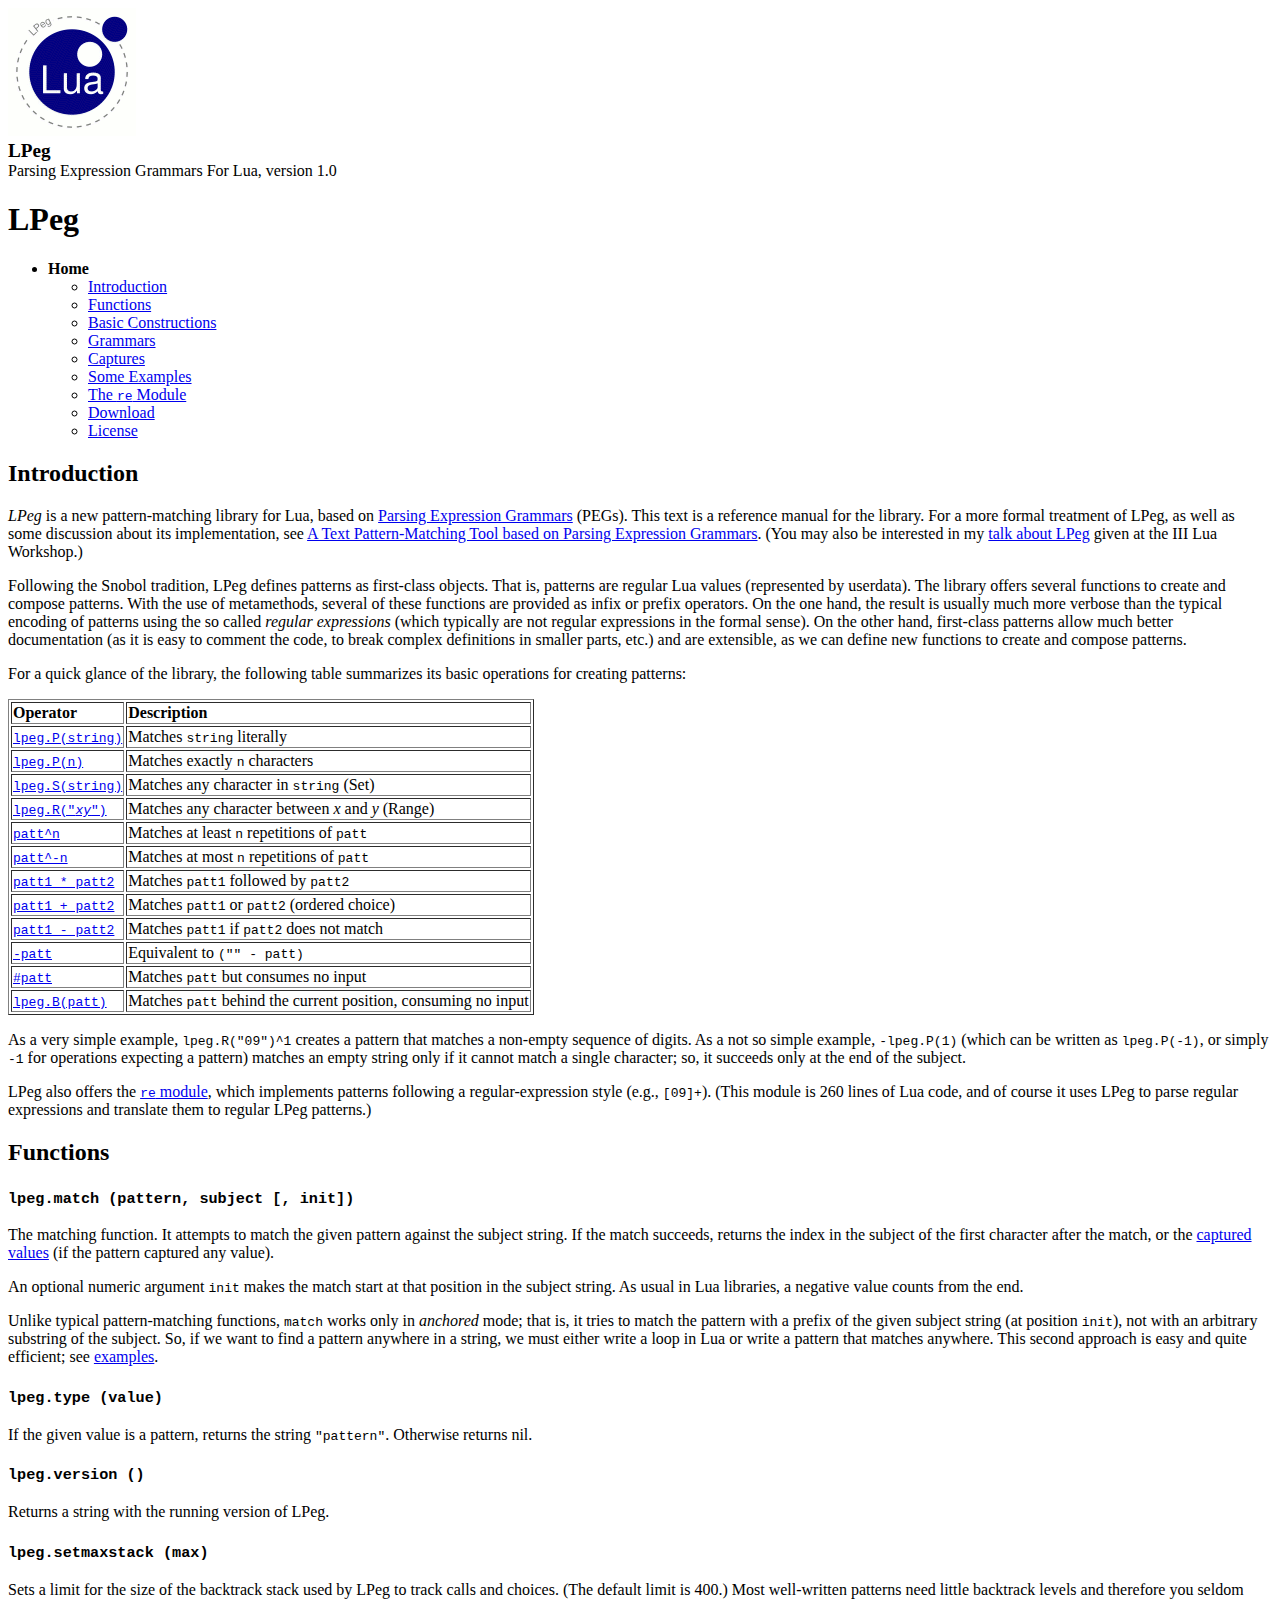
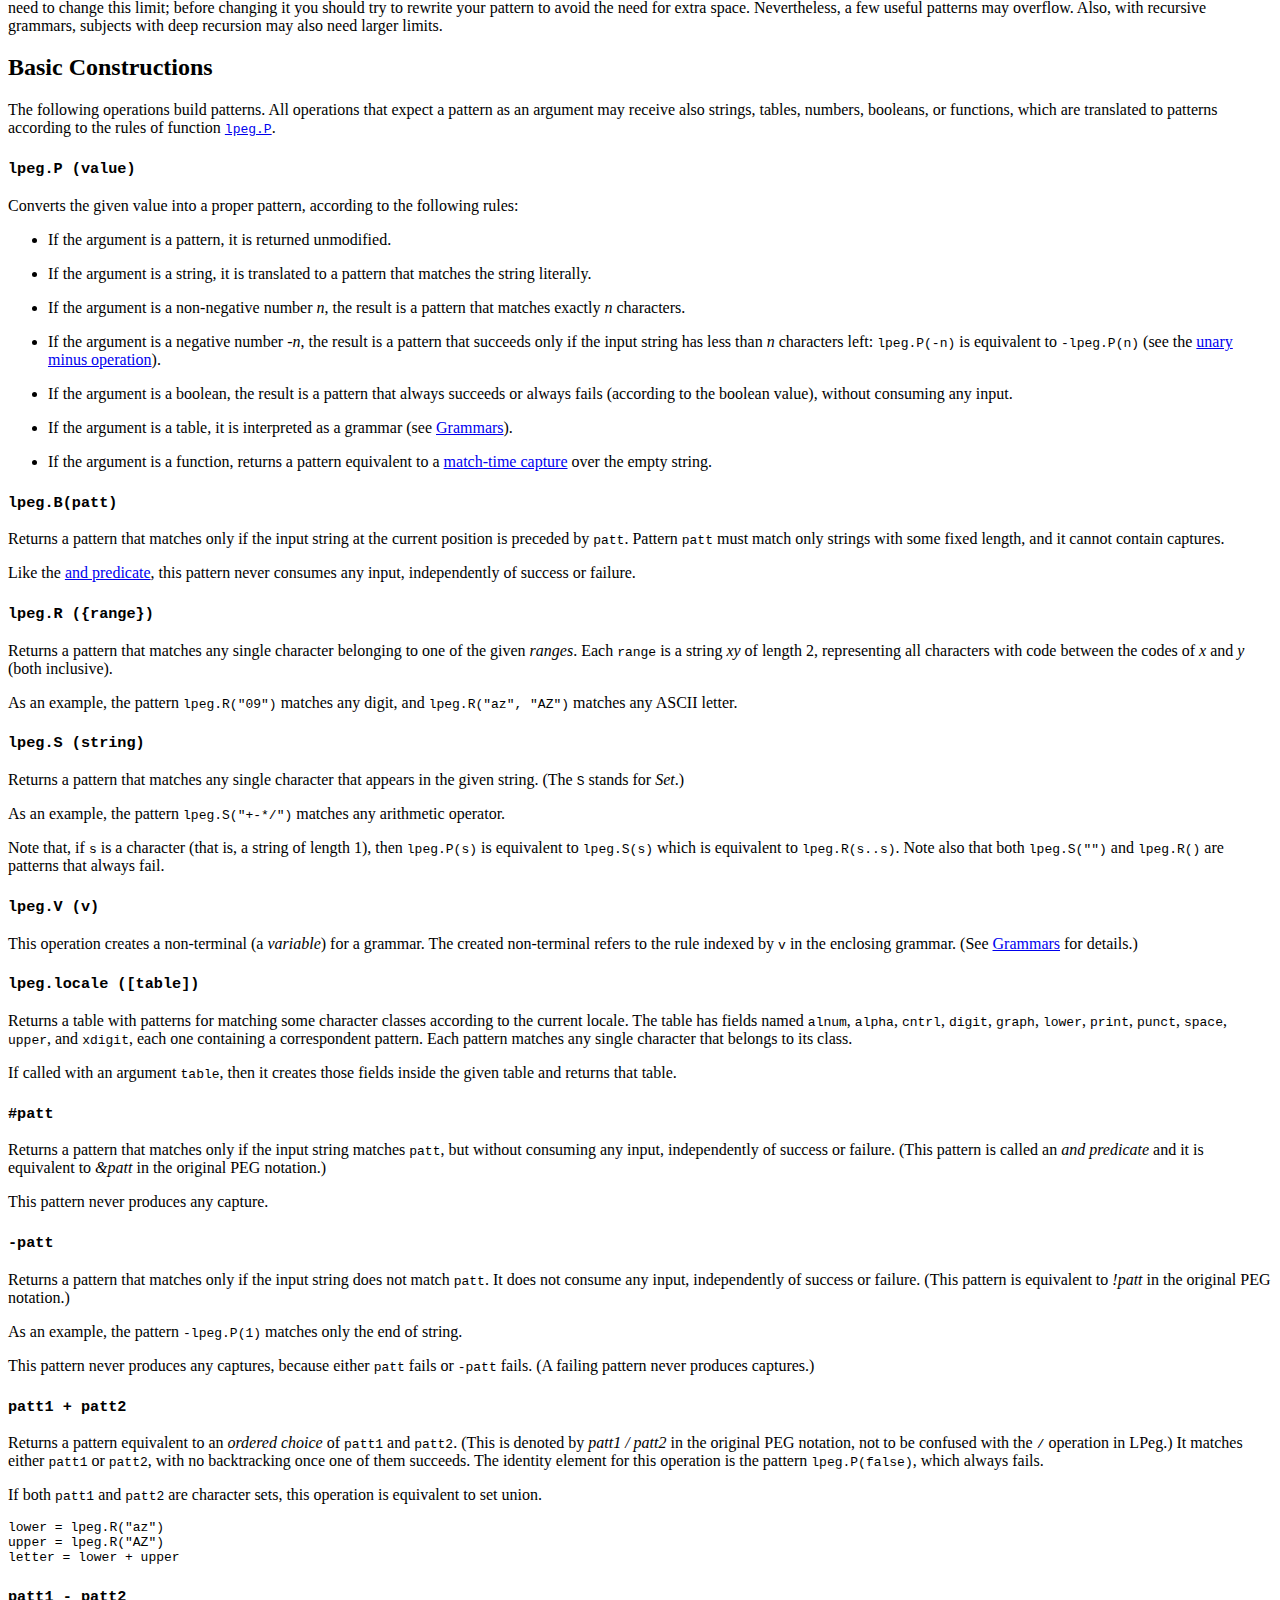
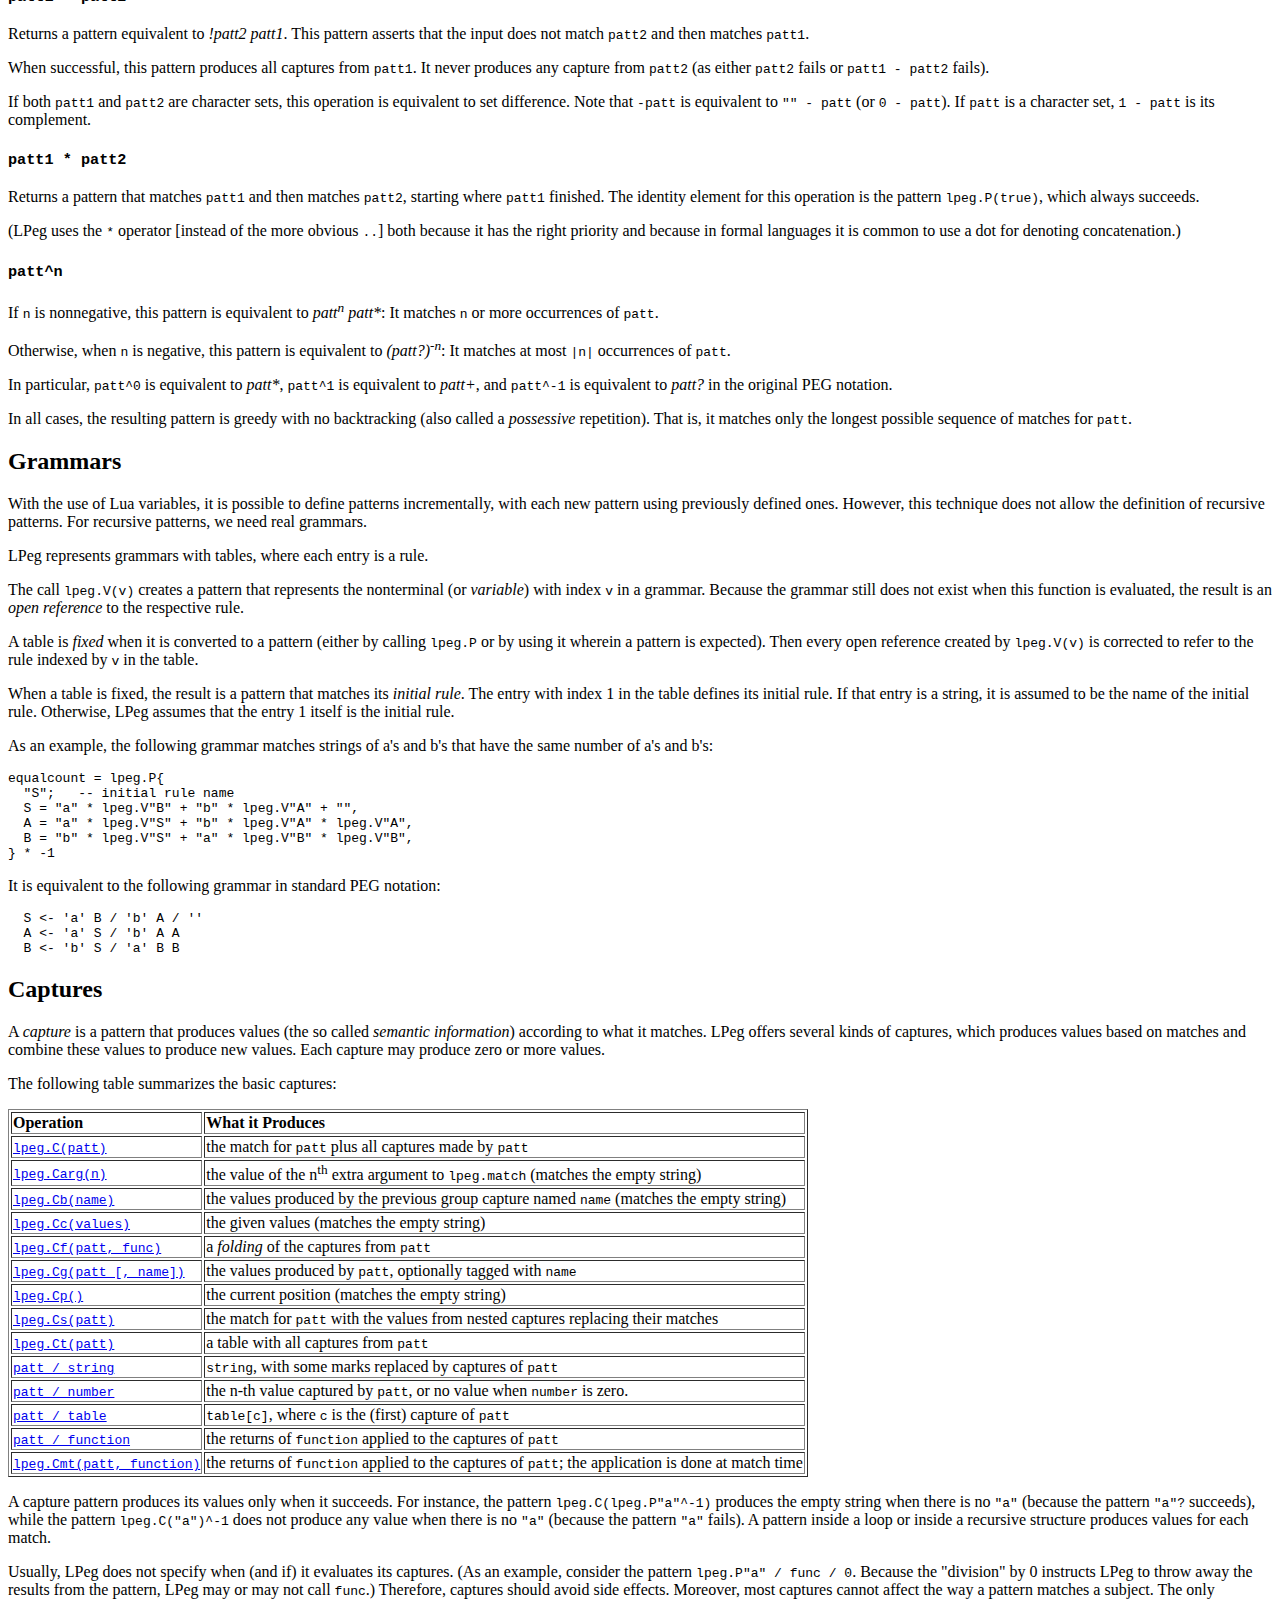
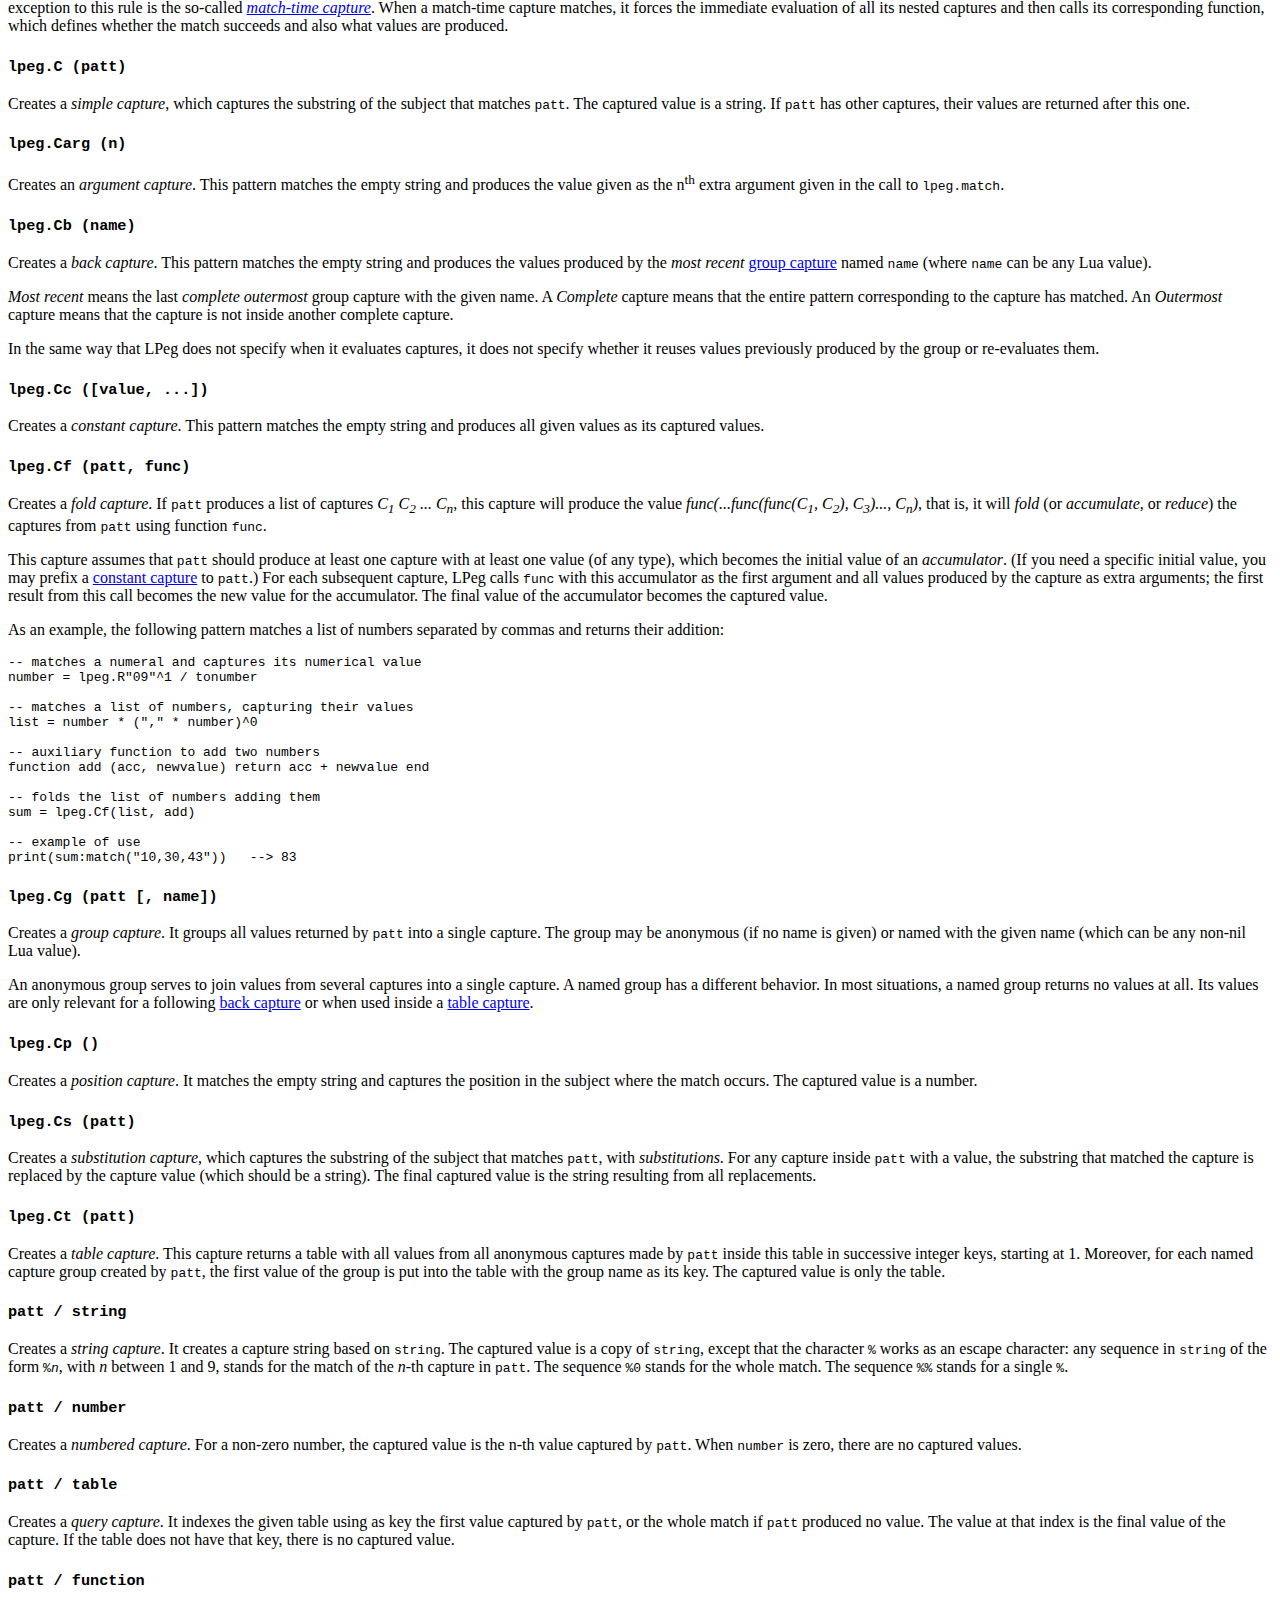
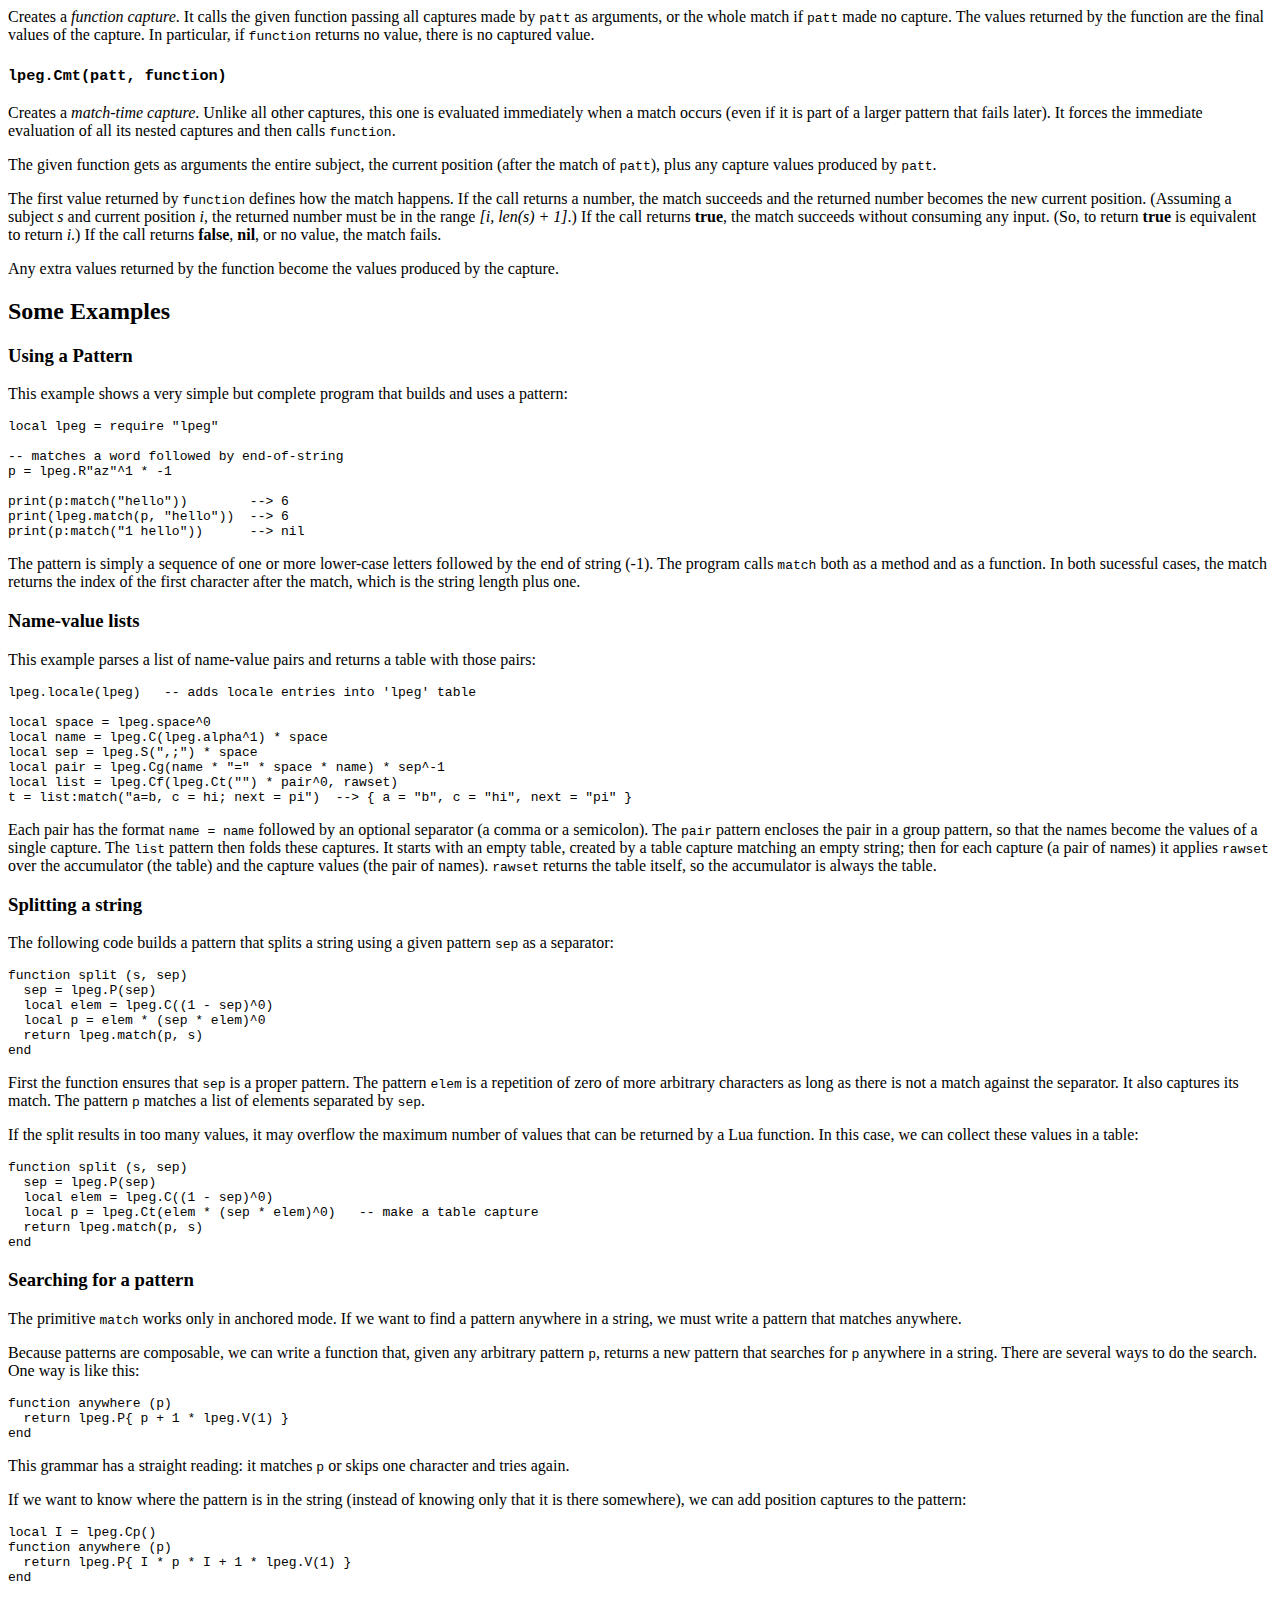
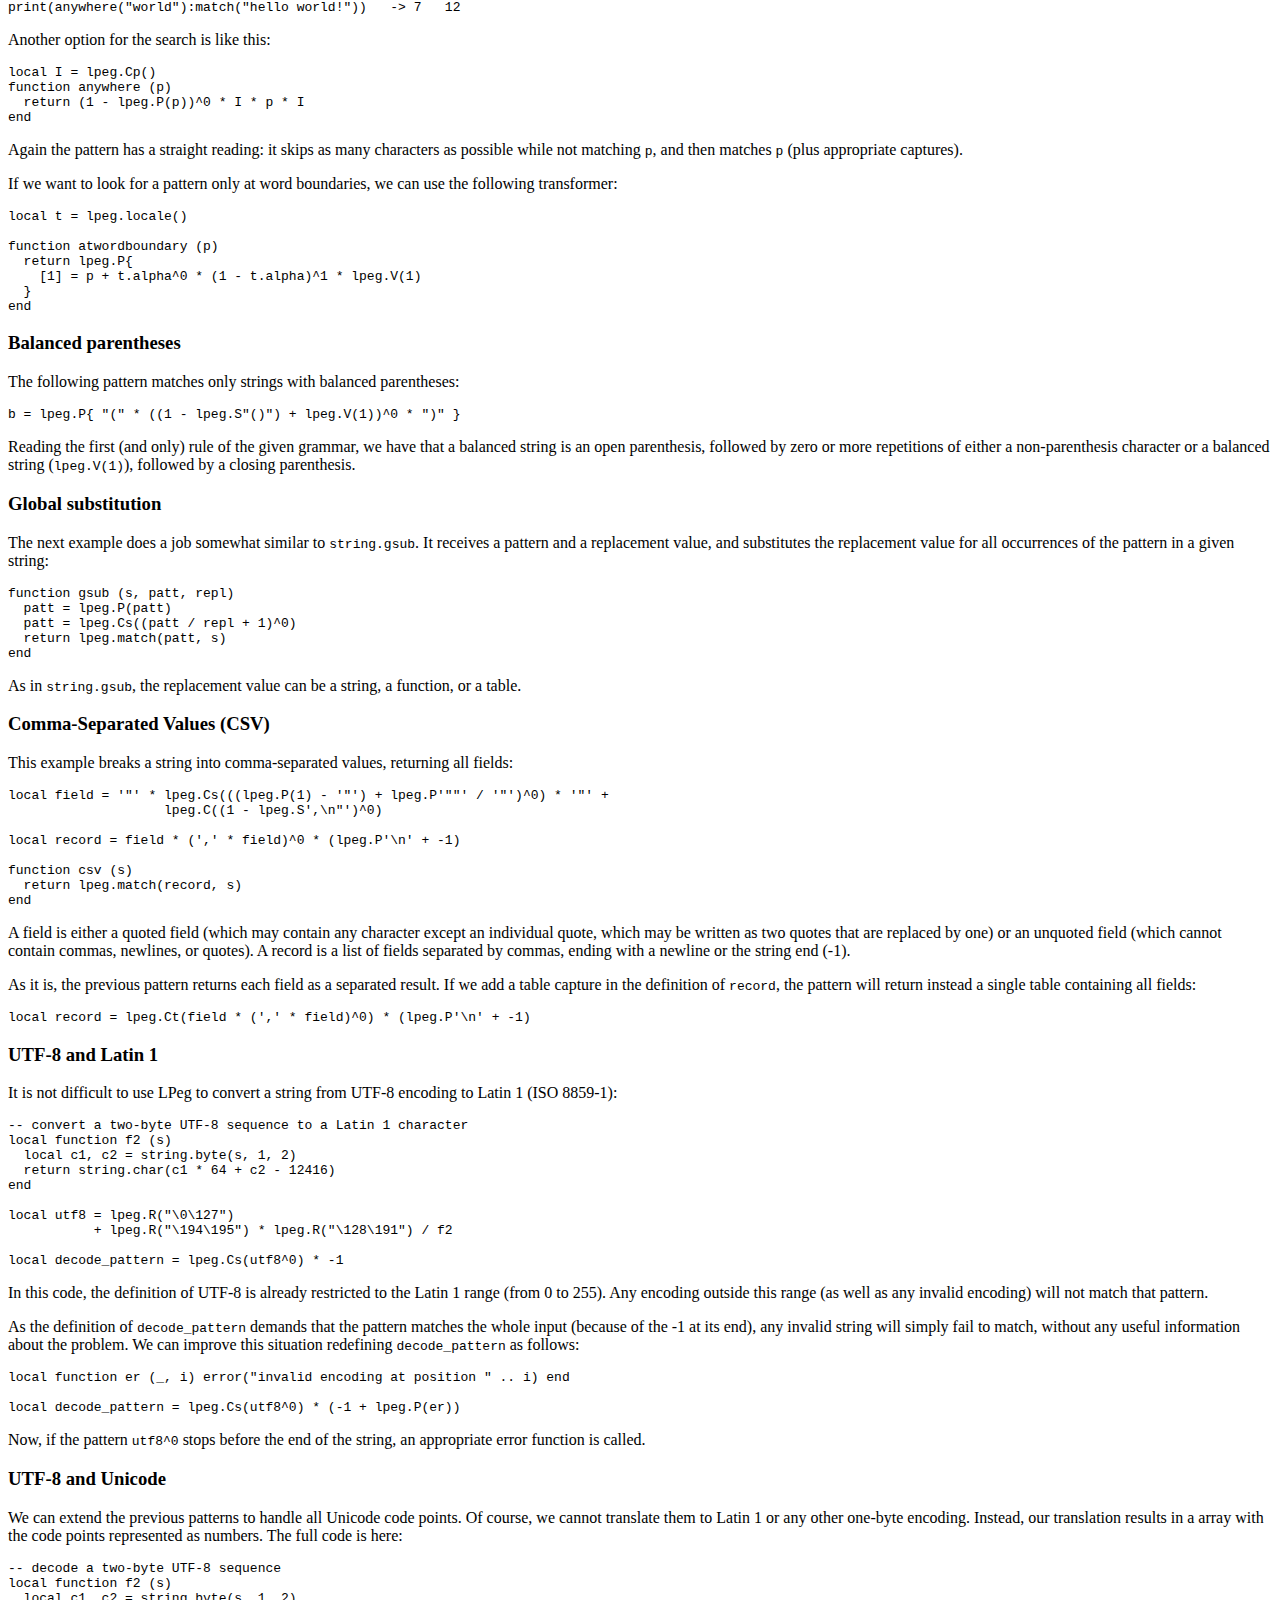
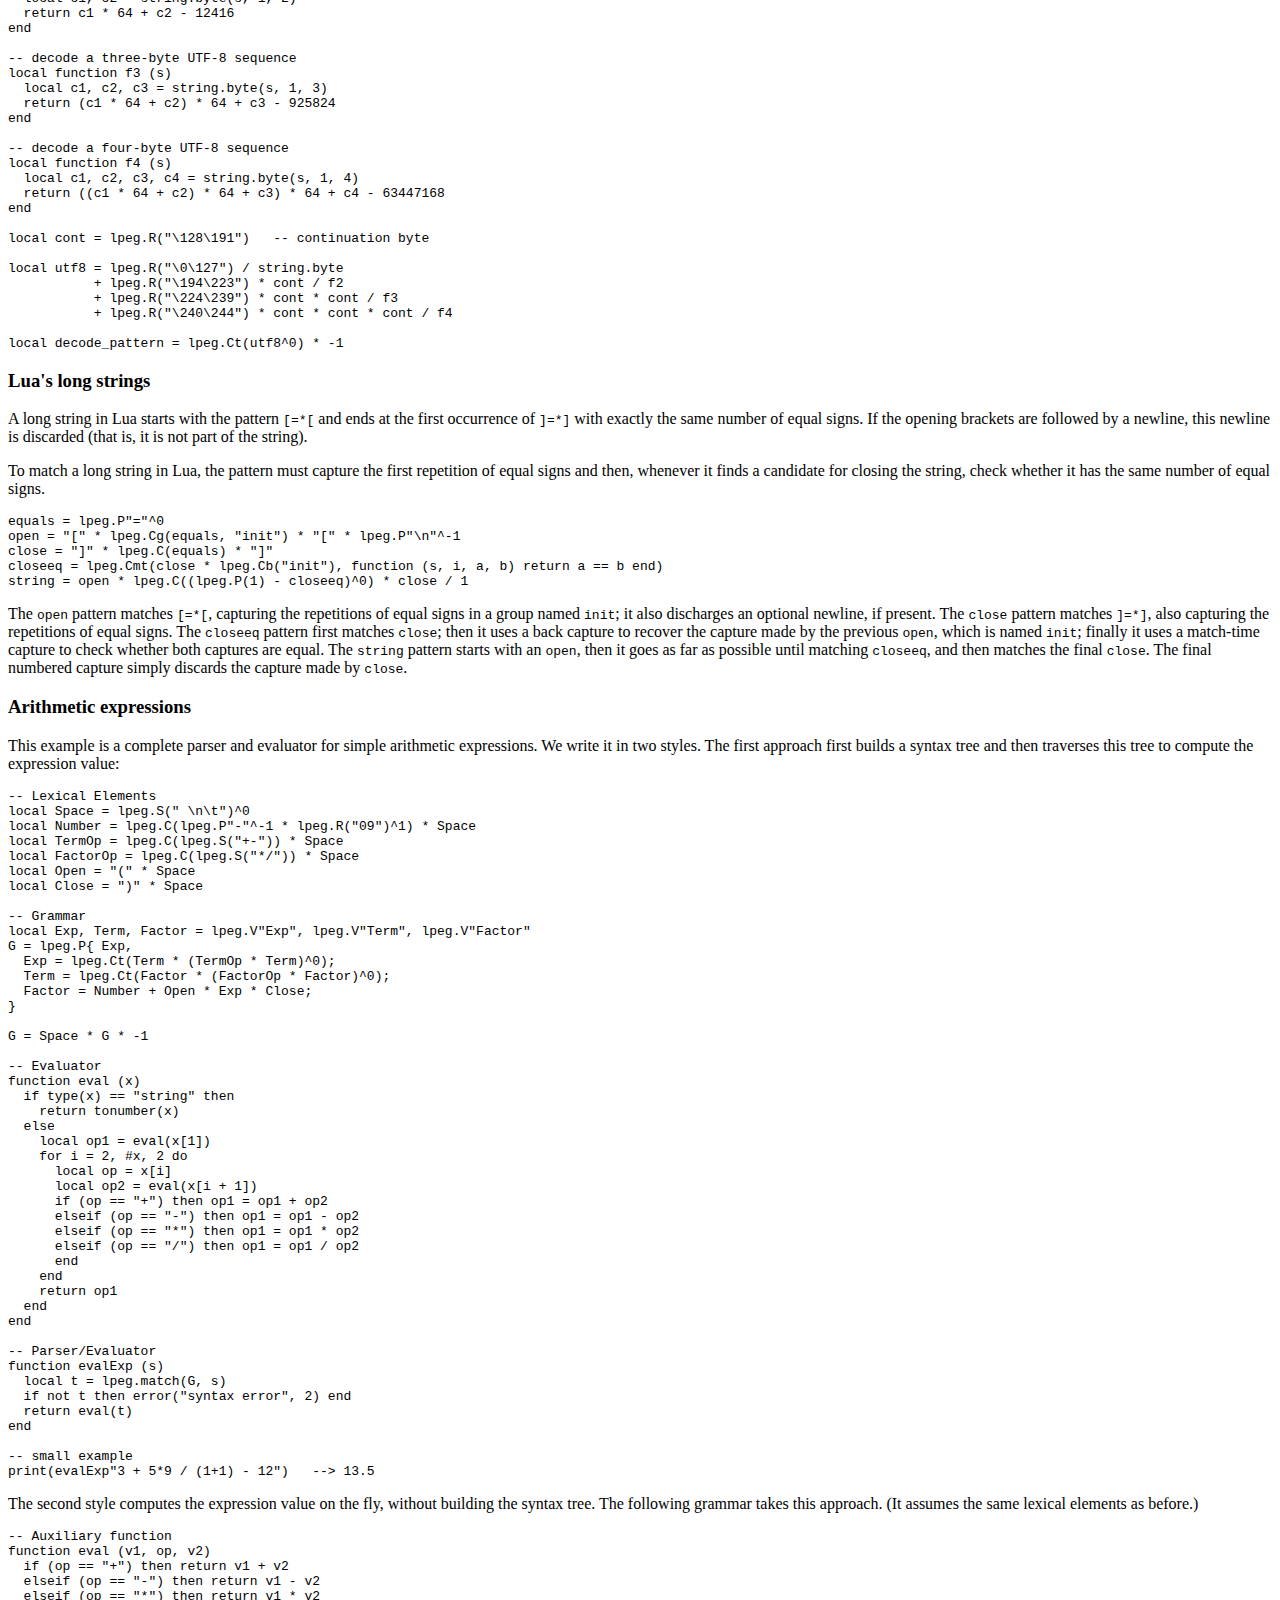
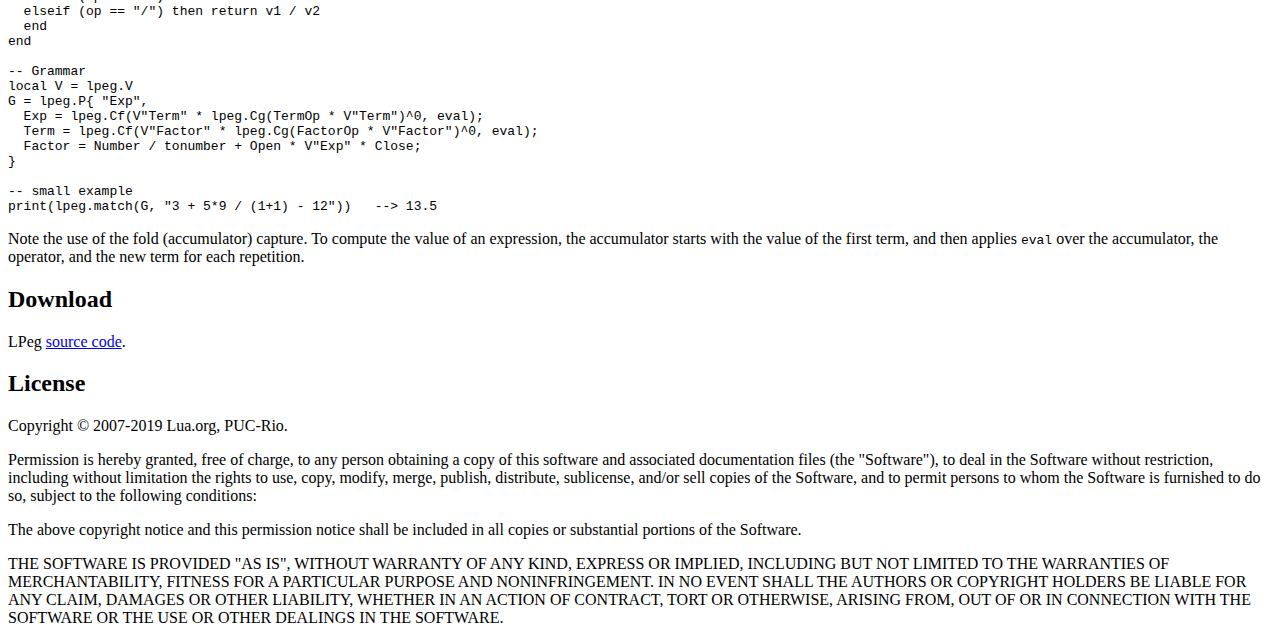
<file: lpeg-1.0.2/lpeg.html>
<!DOCTYPE html PUBLIC "-//W3C//DTD XHTML 1.0 Strict//EN"
   "http://www.w3.org/TR/xhtml1/DTD/xhtml1-strict.dtd">
<html xmlns="http://www.w3.org/1999/xhtml" xml:lang="en" lang="en">
<head>
    <title>LPeg - Parsing Expression Grammars For Lua</title>
    <link rel="stylesheet"
          href="http://www.inf.puc-rio.br/~roberto/lpeg/doc.css"
          type="text/css"/>
	<meta http-equiv="Content-Type" content="text/html; charset=UTF-8"/>
</head>
<body>

<!-- $Id: lpeg.html $ -->

<div id="container">
	
<div id="product">
  <div id="product_logo">
    <a href="http://www.inf.puc-rio.br/~roberto/lpeg/">
    <img alt="LPeg logo" src="lpeg-128.gif"/></a>
    
  </div>
  <div id="product_name"><big><strong>LPeg</strong></big></div>
  <div id="product_description">
     Parsing Expression Grammars For Lua, version 1.0
  </div>
</div> <!-- id="product" -->

<div id="main">
	
<div id="navigation">
<h1>LPeg</h1>

<ul>
  <li><strong>Home</strong>
  <ul>
    <li><a href="#intro">Introduction</a></li>
    <li><a href="#func">Functions</a></li>
    <li><a href="#basic">Basic Constructions</a></li>
    <li><a href="#grammar">Grammars</a></li>
    <li><a href="#captures">Captures</a></li>
    <li><a href="#ex">Some Examples</a></li>
    <li><a href="re.html">The <code>re</code> Module</a></li>
    <li><a href="#download">Download</a></li>
    <li><a href="#license">License</a></li>
  </ul>
  </li>
</ul>
</div> <!-- id="navigation" -->

<div id="content">


<h2><a name="intro">Introduction</a></h2>

<p>
<em>LPeg</em> is a new pattern-matching library for Lua,
based on
<a href="http://pdos.csail.mit.edu/%7Ebaford/packrat/">
Parsing Expression Grammars</a> (PEGs).
This text is a reference manual for the library.
For a more formal treatment of LPeg,
as well as some discussion about its implementation,
see
<a href="http://www.inf.puc-rio.br/~roberto/docs/peg.pdf">
A Text Pattern-Matching Tool based on Parsing Expression Grammars</a>.
(You may also be interested in my
<a href="http://vimeo.com/1485123">talk about LPeg</a>
given at the III Lua Workshop.)
</p>

<p>
Following the Snobol tradition,
LPeg defines patterns as first-class objects.
That is, patterns are regular Lua values
(represented by userdata).
The library offers several functions to create
and compose patterns.
With the use of metamethods,
several of these functions are provided as infix or prefix
operators.
On the one hand,
the result is usually much more verbose than the typical
encoding of patterns using the so called
<em>regular expressions</em>
(which typically are not regular expressions in the formal sense).
On the other hand,
first-class patterns allow much better documentation
(as it is easy to comment the code,
to break complex definitions in smaller parts, etc.)
and are extensible,
as we can define new functions to create and compose patterns.
</p>

<p>
For a quick glance of the library,
the following table summarizes its basic operations
for creating patterns:
</p>
<table border="1">
<tbody><tr><td><b>Operator</b></td><td><b>Description</b></td></tr>
<tr><td><a href="#op-p"><code>lpeg.P(string)</code></a></td>
  <td>Matches <code>string</code> literally</td></tr>
<tr><td><a href="#op-p"><code>lpeg.P(n)</code></a></td>
  <td>Matches exactly <code>n</code> characters</td></tr>
<tr><td><a href="#op-s"><code>lpeg.S(string)</code></a></td>
  <td>Matches any character in <code>string</code> (Set)</td></tr>
<tr><td><a href="#op-r"><code>lpeg.R("<em>xy</em>")</code></a></td>
  <td>Matches any character between <em>x</em> and <em>y</em> (Range)</td></tr>
<tr><td><a href="#op-pow"><code>patt^n</code></a></td>
  <td>Matches at least <code>n</code> repetitions of <code>patt</code></td></tr>
<tr><td><a href="#op-pow"><code>patt^-n</code></a></td>
  <td>Matches at most <code>n</code> repetitions of <code>patt</code></td></tr>
<tr><td><a href="#op-mul"><code>patt1 * patt2</code></a></td>
  <td>Matches <code>patt1</code> followed by <code>patt2</code></td></tr>
<tr><td><a href="#op-add"><code>patt1 + patt2</code></a></td>
  <td>Matches <code>patt1</code> or <code>patt2</code>
      (ordered choice)</td></tr>
<tr><td><a href="#op-sub"><code>patt1 - patt2</code></a></td>
  <td>Matches <code>patt1</code> if <code>patt2</code> does not match</td></tr>
<tr><td><a href="#op-unm"><code>-patt</code></a></td>
  <td>Equivalent to <code>("" - patt)</code></td></tr>
<tr><td><a href="#op-len"><code>#patt</code></a></td>
  <td>Matches <code>patt</code> but consumes no input</td></tr>
<tr><td><a href="#op-behind"><code>lpeg.B(patt)</code></a></td>
  <td>Matches <code>patt</code> behind the current position,
      consuming no input</td></tr>
</tbody></table>

<p>As a very simple example,
<code>lpeg.R("09")^1</code> creates a pattern that
matches a non-empty sequence of digits.
As a not so simple example,
<code>-lpeg.P(1)</code>
(which can be written as <code>lpeg.P(-1)</code>,
or simply <code>-1</code> for operations expecting a pattern)
matches an empty string only if it cannot match a single character;
so, it succeeds only at the end of the subject.
</p>

<p>
LPeg also offers the <a href="re.html"><code>re</code> module</a>,
which implements patterns following a regular-expression style
(e.g., <code>[09]+</code>).
(This module is 260 lines of Lua code,
and of course it uses LPeg to parse regular expressions and
translate them to regular LPeg patterns.)
</p>


<h2><a name="func">Functions</a></h2>


<h3><a name="f-match"></a><code>lpeg.match (pattern, subject [, init])</code></h3>
<p>
The matching function.
It attempts to match the given pattern against the subject string.
If the match succeeds,
returns the index in the subject of the first character after the match,
or the <a href="#captures">captured values</a>
(if the pattern captured any value).
</p>

<p>
An optional numeric argument <code>init</code> makes the match
start at that position in the subject string.
As usual in Lua libraries,
a negative value counts from the end.
</p>

<p>
Unlike typical pattern-matching functions,
<code>match</code> works only in <em>anchored</em> mode;
that is, it tries to match the pattern with a prefix of
the given subject string (at position <code>init</code>),
not with an arbitrary substring of the subject.
So, if we want to find a pattern anywhere in a string,
we must either write a loop in Lua or write a pattern that
matches anywhere.
This second approach is easy and quite efficient;
see <a href="#ex">examples</a>.
</p>

<h3><a name="f-type"></a><code>lpeg.type (value)</code></h3>
<p>
If the given value is a pattern,
returns the string <code>"pattern"</code>.
Otherwise returns nil.
</p>

<h3><a name="f-version"></a><code>lpeg.version ()</code></h3>
<p>
Returns a string with the running version of LPeg.
</p>

<h3><a name="f-setstack"></a><code>lpeg.setmaxstack (max)</code></h3>
<p>
Sets a limit for the size of the backtrack stack used by LPeg to
track calls and choices.
(The default limit is 400.)
Most well-written patterns need little backtrack levels and
therefore you seldom need to change this limit;
before changing it you should try to rewrite your
pattern to avoid the need for extra space.
Nevertheless, a few useful patterns may overflow.
Also, with recursive grammars,
subjects with deep recursion may also need larger limits.
</p>


<h2><a name="basic">Basic Constructions</a></h2>

<p>
The following operations build patterns.
All operations that expect a pattern as an argument
may receive also strings, tables, numbers, booleans, or functions,
which are translated to patterns according to
the rules of function <a href="#op-p"><code>lpeg.P</code></a>.
</p>



<h3><a name="op-p"></a><code>lpeg.P (value)</code></h3>
<p>
Converts the given value into a proper pattern,
according to the following rules:
</p>
<ul>

<li><p>
If the argument is a pattern,
it is returned unmodified.
</p></li>

<li><p>
If the argument is a string,
it is translated to a pattern that matches the string literally.
</p></li>

<li><p>
If the argument is a non-negative number <em>n</em>,
the result is a pattern that matches exactly <em>n</em> characters.
</p></li>

<li><p>
If the argument is a negative number <em>-n</em>,
the result is a pattern that
succeeds only if the input string has less than <em>n</em> characters left:
<code>lpeg.P(-n)</code>
is equivalent to <code>-lpeg.P(n)</code>
(see the  <a href="#op-unm">unary minus operation</a>).
</p></li>

<li><p>
If the argument is a boolean,
the result is a pattern that always succeeds or always fails
(according to the boolean value),
without consuming any input.
</p></li>

<li><p>
If the argument is a table,
it is interpreted as a grammar
(see <a href="#grammar">Grammars</a>).
</p></li>

<li><p>
If the argument is a function,
returns a pattern equivalent to a
<a href="#matchtime">match-time capture</a> over the empty string.
</p></li>

</ul>


<h3><a name="op-behind"></a><code>lpeg.B(patt)</code></h3>
<p>
Returns a pattern that
matches only if the input string at the current position
is preceded by <code>patt</code>.
Pattern <code>patt</code> must match only strings
with some fixed length,
and it cannot contain captures.
</p>

<p>
Like the <a href="#op-len">and predicate</a>,
this pattern never consumes any input,
independently of success or failure.
</p>


<h3><a name="op-r"></a><code>lpeg.R ({range})</code></h3>
<p>
Returns a pattern that matches any single character
belonging to one of the given <em>ranges</em>.
Each <code>range</code> is a string <em>xy</em> of length 2,
representing all characters with code
between the codes of <em>x</em> and <em>y</em>
(both inclusive).
</p>

<p>
As an example, the pattern
<code>lpeg.R("09")</code> matches any digit,
and <code>lpeg.R("az", "AZ")</code> matches any ASCII letter.
</p>


<h3><a name="op-s"></a><code>lpeg.S (string)</code></h3>
<p>
Returns a pattern that matches any single character that
appears in the given string.
(The <code>S</code> stands for <em>Set</em>.)
</p>

<p>
As an example, the pattern
<code>lpeg.S("+-*/")</code> matches any arithmetic operator.
</p>

<p>
Note that, if <code>s</code> is a character
(that is, a string of length 1),
then <code>lpeg.P(s)</code> is equivalent to <code>lpeg.S(s)</code>
which is equivalent to <code>lpeg.R(s..s)</code>.
Note also that both <code>lpeg.S("")</code> and <code>lpeg.R()</code>
are patterns that always fail.
</p>


<h3><a name="op-v"></a><code>lpeg.V (v)</code></h3>
<p>
This operation creates a non-terminal (a <em>variable</em>)
for a grammar.
The created non-terminal refers to the rule indexed by <code>v</code>
in the enclosing grammar.
(See <a href="#grammar">Grammars</a> for details.)
</p>


<h3><a name="op-locale"></a><code>lpeg.locale ([table])</code></h3>
<p>
Returns a table with patterns for matching some character classes
according to the current locale.
The table has fields named
<code>alnum</code>,
<code>alpha</code>,
<code>cntrl</code>,
<code>digit</code>,
<code>graph</code>,
<code>lower</code>,
<code>print</code>,
<code>punct</code>,
<code>space</code>,
<code>upper</code>, and
<code>xdigit</code>,
each one containing a correspondent pattern.
Each pattern matches any single character that belongs to its class.
</p>

<p>
If called with an argument <code>table</code>,
then it creates those fields inside the given table and
returns that table. 
</p>


<h3><a name="op-len"></a><code>#patt</code></h3>
<p>
Returns a pattern that
matches only if the input string matches <code>patt</code>,
but without consuming any input,
independently of success or failure.
(This pattern is called an <em>and predicate</em>
and it is equivalent to
<em>&amp;patt</em> in the original PEG notation.)
</p>


<p>
This pattern never produces any capture.
</p>


<h3><a name="op-unm"></a><code>-patt</code></h3>
<p>
Returns a pattern that
matches only if the input string does not match <code>patt</code>.
It does not consume any input,
independently of success or failure.
(This pattern is equivalent to
<em>!patt</em> in the original PEG notation.)
</p>

<p>
As an example, the pattern
<code>-lpeg.P(1)</code> matches only the end of string.
</p>

<p>
This pattern never produces any captures,
because either <code>patt</code> fails
or <code>-patt</code> fails.
(A failing pattern never produces captures.)
</p>


<h3><a name="op-add"></a><code>patt1 + patt2</code></h3>
<p>
Returns a pattern equivalent to an <em>ordered choice</em>
of <code>patt1</code> and <code>patt2</code>.
(This is denoted by <em>patt1 / patt2</em> in the original PEG notation,
not to be confused with the <code>/</code> operation in LPeg.)
It matches either <code>patt1</code> or <code>patt2</code>,
with no backtracking once one of them succeeds.
The identity element for this operation is the pattern
<code>lpeg.P(false)</code>,
which always fails.
</p>

<p>
If both <code>patt1</code> and <code>patt2</code> are
character sets,
this operation is equivalent to set union.
</p>
<pre class="example">
lower = lpeg.R("az")
upper = lpeg.R("AZ")
letter = lower + upper
</pre>


<h3><a name="op-sub"></a><code>patt1 - patt2</code></h3>
<p>
Returns a pattern equivalent to <em>!patt2 patt1</em>.
This pattern asserts that the input does not match
<code>patt2</code> and then matches <code>patt1</code>.
</p>

<p>
When successful,
this pattern produces all captures from <code>patt1</code>.
It never produces any capture from <code>patt2</code>
(as either <code>patt2</code> fails or
<code>patt1 - patt2</code> fails).
</p>

<p>
If both <code>patt1</code> and <code>patt2</code> are
character sets,
this operation is equivalent to set difference.
Note that <code>-patt</code> is equivalent to <code>"" - patt</code>
(or <code>0 - patt</code>).
If <code>patt</code> is a character set,
<code>1 - patt</code> is its complement.
</p>


<h3><a name="op-mul"></a><code>patt1 * patt2</code></h3>
<p>
Returns a pattern that matches <code>patt1</code>
and then matches <code>patt2</code>,
starting where <code>patt1</code> finished.
The identity element for this operation is the
pattern <code>lpeg.P(true)</code>,
which always succeeds.
</p>

<p>
(LPeg uses the <code>*</code> operator
[instead of the more obvious <code>..</code>]
both because it has
the right priority and because in formal languages it is
common to use a dot for denoting concatenation.)
</p>


<h3><a name="op-pow"></a><code>patt^n</code></h3>
<p>
If <code>n</code> is nonnegative,
this pattern is
equivalent to <em>patt<sup>n</sup> patt*</em>:
It matches <code>n</code> or more occurrences of <code>patt</code>.
</p>

<p>
Otherwise, when <code>n</code> is negative,
this pattern is equivalent to <em>(patt?)<sup>-n</sup></em>:
It matches at most <code>|n|</code>
occurrences of <code>patt</code>.
</p>

<p>
In particular, <code>patt^0</code> is equivalent to <em>patt*</em>,
<code>patt^1</code> is equivalent to <em>patt+</em>,
and <code>patt^-1</code> is equivalent to <em>patt?</em>
in the original PEG notation.
</p>

<p>
In all cases,
the resulting pattern is greedy with no backtracking
(also called a <em>possessive</em> repetition).
That is, it matches only the longest possible sequence
of matches for <code>patt</code>.
</p>



<h2><a name="grammar">Grammars</a></h2>

<p>
With the use of Lua variables,
it is possible to define patterns incrementally,
with each new pattern using previously defined ones.
However, this technique does not allow the definition of
recursive patterns.
For recursive patterns,
we need real grammars.
</p>

<p>
LPeg represents grammars with tables,
where each entry is a rule.
</p>

<p>
The call <code>lpeg.V(v)</code>
creates a pattern that represents the nonterminal
(or <em>variable</em>) with index <code>v</code> in a grammar.
Because the grammar still does not exist when
this function is evaluated,
the result is an <em>open reference</em> to the respective rule.
</p>

<p>
A table is <em>fixed</em> when it is converted to a pattern
(either by calling <code>lpeg.P</code> or by using it wherein a
pattern is expected).
Then every open reference created by <code>lpeg.V(v)</code>
is corrected to refer to the rule indexed by <code>v</code> in the table.
</p>

<p>
When a table is fixed,
the result is a pattern that matches its <em>initial rule</em>.
The entry with index 1 in the table defines its initial rule.
If that entry is a string,
it is assumed to be the name of the initial rule.
Otherwise, LPeg assumes that the entry 1 itself is the initial rule.
</p>

<p>
As an example,
the following grammar matches strings of a's and b's that
have the same number of a's and b's:
</p>
<pre class="example">
equalcount = lpeg.P{
  "S";   -- initial rule name
  S = "a" * lpeg.V"B" + "b" * lpeg.V"A" + "",
  A = "a" * lpeg.V"S" + "b" * lpeg.V"A" * lpeg.V"A",
  B = "b" * lpeg.V"S" + "a" * lpeg.V"B" * lpeg.V"B",
} * -1
</pre>
<p>
It is equivalent to the following grammar in standard PEG notation:
</p>
<pre class="example">
  S <- 'a' B / 'b' A / ''
  A <- 'a' S / 'b' A A
  B <- 'b' S / 'a' B B
</pre>


<h2><a name="captures">Captures</a></h2>

<p>
A <em>capture</em> is a pattern that produces values
(the so called <em>semantic information</em>)
according to what it matches.
LPeg offers several kinds of captures,
which produces values based on matches and combine these values to
produce new values.
Each capture may produce zero or more values.
</p>

<p>
The following table summarizes the basic captures:
</p>
<table border="1">
<tbody><tr><td><b>Operation</b></td><td><b>What it Produces</b></td></tr>
<tr><td><a href="#cap-c"><code>lpeg.C(patt)</code></a></td>
  <td>the match for <code>patt</code> plus all captures
      made by <code>patt</code></td></tr>
<tr><td><a href="#cap-arg"><code>lpeg.Carg(n)</code></a></td>
    <td>the value of the n<sup>th</sup> extra argument to
        <code>lpeg.match</code> (matches the empty string)</td></tr>
<tr><td><a href="#cap-b"><code>lpeg.Cb(name)</code></a></td>
    <td>the values produced by the previous
        group capture named <code>name</code>
        (matches the empty string)</td></tr>
<tr><td><a href="#cap-cc"><code>lpeg.Cc(values)</code></a></td>
    <td>the given values (matches the empty string)</td></tr>
<tr><td><a href="#cap-f"><code>lpeg.Cf(patt, func)</code></a></td>
  <td>a <em>folding</em> of the captures from <code>patt</code></td></tr>
<tr><td><a href="#cap-g"><code>lpeg.Cg(patt [, name])</code></a></td>
    <td>the values produced by <code>patt</code>,
        optionally tagged with <code>name</code></td></tr>
<tr><td><a href="#cap-p"><code>lpeg.Cp()</code></a></td>
    <td>the current position (matches the empty string)</td></tr>
<tr><td><a href="#cap-s"><code>lpeg.Cs(patt)</code></a></td>
  <td>the match for <code>patt</code>
      with the values from nested captures replacing their matches</td></tr>
<tr><td><a href="#cap-t"><code>lpeg.Ct(patt)</code></a></td>
  <td>a table with all captures from <code>patt</code></td></tr>
<tr><td><a href="#cap-string"><code>patt / string</code></a></td>
  <td><code>string</code>, with some marks replaced by captures
      of <code>patt</code></td></tr>
<tr><td><a href="#cap-num"><code>patt / number</code></a></td>
  <td>the n-th value captured by <code>patt</code>,
or no value when <code>number</code> is zero.</td></tr>
<tr><td><a href="#cap-query"><code>patt / table</code></a></td>
  <td><code>table[c]</code>, where <code>c</code> is the (first)
      capture of <code>patt</code></td></tr>
<tr><td><a href="#cap-func"><code>patt / function</code></a></td>
  <td>the returns of <code>function</code> applied to the captures
      of <code>patt</code></td></tr>
<tr><td><a href="#matchtime"><code>lpeg.Cmt(patt, function)</code></a></td>
  <td>the returns of <code>function</code> applied to the captures
      of <code>patt</code>; the application is done at match time</td></tr>
</tbody></table>

<p>
A capture pattern produces its values only when it succeeds.
For instance,
the pattern <code>lpeg.C(lpeg.P"a"^-1)</code>
produces the empty string when there is no <code>"a"</code>
(because the pattern <code>"a"?</code> succeeds),
while the pattern <code>lpeg.C("a")^-1</code>
does not produce any value when there is no <code>"a"</code>
(because the pattern <code>"a"</code> fails).
A pattern inside a loop or inside a recursive structure
produces values for each match.
</p>

<p>
Usually,
LPeg does not specify when (and if) it evaluates its captures.
(As an example,
consider the pattern <code>lpeg.P"a" / func / 0</code>.
Because the "division" by 0 instructs LPeg to throw away the
results from the pattern,
LPeg may or may not call <code>func</code>.)
Therefore, captures should avoid side effects.
Moreover,
most captures cannot affect the way a pattern matches a subject.
The only exception to this rule is the
so-called <a href="#matchtime"><em>match-time capture</em></a>.
When a match-time capture matches,
it forces the immediate evaluation of all its nested captures
and then calls its corresponding function,
which defines whether the match succeeds and also
what values are produced.
</p>

<h3><a name="cap-c"></a><code>lpeg.C (patt)</code></h3>
<p>
Creates a <em>simple capture</em>,
which captures the substring of the subject that matches <code>patt</code>.
The captured value is a string.
If <code>patt</code> has other captures,
their values are returned after this one.
</p>


<h3><a name="cap-arg"></a><code>lpeg.Carg (n)</code></h3>
<p>
Creates an <em>argument capture</em>.
This pattern matches the empty string and
produces the value given as the n<sup>th</sup> extra
argument given in the call to <code>lpeg.match</code>.
</p>


<h3><a name="cap-b"></a><code>lpeg.Cb (name)</code></h3>
<p>
Creates a <em>back capture</em>.
This pattern matches the empty string and
produces the values produced by the <em>most recent</em>
<a href="#cap-g">group capture</a> named <code>name</code>
(where <code>name</code> can be any Lua value).
</p>

<p>
<em>Most recent</em> means the last
<em>complete</em>
<em>outermost</em>
group capture with the given name.
A <em>Complete</em> capture means that the entire pattern
corresponding to the capture has matched.
An <em>Outermost</em> capture means that the capture is not inside
another complete capture.
</p>

<p>
In the same way that LPeg does not specify when it evaluates captures,
it does not specify whether it reuses
values previously produced by the group
or re-evaluates them.
</p>

<h3><a name="cap-cc"></a><code>lpeg.Cc ([value, ...])</code></h3>
<p>
Creates a <em>constant capture</em>.
This pattern matches the empty string and
produces all given values as its captured values.
</p>


<h3><a name="cap-f"></a><code>lpeg.Cf (patt, func)</code></h3>
<p>
Creates a <em>fold capture</em>.
If <code>patt</code> produces a list of captures
<em>C<sub>1</sub> C<sub>2</sub> ... C<sub>n</sub></em>,
this capture will produce the value
<em>func(...func(func(C<sub>1</sub>, C<sub>2</sub>), C<sub>3</sub>)...,
         C<sub>n</sub>)</em>,
that is, it will <em>fold</em>
(or <em>accumulate</em>, or <em>reduce</em>)
the captures from <code>patt</code> using function <code>func</code>.
</p>

<p>
This capture assumes that <code>patt</code> should produce
at least one capture with at least one value (of any type),
which becomes the initial value of an <em>accumulator</em>.
(If you need a specific initial value,
you may prefix a <a href="#cap-cc">constant capture</a> to <code>patt</code>.)
For each subsequent capture,
LPeg calls <code>func</code>
with this accumulator as the first argument and all values produced
by the capture as extra arguments;
the first result from this call
becomes the new value for the accumulator.
The final value of the accumulator becomes the captured value.
</p>

<p>
As an example,
the following pattern matches a list of numbers separated
by commas and returns their addition:
</p>
<pre class="example">
-- matches a numeral and captures its numerical value
number = lpeg.R"09"^1 / tonumber

-- matches a list of numbers, capturing their values
list = number * ("," * number)^0

-- auxiliary function to add two numbers
function add (acc, newvalue) return acc + newvalue end

-- folds the list of numbers adding them
sum = lpeg.Cf(list, add)

-- example of use
print(sum:match("10,30,43"))   --&gt; 83
</pre>


<h3><a name="cap-g"></a><code>lpeg.Cg (patt [, name])</code></h3>
<p>
Creates a <em>group capture</em>.
It groups all values returned by <code>patt</code>
into a single capture.
The group may be anonymous (if no name is given)
or named with the given name
(which can be any non-nil Lua value).
</p>

<p>
An anonymous group serves to join values from several captures into
a single capture.
A named group has a different behavior.
In most situations, a named group returns no values at all.
Its values are only relevant for a following
<a href="#cap-b">back capture</a> or when used
inside a <a href="#cap-t">table capture</a>.
</p>


<h3><a name="cap-p"></a><code>lpeg.Cp ()</code></h3>
<p>
Creates a <em>position capture</em>.
It matches the empty string and
captures the position in the subject where the match occurs.
The captured value is a number.
</p>


<h3><a name="cap-s"></a><code>lpeg.Cs (patt)</code></h3>
<p>
Creates a <em>substitution capture</em>,
which captures the substring of the subject that matches <code>patt</code>,
with <em>substitutions</em>.
For any capture inside <code>patt</code> with a value,
the substring that matched the capture is replaced by the capture value
(which should be a string).
The final captured value is the string resulting from
all replacements.
</p>


<h3><a name="cap-t"></a><code>lpeg.Ct (patt)</code></h3>
<p>
Creates a <em>table capture</em>.
This capture returns a table with all values from all anonymous captures
made by <code>patt</code> inside this table in successive integer keys,
starting at 1.
Moreover,
for each named capture group created by <code>patt</code>,
the first value of the group is put into the table
with the group name as its key.
The captured value is only the table.
</p>


<h3><a name="cap-string"></a><code>patt / string</code></h3>
<p>
Creates a <em>string capture</em>.
It creates a capture string based on <code>string</code>.
The captured value is a copy of <code>string</code>,
except that the character <code>%</code> works as an escape character:
any sequence in <code>string</code> of the form <code>%<em>n</em></code>,
with <em>n</em> between 1 and 9,
stands for the match of the <em>n</em>-th capture in <code>patt</code>.
The sequence <code>%0</code> stands for the whole match.
The sequence <code>%%</code> stands for a single&nbsp;<code>%</code>.
</p>


<h3><a name="cap-num"></a><code>patt / number</code></h3>
<p>
Creates a <em>numbered capture</em>.
For a non-zero number,
the captured value is the n-th value
captured by <code>patt</code>. 
When <code>number</code> is zero,
there are no captured values.
</p>


<h3><a name="cap-query"></a><code>patt / table</code></h3>
<p>
Creates a <em>query capture</em>.
It indexes the given table using as key the first value captured by
<code>patt</code>,
or the whole match if <code>patt</code> produced no value.
The value at that index is the final value of the capture.
If the table does not have that key,
there is no captured value.
</p>


<h3><a name="cap-func"></a><code>patt / function</code></h3>
<p>
Creates a <em>function capture</em>.
It calls the given function passing all captures made by
<code>patt</code> as arguments,
or the whole match if <code>patt</code> made no capture.
The values returned by the function
are the final values of the capture.
In particular,
if <code>function</code> returns no value,
there is no captured value.
</p>


<h3><a name="matchtime"></a><code>lpeg.Cmt(patt, function)</code></h3>
<p>
Creates a <em>match-time capture</em>.
Unlike all other captures,
this one is evaluated immediately when a match occurs
(even if it is part of a larger pattern that fails later).
It forces the immediate evaluation of all its nested captures
and then calls <code>function</code>.
</p>

<p>
The given function gets as arguments the entire subject,
the current position (after the match of <code>patt</code>),
plus any capture values produced by <code>patt</code>.
</p>

<p>
The first value returned by <code>function</code>
defines how the match happens.
If the call returns a number,
the match succeeds
and the returned number becomes the new current position.
(Assuming a subject <em>s</em> and current position <em>i</em>,
the returned number must be in the range <em>[i, len(s) + 1]</em>.)
If the call returns <b>true</b>,
the match succeeds without consuming any input.
(So, to return <b>true</b> is equivalent to return <em>i</em>.)
If the call returns <b>false</b>, <b>nil</b>, or no value,
the match fails.
</p>

<p>
Any extra values returned by the function become the
values produced by the capture.
</p>




<h2><a name="ex">Some Examples</a></h2>

<h3>Using a Pattern</h3>
<p>
This example shows a very simple but complete program
that builds and uses a pattern:
</p>
<pre class="example">
local lpeg = require "lpeg"

-- matches a word followed by end-of-string
p = lpeg.R"az"^1 * -1

print(p:match("hello"))        --> 6
print(lpeg.match(p, "hello"))  --> 6
print(p:match("1 hello"))      --> nil
</pre>
<p>
The pattern is simply a sequence of one or more lower-case letters
followed by the end of string (-1).
The program calls <code>match</code> both as a method
and as a function.
In both sucessful cases,
the match returns 
the index of the first character after the match,
which is the string length plus one.
</p>


<h3>Name-value lists</h3>
<p>
This example parses a list of name-value pairs and returns a table
with those pairs:
</p>
<pre class="example">
lpeg.locale(lpeg)   -- adds locale entries into 'lpeg' table

local space = lpeg.space^0
local name = lpeg.C(lpeg.alpha^1) * space
local sep = lpeg.S(",;") * space
local pair = lpeg.Cg(name * "=" * space * name) * sep^-1
local list = lpeg.Cf(lpeg.Ct("") * pair^0, rawset)
t = list:match("a=b, c = hi; next = pi")  --> { a = "b", c = "hi", next = "pi" }
</pre>
<p>
Each pair has the format <code>name = name</code> followed by
an optional separator (a comma or a semicolon).
The <code>pair</code> pattern encloses the pair in a group pattern,
so that the names become the values of a single capture.
The <code>list</code> pattern then folds these captures.
It starts with an empty table,
created by a table capture matching an empty string;
then for each capture (a pair of names) it applies <code>rawset</code>
over the accumulator (the table) and the capture values (the pair of names).
<code>rawset</code> returns the table itself,
so the accumulator is always the table.
</p>

<h3>Splitting a string</h3>
<p>
The following code builds a pattern that
splits a string using a given pattern
<code>sep</code> as a separator:
</p>
<pre class="example">
function split (s, sep)
  sep = lpeg.P(sep)
  local elem = lpeg.C((1 - sep)^0)
  local p = elem * (sep * elem)^0
  return lpeg.match(p, s)
end
</pre>
<p>
First the function ensures that <code>sep</code> is a proper pattern.
The pattern <code>elem</code> is a repetition of zero of more
arbitrary characters as long as there is not a match against
the separator.
It also captures its match.
The pattern <code>p</code> matches a list of elements separated
by <code>sep</code>.
</p>

<p>
If the split results in too many values,
it may overflow the maximum number of values
that can be returned by a Lua function.
In this case,
we can collect these values in a table:
</p>
<pre class="example">
function split (s, sep)
  sep = lpeg.P(sep)
  local elem = lpeg.C((1 - sep)^0)
  local p = lpeg.Ct(elem * (sep * elem)^0)   -- make a table capture
  return lpeg.match(p, s)
end
</pre>


<h3>Searching for a pattern</h3>
<p>
The primitive <code>match</code> works only in anchored mode.
If we want to find a pattern anywhere in a string,
we must write a pattern that matches anywhere.
</p>

<p>
Because patterns are composable,
we can write a function that,
given any arbitrary pattern <code>p</code>,
returns a new pattern that searches for <code>p</code>
anywhere in a string.
There are several ways to do the search.
One way is like this:
</p>
<pre class="example">
function anywhere (p)
  return lpeg.P{ p + 1 * lpeg.V(1) }
end
</pre>
<p>
This grammar has a straight reading:
it matches <code>p</code> or skips one character and tries again.
</p>

<p>
If we want to know where the pattern is in the string
(instead of knowing only that it is there somewhere),
we can add position captures to the pattern:
</p>
<pre class="example">
local I = lpeg.Cp()
function anywhere (p)
  return lpeg.P{ I * p * I + 1 * lpeg.V(1) }
end

print(anywhere("world"):match("hello world!"))   -> 7   12
</pre>

<p>
Another option for the search is like this:
</p>
<pre class="example">
local I = lpeg.Cp()
function anywhere (p)
  return (1 - lpeg.P(p))^0 * I * p * I
end
</pre>
<p>
Again the pattern has a straight reading:
it skips as many characters as possible while not matching <code>p</code>,
and then matches <code>p</code> (plus appropriate captures).
</p>

<p>
If we want to look for a pattern only at word boundaries,
we can use the following transformer:
</p>

<pre class="example">
local t = lpeg.locale()

function atwordboundary (p)
  return lpeg.P{
    [1] = p + t.alpha^0 * (1 - t.alpha)^1 * lpeg.V(1)
  }
end
</pre>


<h3><a name="balanced"></a>Balanced parentheses</h3>
<p>
The following pattern matches only strings with balanced parentheses:
</p>
<pre class="example">
b = lpeg.P{ "(" * ((1 - lpeg.S"()") + lpeg.V(1))^0 * ")" }
</pre>
<p>
Reading the first (and only) rule of the given grammar,
we have that a balanced string is
an open parenthesis,
followed by zero or more repetitions of either
a non-parenthesis character or
a balanced string (<code>lpeg.V(1)</code>),
followed by a closing parenthesis.
</p>


<h3>Global substitution</h3>
<p>
The next example does a job somewhat similar to <code>string.gsub</code>.
It receives a pattern and a replacement value,
and substitutes the replacement value for all occurrences of the pattern
in a given string:
</p>
<pre class="example">
function gsub (s, patt, repl)
  patt = lpeg.P(patt)
  patt = lpeg.Cs((patt / repl + 1)^0)
  return lpeg.match(patt, s)
end
</pre>
<p>
As in <code>string.gsub</code>,
the replacement value can be a string,
a function, or a table.
</p>


<h3><a name="CSV"></a>Comma-Separated Values (CSV)</h3>
<p>
This example breaks a string into comma-separated values,
returning all fields:
</p>
<pre class="example">
local field = '"' * lpeg.Cs(((lpeg.P(1) - '"') + lpeg.P'""' / '"')^0) * '"' +
                    lpeg.C((1 - lpeg.S',\n"')^0)

local record = field * (',' * field)^0 * (lpeg.P'\n' + -1)

function csv (s)
  return lpeg.match(record, s)
end
</pre>
<p>
A field is either a quoted field
(which may contain any character except an individual quote,
which may be written as two quotes that are replaced by one)
or an unquoted field
(which cannot contain commas, newlines, or quotes).
A record is a list of fields separated by commas,
ending with a newline or the string end (-1).
</p>

<p>
As it is,
the previous pattern returns each field as a separated result.
If we add a table capture in the definition of <code>record</code>,
the pattern will return instead a single table
containing all fields:
</p>
<pre>
local record = lpeg.Ct(field * (',' * field)^0) * (lpeg.P'\n' + -1)
</pre>


<h3>UTF-8 and Latin 1</h3>
<p>
It is not difficult to use LPeg to convert a string from
UTF-8 encoding to Latin 1 (ISO 8859-1):
</p>

<pre class="example">
-- convert a two-byte UTF-8 sequence to a Latin 1 character
local function f2 (s)
  local c1, c2 = string.byte(s, 1, 2)
  return string.char(c1 * 64 + c2 - 12416)
end

local utf8 = lpeg.R("\0\127")
           + lpeg.R("\194\195") * lpeg.R("\128\191") / f2

local decode_pattern = lpeg.Cs(utf8^0) * -1
</pre>
<p>
In this code,
the definition of UTF-8 is already restricted to the
Latin 1 range (from 0 to 255).
Any encoding outside this range (as well as any invalid encoding)
will not match that pattern.
</p>

<p>
As the definition of <code>decode_pattern</code> demands that
the pattern matches the whole input (because of the -1 at its end),
any invalid string will simply fail to match,
without any useful information about the problem.
We can improve this situation redefining <code>decode_pattern</code>
as follows:
</p>
<pre class="example">
local function er (_, i) error("invalid encoding at position " .. i) end

local decode_pattern = lpeg.Cs(utf8^0) * (-1 + lpeg.P(er))
</pre>
<p>
Now, if the pattern <code>utf8^0</code> stops
before the end of the string,
an appropriate error function is called.
</p>


<h3>UTF-8 and Unicode</h3>
<p>
We can extend the previous patterns to handle all Unicode code points.
Of course,
we cannot translate them to Latin 1 or any other one-byte encoding.
Instead, our translation results in a array with the code points
represented as numbers.
The full code is here:
</p>
<pre class="example">
-- decode a two-byte UTF-8 sequence
local function f2 (s)
  local c1, c2 = string.byte(s, 1, 2)
  return c1 * 64 + c2 - 12416
end

-- decode a three-byte UTF-8 sequence
local function f3 (s)
  local c1, c2, c3 = string.byte(s, 1, 3)
  return (c1 * 64 + c2) * 64 + c3 - 925824
end

-- decode a four-byte UTF-8 sequence
local function f4 (s)
  local c1, c2, c3, c4 = string.byte(s, 1, 4)
  return ((c1 * 64 + c2) * 64 + c3) * 64 + c4 - 63447168
end

local cont = lpeg.R("\128\191")   -- continuation byte

local utf8 = lpeg.R("\0\127") / string.byte
           + lpeg.R("\194\223") * cont / f2
           + lpeg.R("\224\239") * cont * cont / f3
           + lpeg.R("\240\244") * cont * cont * cont / f4

local decode_pattern = lpeg.Ct(utf8^0) * -1
</pre>


<h3>Lua's long strings</h3>
<p>
A long string in Lua starts with the pattern <code>[=*[</code>
and ends at the first occurrence of <code>]=*]</code> with
exactly the same number of equal signs.
If the opening brackets are followed by a newline,
this newline is discarded
(that is, it is not part of the string).
</p>

<p>
To match a long string in Lua,
the pattern must capture the first repetition of equal signs and then,
whenever it finds a candidate for closing the string,
check whether it has the same number of equal signs.
</p>

<pre class="example">
equals = lpeg.P"="^0
open = "[" * lpeg.Cg(equals, "init") * "[" * lpeg.P"\n"^-1
close = "]" * lpeg.C(equals) * "]"
closeeq = lpeg.Cmt(close * lpeg.Cb("init"), function (s, i, a, b) return a == b end)
string = open * lpeg.C((lpeg.P(1) - closeeq)^0) * close / 1
</pre>

<p>
The <code>open</code> pattern matches <code>[=*[</code>,
capturing the repetitions of equal signs in a group named <code>init</code>;
it also discharges an optional newline, if present.
The <code>close</code> pattern matches <code>]=*]</code>,
also capturing the repetitions of equal signs.
The <code>closeeq</code> pattern first matches <code>close</code>;
then it uses a back capture to recover the capture made
by the previous <code>open</code>,
which is named <code>init</code>;
finally it uses a match-time capture to check
whether both captures are equal.
The <code>string</code> pattern starts with an <code>open</code>,
then it goes as far as possible until matching <code>closeeq</code>,
and then matches the final <code>close</code>.
The final numbered capture simply discards
the capture made by <code>close</code>.
</p>


<h3>Arithmetic expressions</h3>
<p>
This example is a complete parser and evaluator for simple
arithmetic expressions.
We write it in two styles.
The first approach first builds a syntax tree and then
traverses this tree to compute the expression value:
</p>
<pre class="example">
-- Lexical Elements
local Space = lpeg.S(" \n\t")^0
local Number = lpeg.C(lpeg.P"-"^-1 * lpeg.R("09")^1) * Space
local TermOp = lpeg.C(lpeg.S("+-")) * Space
local FactorOp = lpeg.C(lpeg.S("*/")) * Space
local Open = "(" * Space
local Close = ")" * Space

-- Grammar
local Exp, Term, Factor = lpeg.V"Exp", lpeg.V"Term", lpeg.V"Factor"
G = lpeg.P{ Exp,
  Exp = lpeg.Ct(Term * (TermOp * Term)^0);
  Term = lpeg.Ct(Factor * (FactorOp * Factor)^0);
  Factor = Number + Open * Exp * Close;
}

G = Space * G * -1

-- Evaluator
function eval (x)
  if type(x) == "string" then
    return tonumber(x)
  else
    local op1 = eval(x[1])
    for i = 2, #x, 2 do
      local op = x[i]
      local op2 = eval(x[i + 1])
      if (op == "+") then op1 = op1 + op2
      elseif (op == "-") then op1 = op1 - op2
      elseif (op == "*") then op1 = op1 * op2
      elseif (op == "/") then op1 = op1 / op2
      end
    end
    return op1
  end
end

-- Parser/Evaluator
function evalExp (s)
  local t = lpeg.match(G, s)
  if not t then error("syntax error", 2) end
  return eval(t)
end

-- small example
print(evalExp"3 + 5*9 / (1+1) - 12")   --> 13.5
</pre>

<p>
The second style computes the expression value on the fly,
without building the syntax tree.
The following grammar takes this approach.
(It assumes the same lexical elements as before.)
</p>
<pre class="example">
-- Auxiliary function
function eval (v1, op, v2)
  if (op == "+") then return v1 + v2
  elseif (op == "-") then return v1 - v2
  elseif (op == "*") then return v1 * v2
  elseif (op == "/") then return v1 / v2
  end
end

-- Grammar
local V = lpeg.V
G = lpeg.P{ "Exp",
  Exp = lpeg.Cf(V"Term" * lpeg.Cg(TermOp * V"Term")^0, eval);
  Term = lpeg.Cf(V"Factor" * lpeg.Cg(FactorOp * V"Factor")^0, eval);
  Factor = Number / tonumber + Open * V"Exp" * Close;
}

-- small example
print(lpeg.match(G, "3 + 5*9 / (1+1) - 12"))   --> 13.5
</pre>
<p>
Note the use of the fold (accumulator) capture.
To compute the value of an expression,
the accumulator starts with the value of the first term,
and then applies <code>eval</code> over
the accumulator, the operator,
and the new term for each repetition.
</p>



<h2><a name="download"></a>Download</h2>

<p>LPeg 
<a href="http://www.inf.puc-rio.br/~roberto/lpeg/lpeg-1.0.2.tar.gz">source code</a>.</p>


<h2><a name="license">License</a></h2>

<p>
Copyright &copy; 2007-2019 Lua.org, PUC-Rio.
</p>
<p>
Permission is hereby granted, free of charge,
to any person obtaining a copy of this software and
associated documentation files (the "Software"),
to deal in the Software without restriction,
including without limitation the rights to use,
copy, modify, merge, publish, distribute, sublicense,
and/or sell copies of the Software,
and to permit persons to whom the Software is
furnished to do so,
subject to the following conditions:
</p>

<p>
The above copyright notice and this permission notice
shall be included in all copies or substantial portions of the Software.
</p>

<p>
THE SOFTWARE IS PROVIDED "AS IS", WITHOUT WARRANTY OF ANY KIND,
EXPRESS OR IMPLIED,
INCLUDING BUT NOT LIMITED TO THE WARRANTIES OF MERCHANTABILITY,
FITNESS FOR A PARTICULAR PURPOSE AND NONINFRINGEMENT.
IN NO EVENT SHALL THE AUTHORS OR COPYRIGHT HOLDERS BE LIABLE FOR ANY CLAIM,
DAMAGES OR OTHER LIABILITY, WHETHER IN AN ACTION OF CONTRACT,
TORT OR OTHERWISE, ARISING FROM,
OUT OF OR IN CONNECTION WITH THE SOFTWARE OR THE USE OR OTHER DEALINGS IN
THE SOFTWARE.
</p>

</div> <!-- id="content" -->

</div> <!-- id="main" -->

</div> <!-- id="container" -->

</body>
</html>
</file>
